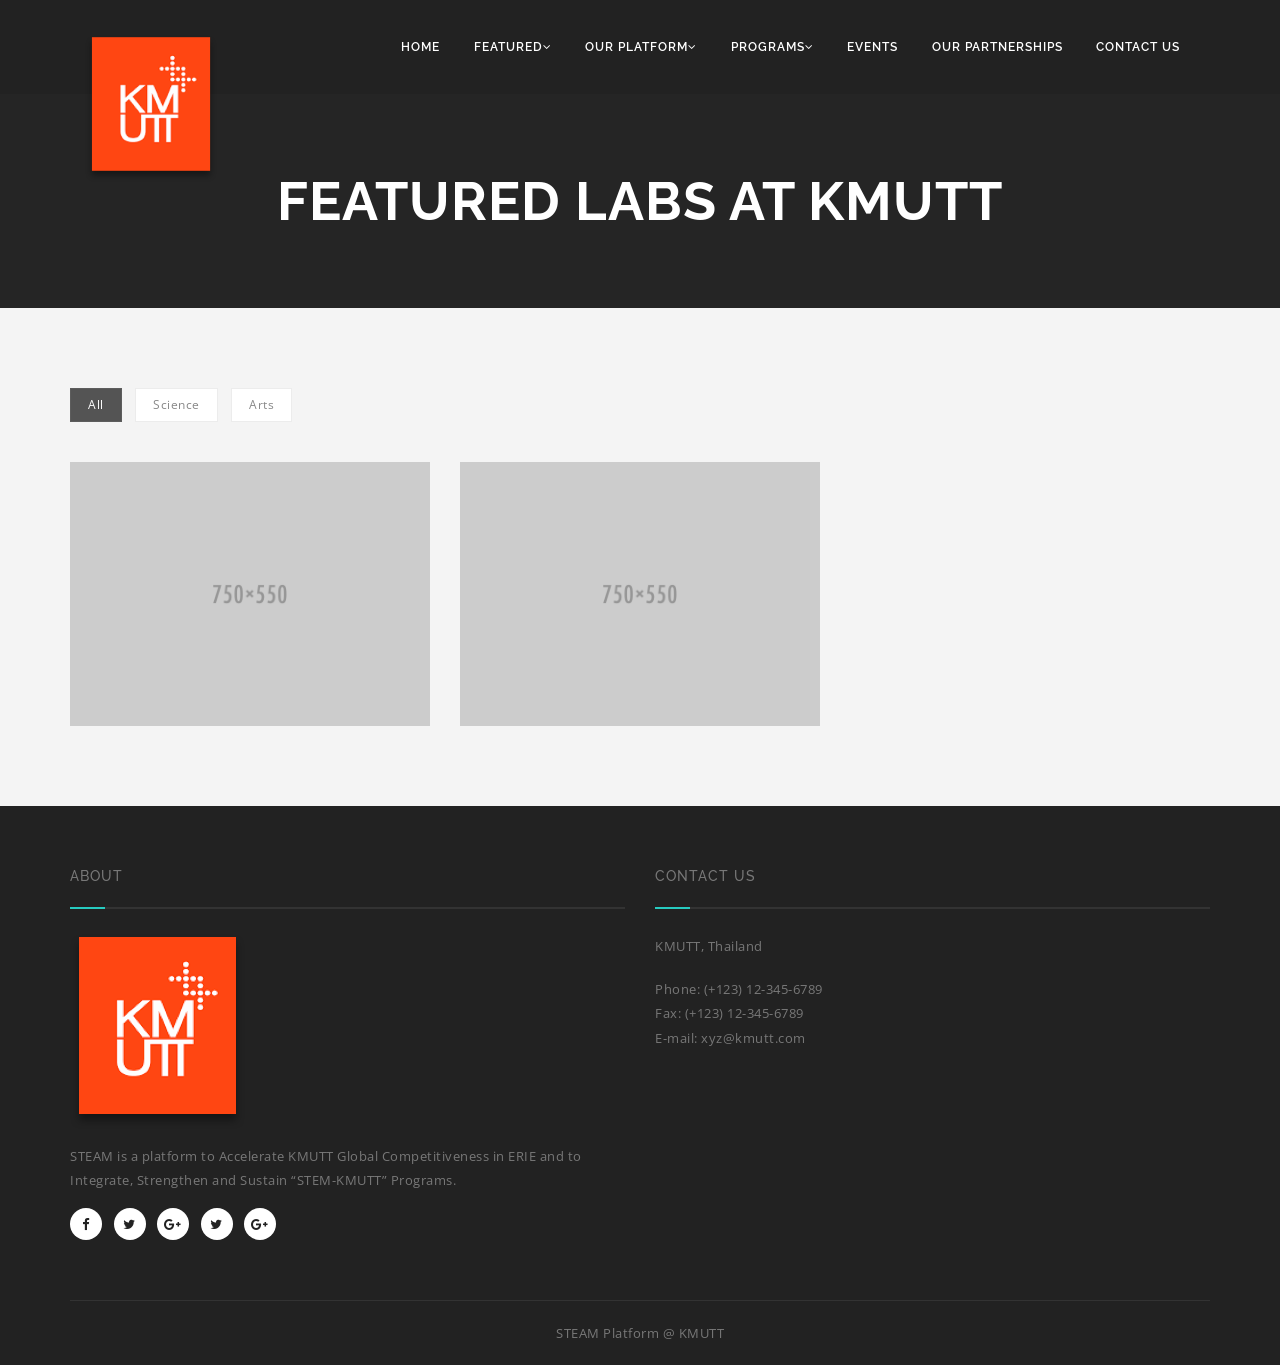
<file: featured/labs/index.html>
<!DOCTYPE html>
<!--[if !IE]><!--> <html lang="en"> <!--<![endif]-->
    <head>
        <title>STEAM Platform</title>
        <!-- META -->
        <meta charset="utf-8">
        <meta name="viewport" content="width=device-width, initial-scale=1.0">
        <meta name="description" content="STEAM Platform">
        <meta name="author" content="Theme-Craftdzine Customised&Maintained-PKK">

        <!-- FAVICON -->
        <link rel="shortcut icon" href="favicon.ico">

        <!-- BOOTSTRAP -->
        <link rel="stylesheet" href="../../css/bootstrap.min.css">
        <!-- FONT AWESOME -->
        <link rel="stylesheet" href="../../css/font-awesome.min.css">
        <!--  STYLE -->
        <link rel="stylesheet" href="../../css/style.css">
        <!-- HEADER 1 -->
        <link rel="stylesheet" href="../../css/header-1.css">
        <!-- FOOTER 1 -->
        <link rel="stylesheet" href="../../css/footer-1.css">
        <!-- ANIMATE -->
        <link rel="stylesheet" href="../../css/animate.css">
        <!-- MAGNIFIC POPUP -->
        <link rel="stylesheet" href="../../css/magnific-popup.css">
        <!-- FLEXSLIDER -->
        <link rel="stylesheet" href="../../plugins/FlexSlider/jquery.flexslider.css">
        <!--  OWL CAROUSEL -->
        <link rel="stylesheet" href="../../plugins/owl-carousel/owl.carousel.css">
        <!-- OWL CAROUSEL THEME -->
        <link rel="stylesheet" href="../../plugins/owl-carousel/owl.theme.css">
        <!-- CUBE PORTFOLIO -->
        <link rel="stylesheet" type="text/css" href="../../css/cubeportfolio.min.css">

        <!-- WEB FONTS -->
        <link href='http://fonts.googleapis.com/css?family=Open+Sans:300,400,600,700' rel='stylesheet' type='text/css'>
        <link href="http://fonts.googleapis.com/css?family=Raleway:500,800" rel="stylesheet" property="stylesheet" type="text/css" media="all" />

        <link rel="stylesheet" type="text/css" href="../../plugins/revolution/revolution/fonts/pe-icon-7-stroke/css/pe-icon-7-stroke.css">
        <!-- REVOLUTION STYLE SHEETS -->
        <link rel="stylesheet" type="text/css" href="../../plugins/revolution/revolution/css/settings.css">
        <!-- REVOLUTION LAYERS STYLES -->

        <link rel="stylesheet" type="text/css" href="../../plugins/revolution/revolution/css/layers.css">
        <!-- REVOLUTION NAVIGATION STYLES -->
        <link rel="stylesheet" type="text/css" href="../../plugins/revolution/revolution/css/navigation.css">
        <!-- TYPEWRITER ADDON -->
        <link rel="stylesheet" type="text/css" href="../../plugins/revolution/revolution-addons/typewriter/css/typewriter.css">
    </head>
    <body>
        <!-- Site Wraper -->
        <div class="wrapper">

        <!-- Header -->
        <header id="header" class="header">
            <div class="container header-inner">
                <!-- Logo -->
                <div class="logo">
                    <a href="../../index.html">
                        <img class="header-logo" src="../../img/kmuttlogo.png" alt="KMUTT" />
                    </a>
                </div>
                <!-- End Logo -->

                <!-- Mobile Navbar Icon -->
                <div class="nav-mobile nav-bar-icon">
                    <span></span>
                </div>

                <!-- Navbar Navigation -->
                <div class="nav-menu cd-navbar">
                    <ul class="nav-menu-wrap">
                        <li>
                            <a class="nav-menu-list" href="../../index.html">Home</a>
                        </li>

                        <li>
                            <a class="nav-menu-list">Featured<i class="fa fa-angle-down"></i></a>
                            <!-- Dropdown -->
                            <ul class="sub-menu-dropdown-list dropdown">

                                <li><a href="index.html">Labs</a></li>
                                <li><a href="../professors/index.html">Professors</a></li>
                                <li><a href="../projects/index.html">Projects</a></li>

                            </ul>
                            <!-- End Dropdown -->
                        </li>

                        <li>
                            <a class="nav-menu-list">Our Platform<i class="fa fa-angle-down"></i></a>
                            <!-- Dropdown -->
                            <ul class="sub-menu-dropdown-list dropdown">

                                <li><a href="../../platform/learning/index.html">Learning</a></li>
                                <li><a href="../../platform/transformation/index.html">Transformation</a></li>
                                <li><a href="../../platform/innovation/index.html">Innovative Solutions</a></li>

                            </ul>
                            <!-- End Dropdown -->
                        </li>

                        <li>
                            <a class="nav-menu-list">Programs<i class="fa fa-angle-down"></i></a>
                            <!-- Dropdown -->
                            <ul class="sub-menu-dropdown-list dropdown">

                                <li><a href="../../programs/training/index.html">Training</a></li>
                                <li><a href="../../programs/internships/index.html">Internships</a></li>
                                <li><a href="../../programs/competitions/index.html">Competitions</a></li>
                                <li><a href="../../programs/contests/index.html">Innovation Contests</a></li>

                            </ul>
                            <!-- End Dropdown -->
                        </li>


                        <li>
                            <a class="nav-menu-list" href="../../events/index.html">Events</a>
                        </li>

                        <li>
                            <a class="nav-menu-list" href="../../partnerships/index.html">Our Partnerships</a>
                        </li>

                        <li>
                            <a class="nav-menu-list" href="../../contact.html">Contact Us</a>
                        </li>

                    </ul>
                </div>
                <!-- End Navbar Navigation -->
            </div>
        </header>
            <!-- Start Breadcrumb -->
            <div class="page-heading">
                <div class="container">
                    <div class="row">
                        <div class="col-sm-12 text-center">
                            <h1 class="title"><span>Featured Labs at KMUTT</span></h1>
                        </div>
                    </div>
                </div>
            </div>
            <!-- End Breadcrumb -->
            
            <div class="main-contain">
                <div class="container">
    <div class="clearfix">
        <div id="js-filters-lightbox-gallery2" class="cbp-l-filters-button cbp-l-filters-left">
            <div data-filter="*" class="cbp-filter-item-active cbp-filter-item">All</div>
            <div data-filter=".science" class="cbp-filter-item">Science</div>
            <div data-filter=".arts" class="cbp-filter-item">Arts</div>
        </div>
    </div>

    <div id="js-grid-lightbox-gallery" class="cbp">
        <div class="cbp-item science">
            <a href="../../js/cubeportfolio/ajax-lightbox-gallery/project1.html" class="cbp-caption cbp-singlePageInline" data-title="World Clock Widget<br>by Paul Flavius Nechita" rel="nofollow">
                <div class="cbp-caption-defaultWrap">
                    <img src="feature1/img/image1.jpg" alt="">
                </div>
                <div class="cbp-caption-activeWrap">
                    <div class="cbp-l-caption-alignLeft">
                        <div class="cbp-l-caption-body">
                            <div class="cbp-l-caption-title">Lab XYZ</div>
                            <div class="cbp-l-caption-desc">Science and Technology</div>
                        </div>
                    </div>
                </div>
            </a>
        </div>

        <div class="cbp-item arts">
            <a href="../../js/cubeportfolio/ajax-lightbox-gallery/project1.html" class="cbp-caption cbp-singlePageInline" data-title="World Clock Widget<br>by Paul Flavius Nechita" rel="nofollow">
                <div class="cbp-caption-defaultWrap">
                    <img src="feature1/img/image1.jpg" alt="">
                </div>
                <div class="cbp-caption-activeWrap">
                    <div class="cbp-l-caption-alignLeft">
                        <div class="cbp-l-caption-body">
                            <div class="cbp-l-caption-title">Lab ABC</div>
                            <div class="cbp-l-caption-desc">Arts</div>
                        </div>
                    </div>
                </div>
            </a>
        </div>



    </div>
                </div>
            </div>
            
            
                    <!-- START FOOTER -->
            <footer class="footer">
                <div class="container">
                    <div class="row">
                        <!-- CATEGORIES WIDGET -->
                        <div class="col-md-6 col-sm-6 col-xs-12">
                            <div class="widget">
                                <h6 class="text-uppercase bottom-line">About</h6>
                                <div class="footer-logo mb15"><img src="../../img/kmuttlogo.png" alt="KMUTT Logo" class="img-responsive" /></div>
                                <p>STEAM is a platform to Accelerate KMUTT Global Competitiveness in ERIE and to Integrate, Strengthen and Sustain “STEM-KMUTT” Programs.</p>

                                <ul class="social-icons social-icons-simple">
                                    <li><a href="#"><i class="fa fa-facebook"></i></a></li>
                                    <li><a href="#"><i class="fa fa-twitter"></i></a></li>
                                    <li><a href="#"><i class="fa fa-google-plus"></i></a></li>
                                    <li><a href="#"><i class="fa fa-twitter"></i></a></li>
                                    <li><a href="#"><i class="fa fa-google-plus"></i></a></li>
                                </ul>
                            </div>
                        </div>
                        <!-- CATEGORIES WIDGET -->

                        <!-- CONTACT WIDGET -->
                        <div class="col-md-6 col-sm-6 col-xs-12">
                            <div class="widget">
                                <h6 class="text-uppercase bottom-line">Contact Us</h6>
                                <address>
                                    <p>KMUTT,
                                    Thailand</p><br>
                                    <p>Phone: (+123) 12-345-6789</p>
                                    <p>Fax: (+123) 12-345-6789</p>
                                    <p>E-mail: <a href="mailto:parvathykrishnank@gmail.com">xyz@kmutt.com</a></p>
                                </address>
                            </div>
                        </div>
                        <!-- END CONTACT WIDGET -->

                    </div>

                    <!-- CONTACT WIDGET -->
                    <div class="copyright">
                        <div class="text-center">
                            <p>STEAM Platform @  <a target="_blank" href="">KMUTT</a></p>
                        </div>
                    </div>

                </div>
            </footer>
            <!-- END FOOTER--> 
        </div>

        
        
        <!-- JQUERY LIBS -->
        <script type="text/javascript"  src="../../js/jquery.min.js"></script>
  
        <!-- BOOTSTRAP -->
        <script type="text/javascript" src="../../js/bootstrap.min.js"></script>
        <!-- NAVIGATION -->
        <script type="text/javascript" src="../../js/navigation.js"></script>
        <!-- OWL CAROUSEL -->
         <script type="text/javascript" src="../../plugins/owl-carousel/owl.carousel.min.js"></script>
        <!-- COUNTER UP -->
        <script type="text/javascript" src="../../js/jquery.counterup.min.js"></script>
        <!-- WAYPOINTS -->
        <script type="text/javascript" src="../../js/waypoints.min.js"></script>
        <!-- FLEXSLIDER -->
        <script type="text/javascript" src="../../plugins/FlexSlider/jquery.flexslider-min.js"></script>
         <!-- MAGNIFIC POPUP-->
        <script type="text/javascript" src="../../js/jquery.magnific-popup.min.js"></script>
         <!-- MAGNIFIC POPUP  -->
        <script type="text/javascript" src="../../js/magnific-popup.min.js"></script>
        <!-- CUBE PORTFOLIO -->
        <script type="text/javascript" src="../../js/jquery.cubeportfolio.min.js"></script>
        <!-- CUBE PORTFOLIO -->
        <script type="text/javascript" src="../../js/cubeportfolio/ajax-lightbox-gallery.js"></script>
        <!-- CUSTOM-->
        <script type="text/javascript" src="../../js/custom.js"></script>

        <!--[if lt IE 9]>
        <script src="respond.js"></script>
        <script src="html5shiv.js"></script>
        <![endif]-->

    </body>
</html>
</file>
<file: css/style.css>
/**
Theme Name: Super Multipurpose HTML5 Template
Theme URI: 
Description: Super Multipurpose HTML5 Template!
Author: CraftDzine
Author URI: http://demo.craftdzine.com/
License: Commercial
License URI: http://themeforest.net/licenses/regular_extended
blog, bootstrap, bootstrap HTML5 template, bootstrap responsive theme, business, clean, corporate, creative, css3, finance, html5, portfolio, responsive 
Version: 1.0
*/

/**
1. CSS RESET 

/*------------------------------------------------*/
/*-----------------[RESET]------------------------*/
/*------------------------------------------------*/
html, body, div, span, applet, object, iframe,
h1, h2, h3, h4, h5, h6, p, blockquote, pre,
a, abbr, acronym, address, big, cite, code,
del, dfn, em, font, img, ins, kbd, q, s, samp,
small, strike, strong, sub, sup, tt, var,
b, u, i, center,
dl, dt, dd, ol, ul, li,
fieldset, form, label, legend { margin: 0; padding: 0; border: 0; outline: 0; font-size: 100%; vertical-align: baseline; background: transparent; }

body { line-height: 1; }
ol, ul { list-style: none; }
blockquote, q {	quotes: none; }

blockquote:before, blockquote:after,q:before, q:after { content: ''; content: none; }

/* remember to define focus styles! */
:focus { outline: 0; }

/* remember to highlight inserts somehow! */
ins { text-decoration: none; }
del { text-decoration: line-through; }

/* tables still need 'cellspacing="0"' in the markup */
table { border-collapse: collapse; border-spacing: 0; }

article, aside, footer, header, hgroup, nav, section { display: block; }
/*------------------------------------------------*/
/*--------------[General Style]------------------*/
/*------------------------------------------------*/
body {
    line-height: 1.5em;
    color: #787878;
    font-size: 13px;
    font-family: "Open Sans",sans-serif;
    letter-spacing: 0.5px;
    margin: 0 auto;
    padding: 0 auto;
    background: #f4f4f4;
}
img {
    height: auto;
    max-width: 100%;
    border: none;
    outline: none;
    transition: all 0.2s ease 0s;
    -moz-transition: all 0.2s ease 0s;
    -webkit-transition: all 0.2s ease 0s;
    -o-transition: all 0.2s ease 0s;
}
a, a:active, a:link, img {
    outline: none;
}
a:focus {
    color: inherit;
    text-decoration: none;
    outline: none;
}
a {
    cursor: pointer;
    text-decoration: none;
    color: #787878;
    transition: all 0.25s ease 0s;
    -moz-transition: all 0.25s ease 0s;
    -webkit-transition: all 0.25s ease 0s;
    -o-transition: all 0.25s ease 0s;
}
a:hover {
    color: #27cbc0;
    text-decoration: none;
    transition: all 0.25s ease 0s;
    -moz-transition: all 0.25s ease 0s;
    -webkit-transition: all 0.25s ease 0s;
    -o-transition: all 0.25s ease 0s;
}
.video {
    display: block;
}
.audio {
    width: 100%;
}
br {
    font-size: 0;
    line-height: 0;
}
hr {
    margin-bottom: 15px;
    margin-top: 15px;
    border-top: 1px solid #f1f1f1;
    border-bottom: none;
    border-left: none;
    border-right: none;
}
hr:last-child, .progress:last-child, .buttons p:last-child, .image-block-content:last-child {
    margin: 0;
}
b, strong {
    font-weight: 600;
}

small, small a {
    font-size: 11px;
    color: inherit;
}
p {
    line-height: 1.875em;
    margin: 0;
}
h1, h2, h3, h4, h5, h6 {
    color: inherit;
    text-transform: uppercase;
    font-family: 'Raleway', sans-serif;
    margin-top: 0px;
    margin-bottom: 0;
    line-height: 1.5em;
}
h1 { font-size: 30px; letter-spacing: 1px;}
h2 { font-size: 24px; letter-spacing: 1px;}
h3 { font-size: 22px; letter-spacing: 1px;}
h4 { font-size: 18px; letter-spacing: 1px;}
h5 { font-size: 16px; letter-spacing: 1px;}
h6 { font-size: 14px; letter-spacing: 1px;}

label {
    color: inherit;
    font-weight: 600;
    font-family: 'Raleway', sans-serif;
}
.overflow-h {
    overflow: hidden;
}
ul.list-inline {
    margin-left: 0;
}
.home-main-contant-style{
    padding: 80px 0;
}
.home-main-contant-style2{
    padding-top: 80px;
}
.home-main-contant-style3{
    padding-bottom: 80px;
}
.main-contain{
    padding: 80px 0;
}
.mb30{
    margin-bottom: 30px;
}
.mt30{
    margin-top: 30px;
}
.mb15{
    margin-bottom: 15px;
}
.mb10{
    margin-bottom: 10px;
}
.mb5{
    margin-bottom: 5px;
}
.pbt30{
    padding: 25px 0;
}
.bg-gray {
    background: #f8f9f9;
}
.bg-white{
    background: #fff;
}
.bg-black{
    background-color: #222;
}
.bg-theme {
    background-color: #27cbc0;
}

.main-theme-color1{
    background: #27cbc0;  
}
.animated-img {
    margin-right: 30px;
}
.animated-title {
    font-size: 18px;
    font-weight: 700;
}
.full-image img{
    height: auto;
    max-width: 100%;
    vertical-align: top;
}
/*------------------------------------------------*/
/*--------------[PAGE HEADING BREADCRUMB]-----------*/
/*------------------------------------------------*/
.page-heading::after {
    background: rgba(0, 0, 0, 0.8) none repeat scroll 0 0;
    bottom: 0;
    content: "";
    left: 0;
    position: absolute;
    right: 0;
    top: 0;
    z-index: -1;
}

.page-heading {
    background: rgba(0, 0, 0, 0) url("../img/breadcrumb.jpg") no-repeat fixed center center / cover ;
    padding: 80px 0;
    position: relative;
    z-index: 1;
}

.page-heading .title {
    font-family: "Raleway";
    font-size: 54px;
    font-weight: bold;
    line-height: 1;
    text-transform: uppercase;
    color: #fff;
}
.page-heading .breadcrumb{
    font-size: 16px;
    text-transform: none;
    color: #fff;
    background: none;
    border-radius: 0;
    margin-bottom: 0;
}
.page-heading .breadcrumb > a {
    color: #fff;
}
.page-heading .breadcrumb > a:hover{
    text-decoration: underline;
    color: #27cbc0;
}
/*------------------------------------------------*/
/*-------------[Buttons Style]----------------*/
/*------------------------------------------------*/
.btn {
    transition: all 0.2s ease-in-out;
    -moz-transition: all 0.2s ease-in-out;
    -webkit-transition: all 0.2s ease-in-out;
    -o-transition: all 0.2s ease-in-out;
}

.btn-custom {
    width: auto;
    display: inline-block;
    color: #fff;
    margin-right: 5px;
    border:0;
    border-radius: 5px;
}

.btn-custom:last-child {
    margin-right: 0;
}
.btn-custom {
    background-color: #27cbc0 ;
}
.btn-custom.border-btn:hover {
    background-color: #27cbc0 ;
}
.btn-custom.border-btn:hover {
    color: #fff;
    opacity: 1;
}
.btn-custom.border-btn {
    background-color: transparent;
    border: 1px solid #27cbc0;
    box-shadow: none;
    -o-box-shadow: none;
    -moz-box-shadow: none;
    -webkit-box-shadow: none;
    color: #27cbc0 ;
}
.btn-custom.btn-large.border-btn.call-to-action-button {
    background: #fff none repeat scroll 0 0;
    border: medium none;
    box-shadow: none;
}

.btn-custom:hover {
    color: #fff;
    opacity: 0.8;
}

.btn-custom.border-btn:hover {
    opacity: 1;
    color: #fff;
}

.btn-custom.border-btn.btn-gray:hover {
    background-color: #444;
    color: #fff;
}

.btn-custom.btn-gray {
    background-color: #444;
}

.btn-custom.border-btn.btn-gray {
    background-color: transparent;
    border: 1px solid #444;
    color: #444;
}

.cd-ext-large {
    border-radius: 0;
    display: inline-block;
    margin-top: 20px;
    text-align: center;
    width: 100%;
}
.btn-large {
    font-size: 14px;
    padding: 20px 80px;
}

.btn-medium {
    font-size: 14px;
    padding: 15px 60px;
}

.btn-small {
    padding: 10px 40px;
}

.btn-mini {
    padding: 5px 20px;
}

.btn-large.border-btn {
    padding: 20px 80px;
}

.btn-medium.border-btn {
    padding: 15px 60px;
}

.btn-small.border-btn {
    padding: 10px 40px;
}

.btn-mini.border-btn {
    padding: 5px 20px;
}

/*------------------------------------------------*/
/*-----------------[Title Style 2]---------------*/
/*------------------------------------------------*/
.dividerHeading,.widget_title
{
    text-align: center;
    position: relative;
}
.dividerHeading h4,
.widget_title h4
{
    font-size:18px;
    position:relative;
    line-height:0;
    border-bottom: 1px solid #27cbc0 ;
    text-transform: uppercase;
}
.dividerHeading h4 span{
    background:white;
    position:relative;
    line-height: 7px;
    top: 4px;
    display: inline-block;

}
.dividerHeading h4 span:before,
.dividerHeading h4 span:after,
.widget_title h4 span:after,
.widget_title h4 span:before
{
    color:#27cbc0 ;
    font-size:10px;
    content: "\f10c";
    font-family:fontawesome;
    display: inline-block;

}
.dividerHeading h4 span:before,
.widget_title h4 span:before
{
    margin-right:10px ;
}
.dividerHeading h4 span:after,
.widget_title h4 span:after
{
    margin-left:10px ;
}
.widget_title {
    position: relative;
}
.widget_title h4 {
    font-size: 14px;
    text-transform: uppercase;
}


/*------------------------------------------------*/
/*-----------------[Title Style 3]---------------*/
/*------------------------------------------------*/
.widget-title {
    height: 28px;
    margin-bottom: 30px;
    position: relative;
    text-transform: uppercase;
}
.widget-title h2 {
    background-color: #27cbc0;
    color: #ffffff;
    display: inline-block;
    font-size: 14px;
    height: 28px;
    line-height: 29px;
    padding: 0 15px;
    position: relative;
}
.ta-border {
    background-color: #27cbc0;
    bottom: 0;
    display: block;
    height: 2px;
    left: 0;
    position: absolute;
    width: 100%;
}
/*------------------------------------------------*/
/*--------------[Title Style 4]-----------*/
/*------------------------------------------------*/
.cd-home-title::after {
    background-color: #27cbc0;
    bottom: 0;
    content: "";
    display: block;
    height: 3px;
    left: 50%;
    margin-left: -40px;
    position: absolute;
    width: 80px;
}
.cd-home-title {
    margin-bottom: 60px;
    padding-bottom: 15px;
    position: relative;
    text-align: center;
}
.cd-home-title p {
    font-size: 16px;
}
.cd-home-title h2 {
    font-family: raleway;
    font-size: 30px;
    font-weight: 400;
    margin-bottom:15px;
    text-transform: uppercase;
}
/*------------------------------------------------*/
/*--------------[Title Style 5]-----------*/
/*------------------------------------------------*/


.cd-ecomm-heading h3::before, .cd-ecomm-heading h3::after {
    width: 100%;
}
.h-style-5 h3::before, .h-style-5 h3::after {
    border-bottom-style: solid;
    border-top-style: solid;
    height: 6px;
    top: 15px;
}
.cd-ecomm-heading h3::before {
    right: 100%;
}
.cd-ecomm-heading h3::before, .cd-ecomm-heading h3::after {
    border-color: #bbb;
    border-width: 1px;
    content: " ";
    position: absolute;
    width: 50%;
}
.cd-ecomm-heading h3::after {
    left: 100%;
}
.cd-ecomm-heading h3 {
    display: inline-block;
    line-height: 34px;
    padding: 0 12px;
    position: relative;
    font-size: 24px;
    text-transform: uppercase;
}
.cd-ecomm-heading.h-style-5 > p {
    display: inline-block;
    padding: 15px 0;
    text-align: center;
    width: 70%;
}
/*------------------------------------------------*/
/*--------------[ARROW STYLE]-----------*/
/*------------------------------------------------*/
.heading-title.heading-arrow-bottom::after {
    border-left: 50px solid transparent;
    border-right: 50px solid transparent;
    border-top: 40px solid #4db2ec;
    bottom: -35px;
    content: " ";
    height: 0;
    left: 50%;
    margin-left: -50px;
    position: absolute;
    width: 0;
}
.cd-heading-arrow.heading-title {
    border-radius: 0;
}
.heading-title.heading-arrow-top, .heading-title.heading-arrow-bottom {
    background-color: #4db2ec;
    color: #fff;
}
.cd-heading-arrow {
    border-radius: 3px;
    position: relative;
    z-index: 10;
    padding: 50px 0;
}
.wel-theme-title {
   font-family: raleway;
    font-size: 30px;
    font-weight: 600;
    line-height: 36px;
    margin-bottom: 5px;
}

/*------------------------------------------------*/
/*--------------[PAGINATION STYLE]-----------*/
/*------------------------------------------------*/
.pagination {
    border-radius: 0;
    display: inline-block;
    margin: 0;
    padding-left: 0;
}
.pagination > li > a, .pagination > li > span{
    color: #787878;
}
.pagination > .active > a, .pagination > .active > a:focus, .pagination > .active > a:hover, .pagination > .active > span, .pagination > .active > span:focus, .pagination > .active > span:hover{
    background-color: #27cbc0;
    border-color:#ddd;
}
.pagination > li > a:focus, .pagination > li > a:hover, .pagination > li > span:focus, .pagination > li > span:hover{
    background-color: #27cbc0;  
    color: #fff;

}
/*------------------------------------------------*/
/*--------------[Carousel HOME STYLE]-----------*/
/*------------------------------------------------*/
.carousel-fade .carousel-inner .item {
    opacity: 0;
    -webkit-transition-property: opacity;
    transition-property: opacity;
}
.carousel-fade .carousel-inner .active {
    opacity: 1;
}
.color-black{
    color: #687074;
}
.carousel-fade .carousel-inner .active.left,
.carousel-fade .carousel-inner .active.right {
    left: 0;
    opacity: 0;
    z-index: 1;
}
.carousel-fade .carousel-inner .next.left,
.carousel-fade .carousel-inner .prev.right {
    opacity: 1;
}
.carousel-fade .carousel-control {
    z-index: 2;
}
.carousel-caption {
    right: 15%;
    left: 15%;
    text-shadow: none;
    padding: 0;
    bottom: 50%;
    -webkit-transform: translate(0, 50%);
    -ms-transform: translate(0, 50%);
    transform: translate(0, 50%);
}
.carousel-caption > h2 {
    font-family: "raleway";
    color: #fff;
    font-size: 52px;
    font-weight: 400;
    text-transform: uppercase;
    position: relative;
    padding-bottom: 15px;
    -webkit-transform: scale(0.8);
    -ms-transform: scale(0.8);
    transform: scale(0.8);
    opacity: 0;
    -webkit-transition: -webkit-transform 0.5s, opacity 0.5s;
    transition: transform 0.5s, opacity 0.5s;
    -webkit-transition-delay: 0.5s;
    transition-delay: 0.5s;
    -webkit-transition-timing-function: cubic-bezier(0.23, 1, 0.32, 1);
    transition-timing-function: cubic-bezier(0.23, 1, 0.32, 1);
}
.carousel-caption > h2:after {
    content: '';
    display: block;
    width: 120px;
    height: 3px;
    background-color: #27cbc0 ;
    position: absolute;
    bottom: 0;
    left: 50%;
    margin-left: -60px;
    -webkit-transform: scaleX(0);
    -ms-transform: scaleX(0);
    transform: scaleX(0);
    -webkit-transition: -webkit-transform 0.5s;
    transition: transform 0.5s;
    -webkit-transition-delay: 1s;
    transition-delay: 1s;
    -webkit-transition-timing-function: cubic-bezier(0.23, 1, 0.32, 1);
    transition-timing-function: cubic-bezier(0.23, 1, 0.32, 1);
}
.carousel-caption > img {
    opacity: 0;
    margin-top: -20px;
    -webkit-transition: opacity 0.5s, margin-top 0.5s;
    transition: opacity 0.5s, margin-top 0.5s;
    -webkit-transition-timing-function: cubic-bezier(0.23, 1, 0.32, 1);
    transition-timing-function: cubic-bezier(0.23, 1, 0.32, 1);
}
.carousel-caption > p {
    color: #fff;
    font-size: 20px;
    line-height: 2.500em;
    font-weight: 300;
    -webkit-transform: scale(1.2);
    -ms-transform: scale(1.2);
    transform: scale(1.2);
    opacity: 0;
    -webkit-transition: -webkit-transform 0.5s, opacity 0.5s;
    transition: transform 0.5s, opacity 0.5s;
    -webkit-transition-delay: 1.5s;
    transition-delay: 1.5s;
    -webkit-transition-timing-function: cubic-bezier(0.23, 1, 0.32, 1);
    transition-timing-function: cubic-bezier(0.23, 1, 0.32, 1);
}
.header.transp + .carousel .carousel-caption {
    margin-bottom: -40px;
}
.header.transp.center-content + .carousel .carousel-caption {
    margin-bottom: -60px;
}
.carousel-inner .item.active .carousel-caption > h2 {
    opacity: 1;
    -webkit-transform: scale(1);
    -ms-transform: scale(1);
    transform: scale(1);
}
.carousel-inner .item.active .carousel-caption > h2:after {
    -webkit-transform: scaleX(1);
    -ms-transform: scaleX(1);
    transform: scaleX(1);
}
.carousel-inner .item.active .carousel-caption > p {
    opacity: 1;
    -webkit-transform: scale(1);
    -ms-transform: scale(1);
    transform: scale(1);
}
.carousel-inner .item.active .carousel-caption > img {
    opacity: 1;
    margin-top: 0px;
}
.carousel-inner > .beactive {
    display: block;
}
.carousel-control {
    width: 80px;
    height: 120px;
    top: 50%;
    margin-top: -60px;
    background-color: rgba(255, 255, 255, 0.2);
    background-image: url(../img/banner/arrow-left.png) !important;
    background-position: center center !important;
    background-repeat: no-repeat !important;
    background-size: 33px 60px;
    -webkit-transition: left 0.3s, right 0.3s;
    transition: left 0.3s, right 0.3s;
}
.carousel-control.left {
    left: -100px;
}
.carousel-control.right {
    background-image: url(../img/banner/arrow-right.png) !important;
    right: -100px;
}
.header.transp + .carousel .carousel-control {
    margin-top: -10px !important;
}
.header.transp.center-content + .carousel .carousel-control {
    margin-top: 22px !important;
}
.carousel {
    overflow: hidden;
}
.carousel:hover .carousel-control.left {
    left: 0;
}
.carousel:hover .carousel-control.right {
    right: 0;
}

#mega-slider .item::before {
    background: rgba(5, 5, 5, 0.5) none repeat scroll 0 0;
    content: "";
    height: 100%;
    left: 0;
    position: absolute;
    top: 0;
    width: 100%;
    z-index: 1;
}
/*------------------------------------------------*/
/*-------------[Home About Style]----------------*/
/*------------------------------------------------*/
.home-about-text1{
    padding: 60px 0;
}
.home-about-text1 .about-text {
    color: inherit;
    font-family: raleway;
    font-size: 20px;
    font-weight: 500;
    margin-bottom: 15px;
    text-transform: uppercase;
}
.color-green {
    color: #27cbc0;
}

/*------------------------------------------------*/
/*-------------[Service Box Style]----------------*/
/*------------------------------------------------*/
.service-icon-title {
    overflow: hidden;
}
.service-icon-title i {
    float: left;
    font-size: 36px;
    line-height: 47px;
    margin-right: 25px;
    width: auto;
    color: #27cbc0;
}
.service-icon-title h5 {
    margin: 15px 0;
    text-transform: uppercase;
    width: 80%;
}
.box-icon .icon-box-icon,
.service-box-left .icon-box-icon,
.service-box-right .icon-box-icon {
    font-size: 34px;
    color: #27CBC0;
    margin: 0 0 10px;
}

.box-icon p:last-child,
.service-box-left p:last-child,
.service-box-right p:last-child {
    margin: 0;
}

.service-box-left {
    position: relative;
    padding-left:50px;
}

.service-box-left .icon-box-icon {
    position: absolute;
    height: 44px;
    width: 30px;
    left: 0;
    text-align: center;
    line-height: 40px;
    font-size: 26px;
}

.service-box-right {
    position: relative;
    padding-right: 50px;
    text-align: right;
}

.service-box-right .icon-box-icon {
    font-size: 26px;
    height: 44px;
    right: 0;
    line-height: 40px;
    position: absolute;
    text-align: center;
    width: 30px;
}
.service-box-img .img-responsive {
    display: inline;
}
@media (max-width: 767px) {
    .service-box-left,
    .service-box-right {
        text-align: left;
    }
}
.pbt80{
    padding: 80px 0;
}
@media (max-width: 1024px) {
    .pbt80 {
        padding:0;
    }
}
/*------------------------------------------------*/
/*-------------[Service Box 2]------------------*/
/*------------------------------------------------*/
.single_feature {
    -webkit-transition-duration: 500ms;
    transition-duration: 500ms;
    padding: 30px 15px;
    background-color: #fff;
    position: relative;
    z-index: 1;
}
.single_style2{
    padding: 0 15px;
    background: none;
}
.single_feature .font-icon {
    margin: 5px auto 20px;
    -webkit-transition-duration: 500ms;
    transition-duration: 500ms;
}

.font-icon span {
    font-size: 40px;
    text-align: center;
    color: #2c3e50;
    -webkit-transition-duration: 500ms;
    transition-duration: 500ms;
    -webkit-transform: scale(1);
    transform: scale(1)
}

.single_feature:hover .font-icon span {
    -webkit-transform: scale(1.2);
    transform: scale(1.2);
    color: #27cbc0;
}

.single_feature .feature_text h4 {
    text-transform: uppercase;
    letter-spacing: 1px;
    -webkit-transition-duration: 500ms;
    transition-duration: 500ms;
    font-weight: 600;
}
.single_feature:hover .feature_text h4 {
    color: #27cbc0;
}
.main-contain .single_feature {
    background: #f7f7f7 none repeat scroll 0 0;
}

/*------------------------------------------------*/
/*-------------[Service Box 3]------------------*/
/*------------------------------------------------*/
.serviceBox{
    text-align: center;
    margin: 0 -15px;
    padding: 40px;
    color: #687074;
}
.serviceBox .service-icon{
    width: 100px;
    height: 100px;
    line-height: 100px;
    border-radius: 50%;
    border: 1px solid #687074;
    font-size: 40px;
    display: inline-block;
    margin-bottom: 30px;
    transition: all 0.5s ease 0s;
    background: #fff;
    color: inherit;
}
.serviceBox:hover .service-icon{
    box-shadow: 0 0 0 15px #fff;
}
.serviceBox .title{
    margin: 0 0 5px;
    color: #fff;
}
.serviceBox .description{
    margin: 0;
    color: #fff;
}
/*------------------------------------------------*/
/*--------------[ABOUT OUR COMPANY]-----------*/
/*------------------------------------------------*/
.no-padding {
    padding: 0;
}
.cv-padding {
    margin: 72px 0;
}
.image-block-content{
    padding: 0 50px;
    margin-bottom: 30px;
}
.image-block img {
    width: 100%;
}
.image-block-content .feature-icon{
    width: 60px;
    height: 60px;
    line-height: 2em;
    color: #fff;
    border-radius: 100%;
    display: inline-block;
    text-align: center;
}

.image-block-content .feature-content{
    padding-left: 85px;
    text-align: left;
}

.image-block-content .feature-content h3{
    margin-bottom: 0;
}

.image-block-content .feature-icon{
    background: #4db2ec;
}

.feature-icon {
    font-size: 28px;
}
@media (max-width: 767px) {
    .image-block-content{
        padding: 0;
    }
}

/*------------------------------------------------*/
/*-------------[QUALITY OF WORK]----------------*/
/*------------------------------------------------*/
.quality-of-work .photo-block {
    padding: 22px 70px 0 0;
}
@media (max-width: 768px) {
    .quality-of-work .photo-block {
        padding-left: 3em;
        padding-right: 3em;
    }
}
@media (max-width: 480px) {
    .quality-of-work .photo-block {
        padding-left: 1.5em;
        padding-right: 1.5em;
    }
}
.quality-of-work .photo-block img {
    margin: auto;
}
@media (max-width: 1100px) and (min-width: 992px) {
    .quality-of-work .photo-block img {
        margin-top: 2em;
    }
}
.quality-of-work .content-block {
    background: #27cbc0;
    padding: 87px 30px;
    position: relative;
    z-index: 1;
}
@media (max-width: 1199px) {
    .quality-of-work .content-block {
        padding-left: 28px;
        padding-right: 28px;
    }
}
@media (max-width: 992px) {
    .quality-of-work .content-block {
        border-top: 0;
    }
}
@media (max-width: 768px) {
    .quality-of-work .content-block {
        padding-left: 3em;
        padding-right: 3em;
    }
}
@media (max-width: 480px) {
    .quality-of-work .content-block {
        padding-left: 1.5em;
        padding-right: 1.5em;
    }
}
@media (max-width: 1023px) {
   .quality-of-work .content-block:after  {
       display: none;
    }
}
.quality-of-work .content-block:after {
    background: #27cbc0 none repeat scroll 0 0;
    box-sizing: content-box;
    content: "";
    height: 100%;
    left: -2.5em;
    position: absolute;
    top: 0;
    transform: skew(-7deg, 0deg);
    -webkit-transform: skew(-7deg, 0deg);
    -ms-transform: skew(-7deg, 0deg);
    width: 5em;
    z-index: -1;
    
}

.quality-of-work .content-block .block-top-title h3 {
    margin-top: 0;
}
.quality-of-work .content-block .features {
    margin-top: 28px;
    margin-bottom: 0;
}
.quality-of-work .content-block .features li {
    margin-bottom: 28px;
}
.quality-of-work .content-block .features li:last-child {
    margin-bottom: 0;
}
.quality-of-work .content-block .features li .icon-block {
    width: 42px;
    height: 42px;
    line-height: 42px;
    background: #fff;
    color: #27cbc0;
    border-radius: 50%;
    font-size: 17.5px;
    text-align: center;
    float: left;
    border: 1px solid #ededed;
    margin-top: 1px;
    transition: .3s;
}
.quality-of-work .content-block .features li p {
    margin-left: 4em;
    margin-bottom: 0;
    color: #fff;
    
}
.quality-of-work .content-block .features li:hover .icon-block {
    background: #27cbc0;
    color: #fff;
}

/*------------------------------------------------*/
/*-------------[Parallax]----------------*/
/*------------------------------------------------*/
.parallax-block::before {
    content: " ";
    height: 100%;
    left: 0;
    position: absolute;
    top: 0;
    width: 100%;
}
.parallax-block::after {
    background: rgba(0, 0, 0, 0.8) none repeat scroll 0 0;
    content: " ";
    height: 100%;
    left: 0;
    position: absolute;
    top: 0;
    width: 100%;
}
.parallax-block {
    background: rgba(0, 0, 0, 0) url("../img/banner/slide-2.jpg") repeat fixed 50% 0;
    color: #ffffff;
    padding: 100px 0;
    position: relative;
    text-align: center;
}
.parallax-block-text {
    padding: 0 80px;
    position: relative;
    z-index: 1;
}
.parallax-block-text p {
    color: #ffffff;
    font-size: 28px;
    text-transform: uppercase;
}
.color-green {
    color: #27cbc0;
}

/*------------------------------------------------*/
/*-------------[Counter]----------------*/
/*------------------------------------------------*/
.counter-block::after {
    background: rgba(0, 0, 0, 0.8) none repeat scroll 0 0;
    bottom: 0;
    content: "";
    left: 0;
    position: absolute;
    right: 0;
    top: 0;
    z-index: -1;
}

.counter-block {
    background: rgba(0, 0, 0, 0) url("../img/counter.jpg") no-repeat fixed center center / cover ;
    padding: 80px 0;
    position: relative;
    z-index: 1;
}

.counter-item i {
    font-size: 50px;
    color: #fff;
}

.secondary-color, .counter-item > h4{
    color: #fff;
    line-height:30px;
    padding-top: 20px;
}

/*------------------------------------------------*/
/*-------------[Pricing Table]----------------*/
/*------------------------------------------------*/
.pricingTable {
    border: 1px solid #dbdbdb;
    box-shadow: 0 0 10px rgba(0, 0, 0, 0.14);
    margin: 0 -15px;
    text-align: center;
    transition: all 0.4s ease-in-out 0s;
}
.pricingTable .pricingTable-header{
    padding-bottom: 25px;
}
.pricingTable .active{
    background-color: #27cbc0;
    color: #fff;
    position: relative;
}
.pricingTable .best{
    width: 80px;
    height: 80px;
    background: #27cbc0;
    border-radius: 50%;
    padding: 25px 20px 20px;
    font-size: 13px ;
    text-transform: capitalize;
    position: absolute;
    right: -20px;
    top: 25px;
    z-index: 1;
}
.pricingTable .heading{
    background-color:#fff;
    border-bottom: 1px solid #d0d0d0;
    color: #393939;
    display: block;
    padding: 15px 10px;
}
.pricingTable .heading h3 {
    font-size: 20px;
    margin: 0;
    text-transform: capitalize;
}
.pricingTable .price-value {
    color: #474747;
    margin: 10px auto 0;
    padding: 20px 10px 0;
    display: block;
    font-size: 25px;
    line-height: 2.188em;
}
.pricingTable .price-value span{
    font-size: 60px;
    font-weight: 100;
}
.pricingTable .active .price-value{
    color: #fff;
}
.pricingTable .subtitle{
    display: block;
    margin-top: 15px;
    font-size: 15px;
}
.pricingTable .pricingContent ul{
    padding: 0;
    list-style: none;
    margin-bottom: 0;
}
.pricingContent ul li{
    border-top: 1px solid #dbdbdb;
    padding: 10px 0;
    background-color: #fff;
}
.pricingContent ul li:nth-child(even) {
    background-color: #f7f7f7;
}
.pricingContent ul li:last-child{
    border-bottom: 1px solid #dbdbdb;
}
.pricingTable .pricingTable-sign-up{
    padding: 25px 0;
}
.pricingTable .btn-block{
    background: #27cbc0;
    border:0px none;
    border-radius: 5px;
    color:#fff;
    width: 50%;
    padding: 10px 5px;
    margin: 0 auto;
    text-transform: capitalize;
    position: relative;
    top:0;
    transition:all 0.5s ease 0s;
}
.pricingTable .btn-block:after{
    content: "\f090";
    font-family: 'FontAwesome';
    padding-left: 10px;
    font-size: 15px;
}
.pricingTable .btn-block:hover{
    top: -5px;
}
.pricingTable .btn-block:hover:before{
    content: "";
    background:rgba(0, 0, 0, 0) radial-gradient(ellipse at center center , rgba(0, 0, 0, 0.35) 0%, rgba(0, 0, 0, 0) 80%);
    height: 10px;
    position: absolute;
    top: 102%;
    left:5%;
    width: 90%;
}
@media screen and (max-width:990px){
    .pricingTable{
        margin-bottom: 30px;
    }
}
@media screen and (max-width:767px){
    .pricingTable{
        margin: 0 0 30px 0;
    }
    .pricingTable .best{
        right: -12px;
    }
}

/*------------------------------------------------*/
/*-------------[ICON LIST]----------------*/
/*------------------------------------------------*/
.icon_lists .fa-hover a {
    border-radius: 0;
    color: inherit;
    display: block;
    height: 32px;
    line-height: 32px;
    padding-left: 10px;
}
.icon_lists .fa-hover a .fa {
    display: inline-block;
    font-size: 14px;
    margin-right: 10px;
    text-align: right;
    width: 32px;
}
.icon_lists .fa-hover a:hover {
    background-color: #27cbc0 ;
    color: #FFFFFF;
    text-decoration: none;
}
.icon_lists .fa-hover a:hover .fa {
    font-size: 24px;
    vertical-align: -3px;;
}
.icon_lists .fa-hover a:hover .text-muted {
    color: #BBE2D5;
}
/*------------------------------------------------*/
/*-------------[Widgets]----------------*/
/*------------------------------------------------*/
.bottom-line {
    position: relative;
}

.bottom-line:before {
    content: "";
    display: block;
    position: absolute;
    bottom: 0;
    width: 100%;
    border-bottom: 2px solid #eeeeee;
}

.bottom-line:after {
    content: "";
    display: block;
    width: 35px;
    border-bottom: 2px solid #27CBC0;
    margin: 20px auto 25px 0;
    z-index: 1;
    position: relative;
}
.widget .recent-posts {
    list-style: none;
    padding: 0;
    margin: 0;
}

.widget .recent-posts > li {
    border-top: 1px solid #eee;
    padding: 10px 0;
}

.widget .recent-posts > li:before,
.widget .recent-posts > li:after {
    content: " ";
    display: table;
}

.widget .recent-posts > li:after {
    clear: both;
}

.widget .recent-posts > li:first-child {
    border: 0;
    padding-top: 0;
}

.widget .recent-posts a {
    text-decoration: none;
}

.widget .recent-posts a:hover,
.widget .recent-posts a:focus {
    opacity: 0.7;
}

.widget-posts-image {
    float: left;
    width: 44px;
}

.widget-posts-body {
    margin-left: 58px;
}

.widget-posts-title {
    margin: 2px 0;
}

.widget-posts-meta {
    font-size: 11px;
    opacity: 0.7;
}

/* --- [ Category Widget ] --- */

.icons-list {
    list-style: none;
    padding: 0;
    margin: 0;
}

.icons-list > li {
    border-top: 1px solid #eee;
    padding: 10px 0;
}

.icons-list > li:first-child {
    border: 0;
    padding-top: 0;
}
.icons-list > li:last-child {
    padding-bottom: 0;
}
.icons-list a {
    color: #999999;
}

.icons-list a:hover,
.icons-list a:focus {
    color: #27CBC0;
}

.icons-list a > .fa,
.icons-list a > .icons {
    padding-left: 5px;
}
/*------------------------------------------------*/
/*-------------[Tags]----------------*/
/*------------------------------------------------*/

.tags a {
    background: #f8f8f8;
    display: inline-block;
    border-radius: 2px;
    padding: 8px 12px;
    margin: 0 0 6px;
    font-size: 11px;
    color: #777777;
}

.tags a:hover,
.tags a:focus {
    background: #27CBC0;
    color: #ffffff;
}

/*------------------------------------------------*/
/*-------------[Progress Bar]----------------*/
/*------------------------------------------------*/
.progressbar-title{
    font-size: 14px;
    color: #848484;
    text-transform: capitalize;
}
.progress{
    height: 5px;
    overflow: visible;
    background: #f0f0f0;
    margin-bottom: 30px;
}
.progress .progress-bar{
    position: relative;
    animation: animate-positive 2s;
}
.progress .progress-icon{
    width: 30px;
    height: 30px;
    line-height: 25px;
    border-radius: 50%;
    font-size: 13px;
    position: absolute;
    top: -14px;
    right: 0;
    background: #fff;
    border-width: 3px;
    border-style: solid;
}
.progress-value{
    color: #848484;
    position: absolute;
    top: -35px;
    right: 0;
}
@-webkit-keyframes animate-positive {
    0% { width: 0%; }
}
@keyframes animate-positive {
    0% { width: 0%; }
}

/*------------------------------------------------*/
/*--------------[Accordion STYLE]-----------*/
/*------------------------------------------------*/
.panel-group{
    margin-bottom: 0;
}
.cd-accordion .panel:last-child {
    margin-bottom: 0;
}
.cd-accordion .panel{
    border-radius: 0px;
    box-shadow: none;
    border: 1px solid #d5d5d5;
    margin-bottom: 6px;
}
.cd-accordion .panel-heading{
    border-radius: 0px;
    background-color:#fff;
    padding:0;
}
.cd-accordion .panel-title a{
    display: block;
    color: #27cbc0;
    font-size: 15px;
    padding:14px 28px;
    font-weight: bold;
    position: relative;
    border-top:3px solid #27cbc0;
}
.cd-accordion .panel-title a.collapsed{
    border-top:0;
}
.cd-accordion .panel-title a:hover,
.cd-accordion .panel-title a:focus{
    text-decoration: none;
    outline: none;
}
.cd-accordion .panel-title a:before,
.cd-accordion .panel-title a.collapsed:before{
    content: "\f068";
    font-family: FontAwesome;
    color:#27cbc0;
    position: absolute;
    top:20px;
    right:12px;
    font-size: 14px;
    line-height: 24px;
}
.cd-accordion .panel-title a.collapsed:before{
    content: "\f067";
}
.cd-accordion .panel-body{
    color: #8a8a8a;
    font-size: 14px;
    line-height: 25px;
    background:#fff;
    padding: 5px 27px 15px;
    border-top: 0px none;
}


/*------------------------------------------------*/
/*--------------[Accordion STYLE]-----------*/
/*------------------------------------------------*/
.cd-background{
    align-items: center;
    background: rgba(0, 0, 0, 0.4) none repeat scroll 0 0;
    display: flex;
    height: 100vh;
    justify-content: center;  
}
.cd-bg-1 {
    background: rgba(0, 0, 0, 0) linear-gradient(to left, #02aab0, #00cdac) repeat scroll 0 0;
}

.cd-bg-2{
    background: rgba(0, 0, 0, 0) linear-gradient(to left, #43cea2, #185a9d) repeat scroll 0 0;
}
.cd-bg-3 {
    background: rgba(0, 0, 0, 0) linear-gradient(to left, #005c97, #363795) repeat scroll 0 0;
}
.cd-bg-4 {
    background: rgba(0, 0, 0, 0) linear-gradient(to left, #1d4350, #a43931) repeat scroll 0 0;
}
.cd-bg-5 {
    background: rgba(0, 0, 0, 0) linear-gradient(to left, #eecda3, #ef629f) repeat scroll 0 0;
}

.cd-bg-6 {
    background: rgba(0, 0, 0, 0) linear-gradient(to left, #fc00ff, #00dbde) repeat scroll 0 0;
}
.cd-bg-7 {
    background: rgba(0, 0, 0, 0) linear-gradient(to left, #1e130c, #9a8478) repeat scroll 0 0;
}
.cd-bg-8 {
    background: rgba(0, 0, 0, 0) linear-gradient(to left, #ff512f, #dd2476) repeat scroll 0 0;
}
.main-title{
    color: #fff;
    font-size: 4.236em;
    margin-bottom: 30px;
    margin-top: 10px;
    text-transform: uppercase;
}
.sub-title {
    color: rgba(255, 255, 255, 0.7);
    font-size: 1em;
    line-height: 30px;
    margin-bottom: 20px;
    margin-top: 5px;
    text-transform: none;
}
/*------------------------------------------------*/
/*--------------[404 PAGE STYLE]-----------*/
/*------------------------------------------------*/
.error-template {text-align: center;}
.error-actions {margin-top:30px;}
.error-actions .btn { margin-right:10px; }

/*------------------------------------------------*/
/*--------------[VIDEO STYLE]-----------*/
/*------------------------------------------------*/
.media-block .video-block {
    height: 0;
    padding: 50%;
    position: relative;
}
.video-block iframe {
    height: 100%;
    left: 0;
    position: absolute;
    top: 0;
    width: 100%;
}
.video-home i {
    margin-right: 10px;
    vertical-align: middle;
    font-size: 50px;
    -webkit-transition: color 300ms ease-in-out;
    transition: color 300ms ease-in-out;
}
.video-home h1 {
    font-weight: 400;
    font-size: 20px;
}
.video-home {
    padding: 60px 0;
    background-color: #27cbc0;
}
.home-media-block{
    color: #fff;
}
.video-home a:hover, .video-home a:focus {
    text-decoration: none;
    color: #fff;
}

/*------------------------------------------------*/
/*--------------[CBP Portfolio]-----------*/
/*------------------------------------------------*/
.cbp-l-grid-projects-title, .cbp-l-grid-projects-desc {
    font-family: inherit;
    font-weight: 400;
    text-align: center;
}
.cbp-1-title-bg{
    background: #fff;
    padding: 15px;

}
.cbp-l-grid-blog-title{
    margin-top: 0!important;
}
.cbp-l-caption-buttonLeft, .cbp-l-caption-buttonRight {
    background-color: #ffffff!important;
    color: inherit!important;
}
.main-contain.dip-style .cbp-mode-slider .cbp-wrapper{
    cursor: auto;
}
.cbp-l-grid-mosaic .cbp-caption-activeWrap{
    background-color: rgba(0, 0, 0, 0.9)!important;  
}

.standard-single-comments-list {
    margin-bottom: 70px;
}
.media .media-object {
    border-radius: 50%;
}

.media .media-body {
    position: relative;
    width: 100%;
}
.media .media-body .standard-comments-body {
    border-bottom: 1px solid #F2F2F2;
    margin-bottom: 20px;
}
.media .media-body .media-heading {
    font-size: 17px;
    line-height: 27px;
    color: #687074;
}
.media .media-body .media-heading a {
    color: #687074;
}
.media .media-body span {
    display: block;
    color: #adb9bf;
    margin-bottom: 10px;
}
.media .media-body span a {
    color: #adb9bf;
}
.media .media-body .btn-comment-reply {
    position: absolute;
    top: 0;
    right: 0;
    background-color: #27cbc0;
    color: #fff;
   
}
.standard-comments-form div {
    margin-bottom: 30px;
}
.cbp-l-filters-list .cbp-filter-item{
      border-color: #27cbc0!important;
}
.cbp-l-filters-list .cbp-filter-item.cbp-filter-item-active{
    background-color: #27cbc0!important;
}
/*------------------------------------------------*/
/*--------------[Accordion STYLE]-----------*/
/*------------------------------------------------*/
.panel-group{
    margin-bottom: 0;
}
.cd-accordion .panel:last-child {
    margin-bottom: 0;
}
.cd-accordion .panel{
    border-radius: 0px;
    box-shadow: none;
    border: 1px solid #d5d5d5;
    margin-bottom: 6px;
}
.cd-accordion .panel-heading{
    border-radius: 0px;
    background-color:#fff;
    padding:0;
}
.cd-accordion .panel-title a{
    display: block;
    color: #27cbc0;
    font-size: 15px;
    padding:14px 28px;
    font-weight: bold;
    position: relative;
    border-top:3px solid #27cbc0;
}
.cd-accordion .panel-title a.collapsed{
    border-top:0;
}
.cd-accordion .panel-title a:hover,
.cd-accordion .panel-title a:focus{
    text-decoration: none;
    outline: none;
}
.cd-accordion .panel-title a:before,
.cd-accordion .panel-title a.collapsed:before{
    content: "\f068";
    font-family: FontAwesome;
    color:#27cbc0;
    position: absolute;
    top:20px;
    right:12px;
    font-size: 14px;
    line-height: 24px;
}
.cd-accordion .panel-title a.collapsed:before{
    content: "\f067";
}
.cd-accordion .panel-body{
    color: #8a8a8a;
    font-size: 14px;
    line-height: 25px;
    background:#fff;
    padding: 5px 27px 15px;
    border-top: 0px none;
}
.alert.alert-danger:last-child {
    margin: 0;
}

/*------------------------------------------------*/
/*--------------[TABLE STYLE]-----------*/
/*------------------------------------------------*/
table {
    font-family: inherit;
    border-collapse: collapse;
    width: 100%;
}

td, th {
    border: 1px solid #dddddd;
    text-align: left;
    padding: 15px;
}

tr:nth-child(even) {
    background-color: #dddddd;
}

table, th, td {
    border: 1px solid black;
    border-collapse: collapse;
}

/*------------------------------------------------*/
/*--------------[TEAM STYLE]-----------*/
/*------------------------------------------------*/
.our-team{
    text-align: center;
    position: relative;
}
.our-team img{
    width: 100%;
    height: auto;
}
.our-team .team-content{
    width: 100%;
    height: auto;
    background: #222;
    padding: 15px 0;
    box-shadow: 0 15px 25px 0 rgba(3,7,15,0.1);
    position: absolute;
    bottom: 0;
    right: 0;
    transition: all 0.5s ease 0s;
}
.our-team:hover .team-content{
    background: #222;
}
.our-team .title{
    font-size: 20px;
    font-weight: 700;
    color: #fff;
    text-transform: capitalize;
    margin: 0;
    transition: all 0.5s ease 0s;
}
.our-team:hover .title{
    color: #27cbc0;
    margin-bottom: 10px;
}
.our-team .post{
    display: block;
    font-size: 15px;
    font-style: italic;
    color: #27cbc0;
    text-transform: capitalize;
    height: 0;
    opacity: 0;
    transform: scale(0);
    transition: all 0.5s ease 0s;
}
.our-team:hover .post{
    height: 40px;
    opacity: 1;
    transform: scale(1);
}
.our-team .social{
    list-style: none;
    padding: 0;
    margin: 0;
    width: 100%;
    position: absolute;
    bottom: 0;
    left: 0;
    opacity: 0;
    transform: translateY(-60%);
    transition: all 0.5s ease 0s;
}
.our-team:hover .social{
    transform: translateY(50%);
    opacity: 1;
}
.our-team .social li{
    display: inline-block;
}
.our-team .social li a{
    display: block;
    width: 40px;
    height: 40px;
    border-radius: 50%;
    background: #27cbc0;
    font-size: 17px;
    font-weight: 700;
    line-height:40px;
    color: #fff;
    transition: all 0.5s ease 0s;
}
.our-team .social li a:hover{
    color: #27cbc0;
    background: #fff;
}
@media only screen and (max-width: 990px){
    .our-team{ margin-bottom: 30px; }
}
/*------------------------------------------------*/
/*--------------[PARALLAX VIDEO STYLE 1]-----------*/
/*------------------------------------------------*/
.single-contact-option i, .single-social-icon i {
    border: 3px solid transparent;
    border-radius: 50%;
    color: #fff;
    font-size: 36px;
    height: 95px;
    line-height: 90px;
    transition: all 0.3s ease 0s;
    width: 95px;
}
.single-contact-option i {
    background: #222 none repeat scroll 0 0;
    margin-bottom: 30px;
}
.single-contact-option:hover i, .single-social-icon a:hover i {
    background: #27cbc0 none repeat scroll 0 0;
    border: 3px solid #fff;
    box-shadow: 0 0 0 4px #27cbc0;
}
.single-contact-option h6 {
    color: inherit;
    font-weight: bold;
    margin-bottom: 5px;
}
.single-contact-option p {
    color: inherit;
    line-height: 26px;
    margin: 0;
}
/*------------------------------------------------*/
/*--------------[PARALLAX VIDEO STYLE 1]-----------*/
/*------------------------------------------------*/
.parallax_video_box .parallax_video_wrap {
    display: block;
}
.parallax_video_wrap {
    height: 750px;
    left: 0;
    overflow: hidden;
    right: 0;
    z-index: 1;
}
.parallax_video_wrap .parallax_video {
    left: 0;
    top: 0;
}

/*------------------------------------------------*/
/*--------------[BANNER STYLE 1]-----------*/
/*------------------------------------------------*/

.banner-style1 .banner-coll1 a {
    display: block;
    position: relative;
    overflow: hidden
}

.banner-style1 .banner-coll1 a img {
    -webkit-transition: opacity .5s, transform .5s;
    -o-transition: opacity .5s, transform .5s;
    transition: opacity .5s, transform .5s
}

.banner-style1 .banner-coll1 a:after,
.banner-style1 .banner-coll1 a:before {
    content: "";
    position: absolute;
    top: 20px;
    right: 20px;
    left: 20px;
    bottom: 20px;
    opacity: 0;
    z-index: 1;
    -webkit-transition: all .3s ease-in;
    -o-transition: all .3s ease-in;
    transition: all .3s ease-in
}

.banner-style1 .banner-coll1 a:before {
    border-bottom: 2px solid #222;
    border-top: 2px solid #222;
    margin: 0 -5px;
    -webkit-transform: scale(0, 1);
    -moz-transform: scale(0, 1);
    -ms-transform: scale(0, 1);
    -o-transform: scale(0, 1);
    transform: scale(0, 1)
}

.banner-style1 .banner-coll1 a:after {
    border-left: 2px solid #222;
    border-right: 2px solid #222;
    margin: -5px 0;
    -webkit-transform: scale(1, 0);
    -moz-transform: scale(1, 0);
    -ms-transform: scale(1, 0);
    -o-transform: scale(1, 0);
    transform: scale(1, 0)
}

.banner-style1 .banner-coll1 a:hover:after,
.banner-style1 .banner-coll1 a:hover:before {
    opacity: 1;
    -webkit-transform: scale(1);
    -moz-transform: scale(1);
    -ms-transform: scale(1);
    -o-transform: scale(1);
    transform: scale(1)
}

.banner-style1 .banner-coll1 a:hover img {
    -webkit-transform: scale3d(1.1, 1.1, 1);
    -moz-transform: scale3d(1.1, 1.1, 1);
    -ms-transform: scale3d(1.1, 1.1, 1);
    -o-transform: scale3d(1.1, 1.1, 1);
    transform: scale3d(1.1, 1.1, 1)
}
@media (max-width: 767px) {
    .banner-coll1, .banner-coll2 {
        margin-bottom: 30px;
    }
}
@media (max-width: 767px) {
    .banner-coll1 img {
        width: 100%;
    }
}
/*------------------------------------------------*/
/*--------------[BANNER STYLE 2]-----------*/
/*------------------------------------------------*/

.banner-style2 .image {
    display: block;
    padding: 0;
    position: relative;
    width: 100%;
}
.banner-style2 .image a {
    display: block;
    max-width: 100%;
    position: relative;
    width: 100%;
}
.banner-style2 .image a::before {
    background-color: rgba(255, 255, 255, 0.15);
    content: "";
    height: 0;
    left: 0;
    margin: auto;
    position: absolute;
    top: 0;
    transition: all 0.3s ease-out 0s;
    width: 0;
    z-index: 1;
}
.banner-style2 .image a::after {
    background-color: rgba(255, 255, 255, 0.15);
    bottom: 0;
    content: "";
    height: 0;
    position: absolute;
    right: 0;
    transition: all 0.3s ease-out 0s;
    width: 0;
}
.banner-style2 .image a img {
    width: 100%;
}
.banner-style2 .image:hover a::before, .banner-style2 .image:hover a::after {
    height: 100%;
    transition: all 0.4s ease-out 0s;
    width: 100%;
}

/*------------------------------------------------*/
/*--------------[ECOMMERCE STYLE START]-----------*/
/*------------------------------------------------*/
.category-num {
    overflow: hidden;
}
.category-num h2 {
    float: left;
    font-size: 30px;
    margin-right: 20px;
    text-transform: uppercase;
}
.category-num .category-num-coun {
    top: 12px;
    color: #fff;
    font-size: 12px;
    padding: 3px 8px;
    position: relative;
}
.category-num-coun {
    background: #27cbc0 none repeat scroll 0 0;
}
.grid-list-icons {
    float: right;
    margin-top: 9px;
}

.grid-list-icons i {
    color: #fff;
    width: 30px;
    height: 30px;
    padding: 6px;
    font-size: 18px;
    line-height: 20px;
    text-align: center;
    background: #27cbc0;
    display: inline-block;
}

.grid-list-icons i:hover {
    background: #8bdccd;
    text-decoration: none;
}
.sort-list-btn {
    float: right;
    margin: 6px 15px 0 0;
}

.sort-list-btn h6 {
    float: left;
    color: inherit;
    margin: 10px 10px 0 0;
}

.sort-list-btn .btn {
    margin-top: 2px;
}

.sort-list-btn .btn .caret {
    margin-left: 50px;
}

.sort-list-btn .btn-default {
    color: #999;
    font-size: 13px;
    border-color: #dedede;
}

.sort-list-btn .btn-default:hover,
.sort-list-btn .btn-default:focus,
.sort-list-btn .btn-default:active,
.sort-list-btn .btn-default.active,
.sort-list-btn .open > .dropdown-toggle.btn-default {
    color: #999;
    box-shadow: none;
    background: inherit;
    border-color: #dedede;
}

.sort-list-btn .dropdown-menu {
    box-shadow: 0 5px 5px 0px rgba(90,90,90,0.075);
}

.sort-list-btn .dropdown-menu li a {
    color: #999;
    font-size: 12px;
}


.category-products {
    padding: 30px 0;
    margin-bottom: 30px;
    border-top: 1px solid #dedede;
    border-bottom: 1px solid #dedede;
}
.products-list-description {
    padding: 10px;
    overflow: hidden;
}
.products-list {
    padding: 15px;
}

.products-list img {
    padding-right: 15px;
    border-right: 1px solid #dedede;
}

@media (max-width: 768px) {
    .products-list img {
        padding-right: 0;
        border-right: none;
    }
}
.products-list-description-brd {
    box-shadow: 0 0 2px #ccc;
}

.products-list-description .title-price {
    color: #687074;
    font-size: 18px;
}

.products-list-description h4.title-price {
    margin: 2px 0 0;
}

.products-list-description h4.title-price a {
    color: #687074;
}

.products-list-description h4.title-price a:hover {
    color: #27cbc0;
}

.products-list-description .product-price {
    text-align: right;
    padding-left: 10px;
}

.products-list-description .product-price span {
    display: block;
}

.products-list-description .line-through {
    color: #27cbc0;
    text-decoration: line-through;
}
.products-list-description .product-ratings {
    overflow: hidden;
}
.product-ratings li {
    padding: 0;
}

.product-ratings li .rating {
    color: #8bdccd;
    font-size: 14px;
}

.product-ratings li .rating-selected {
    color: #27cbc0;
    font-size: 14px;
}
.add-to-wishlist li {
    padding-left: 20px;
    margin-right: 10px;
    border-left: 1px solid #dedede;
}
.col-grid-style .add-to-wishlist li {
    padding-left: 0;
    margin-right: 0;
    padding-bottom: 10px;
    border-left: none;
}
.add-to-wishlist li:first-child {
    padding-left: 0;
    border-left: none;
}

.add-to-wishlist i {
    color: #8bdccd;
    font-size: 16px;
    margin-right: 7px;
}
.add-to-wishlist a {
    color: #999;
    font-size: 14px;
}
.add-to-wishlist a:hover,
.add-to-wishlist .product-wishlist:hover i,
.add-to-wishlist .product-wishlist:hover i {
    color: #27cbc0;
    text-decoration: none;
}

.add-to-wishlist .product-wishlist:hover i,
.add-to-wishlist .product-wishlist:hover i {
    -webkit-transition: all 0.3s ease-in-out;
    -moz-transition: all 0.3s ease-in-out;
    -o-transition: all 0.3s ease-in-out;
    transition: all 0.3s ease-in-out;
}

.products.grid-product {
    opacity: 1;
    padding: 15px;
    background: #fff;
    transform: translate3d(0px, 0px, 0px);
    transition: all 0.3s ease 0s;
    position: relative;
}

.products.grid-product:hover {
    box-shadow: 0 20px 25px rgba(0, 0, 0, 0.15);
}
.products.grid-product:hover .product-grid-atb {
    opacity: 1;  
    transform: translate3d(0px, 0px, 0px);
    transition: all 0.3s ease 0s;
}
.product-grid-atb {
    opacity: 0;
    bottom: 0;
    position: absolute;
    width: 100%;
    background: #27cbc0;
    padding: 10px 0;
    transition: all 0.3s ease 0s;
    cursor: pointer;
}
.product-grid-atb a , .product-grid-atb i {
    font-size: 15px;
    text-transform: uppercase;
    color: #fff;
    padding-left: 10px;
}
.product-grid-img{
    padding: 0;
    position: relative;
}
.product-grid-img-thumbnail{
    display: block;
    overflow: hidden;
    position: relative; 
}
.product-grid-img-thumbnail a:hover {
    color: inherit;
}
.product-grid-img-thumbnail, .product-grid-img-thumbnail img{
    transition: all 0.25s ease-out 0s;   
}

.product-grid-img-thumbnail .primary-img{
    margin-bottom: 0;
    margin-top: 0; 
    top: 0;
    position: relative;
    display: block;
    height: auto;
    width: 100%;
}
.product-grid-img-thumbnail .socendary-img{
    bottom: 0;
    position: absolute;
    top: 100%;
    margin-bottom: 0;
    margin-top: 0; 
    display: block;
    height: auto;
    width: 100%;
}
.product-grid-img-thumbnail:hover .primary-img {
    top: -100%;
}
.product-grid-img-thumbnail:hover .socendary-img {
    top: 0;
}
.product-labels {
    list-style: outside none none;
    margin: 0;
    padding: 0;
    position: absolute;
    text-transform: uppercase;
    z-index: 3;
}
.product-labels > li {
    background: #27cbc0 none repeat scroll 0 0;
    box-shadow: 0 1px 2px rgba(0, 0, 0, 0.4);
    color: #fff;
    display: table;
    float: right;
    line-height: 1em;
    margin-bottom: 5px;
    padding: 5px 7px;
}
.product-grid-caption .price {
    font-size: 16px;
    font-weight: 600;
    margin-top: 5px;
}

.product-grid-caption .price .old-price {
    color: #9a9a9a;
    padding: 0 10px 0 0;
    text-decoration: line-through;
}
.product-grid-caption h4 {
    padding: 15px 0;
}
.product-grid-caption .list-inline.add-to-wishlist {
    border-top: 1px solid #dedede;
    margin-top: 15px;
    padding-top: 15px;
}

/*------------------------------------------------*/
/*-----------[SMALL THUMB PRODUCT]-------*/
/*------------------------------------------------*/

.small-thumb-proudct .thumb-product {
    overflow: hidden;
    padding: 10px;
    box-shadow: 0 0 3px #dedede;
}
.small-thumb-proudct img.thumb-product-img {
    float: left;
    height: 100px;
    margin-right: 25px;
    width: 100px;
}
.small-thumb-proudct .thumb-product-inner {
    margin-top: 15px;
    overflow: hidden;
}
.small-thumb-proudct .thumb-product-inner h6 {
   text-transform: lowercase;
}
.small-thumb-proudct .thumb-product-inner h6 a:hover {
    color: #27cbc0;
}
.small-thumb-proudct .thumb-product-inner h6 a {
    color: inherit;
}
.small-thumb-proudct span.thumb-product-cat {
    color: #999;
    font-size: 14px;
    padding: 3px 0;
}
.small-thumb-proudct .thumb-product-inner span {
    display: block;
}
.small-thumb-proudct .thumb-product-price.line-through {
    color: #27cbc0;
    text-decoration: line-through;
}
.small-thumb-proudct .thumb-product-price {
    color: inherit;
    font-size: 15px;
    padding-left: 0;
}

/*------------------------------------------------*/
/*-----------[Signal Product Style ]-------*/
/*------------------------------------------------*/
.cd-lightbox-image .fa {
    background: #ffffff none repeat scroll 0 0;
    border: 1px solid #eeeeee;
    border-radius: 100%;
    bottom: 0;
    font-size: 1.5em;
    height: 60px;
    left: 50%;
    line-height: 60px;
    margin-left: -30px;
    position: absolute;
    width: 60px;
}
.flex-direction-nav a:before {
    font-family: "FontAwesome";
    font-size: 40px;
    display: inline-block;
    content: '\f104';
    color: rgba(0, 0, 0, 0.8);
    text-shadow: 1px 1px 0 rgba(255, 255, 255, 0.3);
}
.flex-direction-nav a.flex-next:before {
    content: '\f105';
}
.flex-direction-nav > li .flex-prev,.flex-direction-nav > li .flex-next {
    background: #fff none repeat scroll 0 0;
    border-radius: 50%;
}
.flex-direction-nav > li .flex-next{
    padding-left: 14px; 
}
.flex-direction-nav > li .flex-prev{
    padding-left: 11px;  
}

.shop-product .shop-product-heading {
    border-bottom: 1px solid #dedede;
    margin-bottom: 12px;
    overflow: hidden;
}
.shop-product h2 {
    color: inherit;
    float: left;
    font-size: 26px;
    text-transform: uppercase;
}
.shop-product .product-review-list, .shop-product .product-review-list a {
    color: #999999;
    font-size: 14px;
}
.shop-product .product-review-list {
    margin-left: 20px;
}
.shop-red {
    color: #27cbc0;
}
.shop-product .shop-product-prices li {
    font-size: 30px;
}
.shop-product .line-through {
    color: #bbbbbb;
    text-decoration: line-through;
}
.shop-product h3.shop-product-title {
    color: #555555;
    font-size: 14px;
    margin-bottom: 10px;
    text-transform: uppercase;
}

.shop-product h3.shop-product-title {
    color: #555;
    font-size: 14px;
    margin-bottom: 10px;
    text-transform: uppercase;
}
.shop-product .product-size input {
    left: -9999px;
    position: absolute;
}

.shop-product .product-size label {
    width: 40px;
    height: 40px;
    float: right;
    padding: 6px 0;
    display: block;
    color: #dedede;
    font-size: 24px;
    text-align: center;
    background: #f8f8f8;
    text-transform: uppercase;
    border: 2px solid #dedede;
}

.shop-product .product-size label {
    -ms-transition: color 0.3s;
    -moz-transition: color 0.3s;
    -webkit-transition: color 0.3s;
}

.shop-product .product-size label:hover {
    color: #27cbc0;
    cursor: pointer;
    border-color: #27cbc0;
}

.shop-product .product-size input:checked ~ label {
    color: #27cbc0;
    border-color: #27cbc0;
}
.shop-product .product-color input {
    left: -9999px;
    position: absolute;
}

.shop-product .product-color label {
    width: 40px;
    height: 40px;
    float: right;
    padding: 5px;
    display: block;
    font-size: 24px;
    text-align: center;
}

.shop-product .product-color label.color-one {
    background: #646969;
}

.shop-product .product-color label.color-two {
    background: #e4e4e2;
}

.shop-product .product-color label.color-three {
    background: #171a2e;
}

.shop-product .product-color label {
    -ms-transition: color 0.3s;
    -moz-transition: color 0.3s;
    -webkit-transition: color 0.3s;
}

.shop-product .product-color label:hover {
    cursor: pointer;
    border: 2px solid #27cbc0;
}

.shop-product .product-color input:checked ~ label {
    border: 2px solid #27cbc0;
}
.shop-product .product-quantity {
    float: left;
    margin-right: 30px;
}

.shop-product .quantity-button, .shopping-cart-block .quantity-button {
    color: #555;
    width: 55px;
    height: 50px;
    padding: 5px;
    border: none;
    outline: none;
    cursor: pointer;
    font-size: 20px;
    background: #eee;
    text-align: center;
    font-weight: normal;
    white-space: nowrap;
    display: inline-block;
    background-image: none;
}

.shop-product .quantity-field, .shopping-cart-block .quantity-field {
    width: 55px;
    height: 50px;
    outline: none;
    margin: 0 -4px;
    font-size: 20px;
    text-align: center;
    border: 1px solid #eee;
}
.btn.btn-product {
    font-size: 16px;
    padding: 12px 25px;
    background: #27cbc0 none repeat scroll 0 0;
    border: 0 none;
    border-radius: 0;
    color: #fff;
    cursor: pointer;
    display: inline-block;
    font-weight: 400;
    position: relative;
    text-decoration: none;
    white-space: nowrap;
    text-transform: uppercase;
}

#related-product.flexslider{
    background: none!important;
    margin: 0;
}
/*------------------------------------------------*/
/*--------[Shopping Cart / Checkout Style]-------*/
/*------------------------------------------------*/
.shopping-cart-block {
    border: 1px solid #dfdfdf;
}

.shopping-cart-block ul {
    border-bottom: 1px solid #dfdfdf;
    width: 100%;
}
.shopping-cart-block .title li {
    height: 72px;
    line-height: 72px;
    padding: 0;
    text-align: center;
}
.shopping-cart-block ul:last-child, .shopping-cart-block ul li:last-child {
    border: 0 none;
}
.shopping-cart-block ul li {
    border-right: 1px solid #ddd;
    padding: 10px;
    text-align: center;
    height: 100px;
}
@media (max-width: 767px) {
    .shopping-cart-block ul li {
        border-bottom: 1px solid #ddd;
    }
}
.shopping-cart-block li figure img {
    width:80px;
    height: 80px;
}

.shopping-cart-checkout .coupon-code {
	margin-top: 35px;
	padding-top: 35px;
	border-top: 1px solid #eee;
}

.shopping-cart-checkout .coupon-code h3 {
	margin: 0;
	color: inherit;
	font-size: 18px;
}
.shopping-cart-checkout .coupon-code p,.shopping-cart-checkout .total-result li{
    margin-bottom: 10px;
    
}
.shopping-cart-checkout .coupon-code input {
	width: 60%;
	margin-right: 10px;
	display: inline-block;
}
.shopping-cart-checkout .total-result li {
	display: block;
}

.shopping-cart-checkout .total-result li:after,
.shopping-cart-checkout .total-result li:before {
	content: " ";
	display: table;
}

.shopping-cart-checkout .total-result li:after {
	clear: both;
}

.shopping-cart-checkout .total-result li.divider {
	height: 1px;
  	margin: 9px 0;
  	overflow: hidden;
  	background: #eee;
}
.checkout-btn{
    background-color:#27cbc0;
    padding: 6px 0;
    color: #fff;
    
}
.btn-check{
    padding: 5px;
}
.shopping-cart-checkout .total-result h4 {
	float: left;
	margin-right: 15px;
}

.shopping-cart-checkout .total-result-in {
	overflow: hidden;
	text-align: right;
}

.shopping-cart-checkout .total-result-in h4,
.shopping-cart-checkout .total-result-in span {
	color: inherit;
	font-size: 18px;
}

.shopping-cart-checkout .total-result .total-price h4,
.shopping-cart-checkout .total-result .total-price span {
	font-weight: 600;
}

.shopping-cart-checkout .total-result .total-price h4 {
	margin: 0 auto;
}

.shopping-cart-checkout .total-result .total-price span {
	color: #27cbc0;
}


/*------------------------------------------------*/
/*--------------[LOGIN/REGISTRE STYLE]-----------*/
/*------------------------------------------------*/

.login-header {
    display: inline-block;
    width: 100%;
    background: #222;
}
.login-header .navbar-right {
    margin-left: 0px;
    float: left!important;
}

.login-header .nav-tabs > li.active > a,
.login-header .nav-tabs > li.active > a:focus,
.login-header .nav-tabs > li.active > a:hover {
    background-color: transparent;
    border: none;
    color: #fff;
}

.login-header .nav-tabs > li > a {
    border: medium none;
    border-radius: 0;
    font-size: 14px;
    font-weight: 500;
    line-height: 48px;
    padding: 15px 30px;
    color: #fff;
}

.login-header .nav-tabs {
    border-bottom: none;
}

.login-header .nav-tabs > li {
    margin-bottom: 0px;
}

.login-header .nav > li > a:focus,
.login-header .nav > li > a:hover {
    background: none;
    text-decoration: none;
}

.login-header .nav-tabs > li.active {
    border-bottom: 6px solid #27cbc0;
}

.login-inner h1 {
    color: inherit;
    font-size: 35px;
    font-weight: 300;
    text-align: center;
    margin-top: 0;
}

.login-inner h1 span {
    color: #27cbc0;
}

.login-form {
    text-align: center;
}

.login-form input {
    -moz-border-bottom-colors: none;
    -moz-border-left-colors: none;
    -moz-border-right-colors: none;
    -moz-border-top-colors: none;
    background: rgba(0, 0, 0, 0) none repeat scroll 0 0;
    border-color: -moz-use-text-color -moz-use-text-color #d4d9e3;
    border-image: none;
    border-style: none none solid;
    border-width: medium medium 1px;
    font-size: 13px;
    font-weight: 300;
    width: 100%;
    color: inherit;
    padding: 15px 50px;
    font-size: 17px;
    max-width: 550px;
}

.login-form label {
    margin-bottom: 30px;
    width: 100%;
}
.form-btn {
    background: #27cbc0 none repeat scroll 0 0;
    border: medium none;
    border-radius: 100px;
    color: #ffffff;
    font-weight: 400;
    max-width: 250px;
    padding: 10px 0;
    position: relative;
    width: 100%;
    box-shadow: 0 2px 8px #d2d2d2;
    -moz-box-shadow: 0 2px 8px #d2d2d2;
    -webkit-box-shadow: 0 2px 8px #d2d2d2;
}

.form-btn::before {
    content: "";
    font-family: FontAwesome;
    position: absolute;
    right: 17px;
    top: 9px;
}

.form-details {
    padding: 35px 0;
}

.tab-content .tab-pane {
    padding-top:30px;
}
@media only screen and (max-device-width: 767px) {
    .login-details .nav-tabs > li {
        text-align: center;
        width: 50%;
    }
    .login-inner .login-form input {
        font-size: 15px;
        max-width: 100%;
        padding: 15px 45px;
    }
    .login-inner .form-details {
        padding: 25px;
    }
    .login-inner .login-form label {
        margin-bottom: 20px;
        width: 100%;
    }
    .login-inner .form-btn {
        margin: 0;
        max-width: 180px;
    }
    .tab-content .tab-pane {
        padding: 20px 0;
    }
}
/*------------------------------------------------*/
/*--------------[subscribe STYLE]-----------*/
/*------------------------------------------------*/
.news-subscribe {
    padding: 30px 0;
    background: #27cbc0;
}

.news-subscribe h3{
    margin: 0;
    color: #fff;
    font-size: 22px;
    font-weight: 200;
    text-transform: uppercase;
}
.news-subscribe input {
    border-color: #fff;
    border-right: none;
    background: transparent;
}

.news-subscribe .form-control {
    color: #fff;
    font-size: 14px;
    font-weight: 200;
}

.news-subscribe .form-control:focus {
    box-shadow: none;
    border-color: #fff;
}

.news-subscribe .form-control::-moz-placeholder {
    color: #fff;
}
.news-subscribe .form-control:-ms-input-placeholder {
    color: #fff;
}
.news-subscribe .form-control::-webkit-input-placeholder {
    color: #fff;
}

.news-subscribe .input-group-btn {
    border-color: #fff;
    background: transparent;
}

.news-subscribe .input-group-btn .btn {
    border: 1px solid #fff;
    background: transparent;
}

.news-subscribe .input-group-btn i {
    color: #fff;
    font-size: 16px;
    font-weight: 200;
}
.news-subscribe .social-icons > li > a{
    margin-top:0;
}
.news-subscribe .social-icons-simple{
    text-align: right;
}
@media (max-width: 990px) {
    .news-subscribe h3,.social-icons-simple {
text-align: center;
    }
}
@media (max-width: 990px) {
    .newsletter-form-block {
padding: 15px 0;
    }
}


@media (max-width: 990px) {
    .home-about-text2,.clients-block, .col-style1,.product-quantity,.single-contact-option,.single_feature, .footer .widget,.products.grid-product,.service-box1  {
        margin-bottom: 30px;
    }
}
</file>
<file: css/header-1.css>
/*------------------------------------------------*/
/*--------------[Header Style]--------------------*/
/*------------------------------------------------*/
.header {
    position: relative;
    text-align: center;
    top: 0px;
    z-index: 1000;
    color: #fff;
    background: #222;
    width: 100%;
    height: 94px;
    transition: all 0.27s cubic-bezier(0, 0, 0.58, 1) 0s;
    -o-transition: all 0.27s cubic-bezier(0, 0, 0.58, 1) 0s;
    -moz-transition: all 0.27s cubic-bezier(0, 0, 0.58, 1) 0s;
    -webkit-transition: all 0.27s cubic-bezier(0, 0, 0.58, 1) 0s;
}

.header.header-prepare, .header.header-light.header-prepare {
    background-color: rgba(255, 255, 255, 0.95);
    box-shadow: 0 0 3px rgba(0, 0, 0, 0.1);
    -moz-box-shadow: 0 0 3px rgba(0, 0, 0, 0.1);
    -webkit-box-shadow: 0 0 3px rgba(0, 0, 0, 0.1);
}

.header.header-dark.header-prepare {
    background-color: rgba(54, 54, 54, 0.95);
    border-bottom: 0px none;
}

.header.header-fixed {
    display: block;
    margin-top: 0 !important;
    position: fixed;
    height: 64px;
}

.header-inner {
    padding-left: 30px;
    padding-right: 30px;
    position: relative;
}

.header-fixed .logo a {
    width: 115px;
    margin-top: 23px;
    /*margin-bottom: 15px;*/
    transition: all 0.27s cubic-bezier(0, 0, 0.58, 1) 0s;
    -o-transition: all 0.27s cubic-bezier(0, 0, 0.58, 1) 0s;
    -moz-transition: all 0.27s cubic-bezier(0, 0, 0.58, 1) 0s;
    -webkit-transition: all 0.27s cubic-bezier(0, 0, 0.58, 1) 0s;
}

.header-fixed .nav-menu ul.nav-menu-wrap > li > a {
    padding-top: 26px;
    padding-bottom: 26px;
}
.header.header-prepare .logo a img.header-logo,
.header .logo a img.logo-dark {
    opacity: 0;
}

.header .logo a img.header-logo,
.header.header-prepare .logo a img.logo-dark,
.header.header-light .logo a img.logo-dark {
    opacity: 1;
}

.header.header-dark.header-prepare .logo a img.logo-dark,
.header.header-dark .logo a img.logo-dark {
    opacity: 0;
}

.header.header-dark.header-prepare .logo a img.header-logo,
.header.header-dark .logo a img.header-logo {
    opacity: 1;
}

@media all and (min-width: 1025px) {

    /*header nav style*/
    .header.header-prepare .nav-menu ul.nav-menu-wrap > li > a {
        color: #787878;
    }

    .header.header-prepare .nav-menu ul.nav-menu-wrap > li:hover > a,
    .header.header-prepare .nav-menu ul.nav-menu-wrap > li > a:hover {
        color: #27cbc0;
    }

    .header.header-dark.header-prepare .nav-menu ul.nav-menu-wrap > li > a {
        color: #fff;
    }

    .header.header-dark.header-prepare .nav-menu ul.nav-menu-wrap > li:hover > a,
    .header.header-dark.header-prepare .nav-menu ul.nav-menu-wrap > li > a:hover {
        color: #27cbc0;
    }
}

@media all and (max-width: 1024px) {
    .header {
        height: 64px;
    }

    .header-inner {
        padding-left: 30px;
        padding-right: 30px;
        position: relative;
        display: table;
        width: 100%;
    }

    .header .logo a {
        margin-top: 24px;
        margin-bottom: 24px;
        width: 96px;
        transition: all 0.3s ease 0s;
        -o-transition: all 0.3s ease 0s;
        -moz-transition: all 0.3s ease 0s;
        -webkit-transition: all 0.3s ease 0s;
    }
}
.logo {
    float: left;
    text-align: left;
    display: inline-block;
}

.logo a {
    width: 132px;
    display: block;
    margin-top: 35px;
    /*margin-bottom: 28px;*/
    transition: all 0.27s cubic-bezier(0, 0, 0.58, 1) 0s;
    -o-transition: all 0.27s cubic-bezier(0, 0, 0.58, 1) 0s;
    -moz-transition: all 0.27s cubic-bezier(0, 0, 0.58, 1) 0s;
    -webkit-transition: all 0.27s cubic-bezier(0, 0, 0.58, 1) 0s;
    position: relative;
}

.logo a img {
    width: 100%;
    position: absolute;
    top: 0;
    left: 0;
    transition: all 0.27s cubic-bezier(0, 0, 0.58, 1) 0s;
    -o-transition: all 0.27s cubic-bezier(0, 0, 0.58, 1) 0s;
    -moz-transition: all 0.27s cubic-bezier(0, 0, 0.58, 1) 0s;
    -webkit-transition: all 0.27s cubic-bezier(0, 0, 0.58, 1) 0s;
}
.nav-menu {
    position: static;
    float: right;
    display: block;
}

.nav-menu.active {
    display: block;
}

.nav-menu ul.nav-menu-wrap {
    margin: 0;
    padding: 0;
    list-style: none;
}

.nav-menu ul.nav-menu-wrap li {
    display: inline-block;
    list-style: none;
    text-align: left;
}

.nav-menu ul.nav-menu-wrap > li > a {
    color: #fff;
}

.header-light .nav-menu ul.nav-menu-wrap > li > a {
    color: #787878;
}
.nav-menu ul.nav-menu-wrap li a {
    font-family: inherit;
    display: block;
    font-size: 12px;
    line-height: 1;
    font-weight: 600;
    text-transform: uppercase;
    outline: none;
    letter-spacing: 1px;
    transition: all 0.27s cubic-bezier(0, 0, 0.58, 1) 0s;
    -o-transition: all 0.27s cubic-bezier(0, 0, 0.58, 1) 0s;
    -moz-transition: all 0.27s cubic-bezier(0, 0, 0.58, 1) 0s;
    -webkit-transition: all 0.27s cubic-bezier(0, 0, 0.58, 1) 0s;
    font-family: "Raleway",sans-serif;
}

.nav-menu ul.nav-menu-wrap > li > a {
    padding: 41px 15px;
}

.header .nav-menu ul.nav-menu-wrap > li.active a,
.header .nav-menu ul.nav-menu-wrap > li a.active,
.header .nav-menu ul.nav-menu-wrap > li:hover > a,
.header .nav-menu ul.nav-menu-wrap > li > a:hover,
.header.header-dark .nav-menu ul.nav-menu-wrap > li.active a,
.header.header-dark .nav-menu ul.nav-menu-wrap > li a.active,
.header.header-dark .nav-menu ul.nav-menu-wrap > li:hover > a,
.header.header-dark .nav-menu ul.nav-menu-wrap > li > a:hover,
.header.header-dark.header-prepare .nav-menu ul.nav-menu-wrap li a.current,
.header.header-dark.header-prepare .nav-menu ul.nav-menu-wrap li.current a {
    color: #27cbc0;
}

.header.header-light .nav-menu ul.nav-menu-wrap > li:hover > a,
.header.header-light .nav-menu ul.nav-menu-wrap > li > a:hover,
.header.header-prepare .nav-menu ul.nav-menu-wrap li a.current,
.header.header-prepare .nav-menu ul.nav-menu-wrap li.current a {
    color: #27cbc0;
}

/* Mobile bar icon */
.nav-mobile.nav-bar-icon {
    display: none;
}

.nav-bar-icon {
    display: inline-block;
    float: right;
    position: relative;
    height: 16px;
    width: 20px;
    padding-top: 47px;
    padding-bottom: 47px;
    margin-left: 15px;
    transition: all 0.27s cubic-bezier(0, 0, 0.58, 1) 0s;
    -moz-transition: all 0.27s cubic-bezier(0, 0, 0.58, 1) 0s;
    -o-transition: all 0.27s cubic-bezier(0, 0, 0.58, 1) 0s;
    -webkit-transition: all 0.27s cubic-bezier(0, 0, 0.58, 1) 0s;
    cursor: pointer;
}

.header-fixed .nav-bar-icon {
    padding-top: 32px;
    padding-bottom: 32px;
}

.nav-bar-icon a {
    color: #fff;
    display: block;
    font-size: 17px;
    padding: 19px 0;
}

.nav-bar-icon.active a, .nav-bar-icon a.active,
.nav-bar-icon:hover a, .nav-bar-icon a:hover {
    color: #17a697;
}

.nav-bar-icon > span {
    position: absolute;
    top: 50%;
    display: block;
    width: 18px;
    height: 2px;
    margin-top: -1px;
    background-color: #787878;
    -webkit-transition: -webkit-transform 0.3s, background 0.25s ease;
    -webkit-transition: background 0.25s ease, -webkit-transform 0.3s;
    transition: background 0.25s ease, -webkit-transform 0.3s;
    transition: transform 0.3s, background 0.25s ease;
    transition: transform 0.3s, background 0.25s ease, -webkit-transform 0.3s;
}

.nav-bar-icon > span:before,
.nav-bar-icon > span:after {
    content: "";
    position: absolute;
    left: 0;
    width: 100%;
    height: 100%;
    background-color: #787878;
    -webkit-transition: -webkit-transform 0.3s, background 0.25s ease;
    -webkit-transition: background 0.25s ease, -webkit-transform 0.3s;
    transition: background 0.25s ease, -webkit-transform 0.3s;
    transition: transform 0.3s, background 0.25s ease;
    transition: transform 0.3s, background 0.25s ease, -webkit-transform 0.3s;
}

header .nav-bar-icon > span,
header .nav-bar-icon > span:before,
header .nav-bar-icon > span::after,
header.header-dark .nav-bar-icon > span,
header.header-dark .nav-bar-icon > span:before,
header.header-dark .nav-bar-icon > span::after,
header.header-dark.header-prepare .nav-bar-icon > span,
header.header-dark.header-prepare .nav-bar-icon > span:before,
header.header-dark.header-prepare .nav-bar-icon > span::after {
    background-color: #fff;
}

header.header-light .nav-bar-icon > span,
header.header-light .nav-bar-icon > span:before,
header.header-light .nav-bar-icon > span::after,
header.header-prepare .nav-bar-icon > span,
header.header-prepare .nav-bar-icon > span:before,
header.header-prepare .nav-bar-icon > span::after {
    background-color: #787878;
}


.nav-bar-icon > span:before {
    -webkit-transform: translateY(-6px);
    transform: translateY(-6px);
    -o-transform: translateY(-6px);
    -ms-transform: translateY(-6px);
    -moz-transform: translateY(-6px);
}

.nav-bar-icon > span:after {
    -webkit-transform: translateY(6px);
    transform: translateY(6px);
    -o-transform: translateY(6px);
    -ms-transform: translateY(6px);
    -moz-transform: translateY(6px);
}

.nav-bar-icon.active {
    transform: rotate(45deg);
    -moz-transform: rotate(45deg);
    -ms-transform: rotate(45deg);
    -o-transform: rotate(45deg);
    -webkit-transform: rotate(45deg);
}

.nav-bar-icon.active > span:before {
    transform: rotate(90deg);
    -moz-transform: rotate(90deg);
    -ms-transform: rotate(90deg);
    -o-transform: rotate(90deg);
    -webkit-transform: rotate(90deg);
}

.nav-bar-icon.active > span:after {
    transform: rotate(90deg);
    -moz-transform: rotate(90deg);
    -ms-transform: rotate(90deg);
    -o-transform: rotate(90deg);
    -webkit-transform: rotate(90deg);
}
.nav-menu > ul li {
    position: relative;
}

.sub-menu-dropdown-list.dropdown {
    top: 100%;
    left: 0;
    position: absolute;
}

.sub-menu-dropdown-list {
    position: absolute;
    left: 100%;
    top: 0;
    display: none;
    background: rgba(32, 33, 32, 0.95);
    padding: 0;
    width: 215px;
}

.sub-menu-dropdown-list li {
    width: 100%;
}

.sub-menu-dropdown-list > li > a {
    padding: 13px 15px;
    display: block;
    color: rgba(255, 255, 255, 0.75);
    font-size: 11px !important;
    font-weight: 500 !important;
    letter-spacing: 1.8px !important;
}

.sub-menu-dropdown-list > li:hover > a {
    background: #27cbc0;
    color: #fff;
}

.sub-menu-dropdown-list i {
    float: right;
}


@media all and (max-width: 1024px) {
    .nav-menu ul.nav-menu-wrap li {
        display: block;
        width: 100%;
    }

    .nav-menu {
        position: static;
        left: 0;
        top: 100%;
        float: none;
        display: none;
        width: 100%;
        background: rgba(34,34,34,0.85);
        overflow-y: auto;
        z-index: 999;
    }

    .nav-bar-icon, .nav-mobile.nav-bar-icon, .header-fixed .nav-bar-icon {
        display: inline-block;
        float: right;
        padding-top: 32px;
        padding-bottom: 32px;
    }

    .nav-menu ul.nav-menu-wrap li a, .header-fixed .nav-menu ul.nav-menu-wrap li a {
        padding: 15px 12px;
        border-top: 1px solid #444;
    }


    /* Dropdown */
    .sub-menu-dropdown-list.dropdown, .sub-menu-dropdown-list {
        top: 100%;
        position: relative;
        left: 0;
        width: 100%;
    }

    .sub-menu-dropdown-list a {
        padding-left: 30px !important;
    }

    .sub-menu-dropdown-list > li > .sub-menu-dropdown-list > li > a {
        padding-left: 45px !important;
    }

    .sub-menu-dropdown-list li .sub-menu-dropdown-list li > .sub-menu-dropdown-list > li > a {
        padding-left: 60px !important;
    }

    .header .nav-menu ul.nav-menu-wrap li a.current,
    .header .nav-menu ul.nav-menu-wrap li.current a,
    .header.header-light .nav-menu ul.nav-menu-wrap > li:hover > a,
    .header.header-light .nav-menu ul.nav-menu-wrap > li > a:hover,
    .header.header-prepare .nav-menu ul.nav-menu-wrap li a.current,
    .header.header-prepare .nav-menu ul.nav-menu-wrap li.current a {
        color: #fff;
    }

    .header-light .nav-menu ul.nav-menu-wrap > li > a {
        color: rgba(255,255,255,0.60);
    }
}
.rightside-icon {
    float: right;
    position: relative;
    color: #787878;
}

.rightside-icon ul {
    list-style: none;
    padding: 0;
    margin: 0;
}

.rightside-icon ul li {
    display: inline-block;
    float: left;
    position: relative;
}

.rightside-icon ul > li > a {
    margin-left: 20px;
    color: #fff;
    font-size: 16px;
    transition: all 0.27s cubic-bezier(0, 0, 0.58, 1) 0s;
    -moz-transition: all 0.27s cubic-bezier(0, 0, 0.58, 1) 0s;
    -o-transition: all 0.27s cubic-bezier(0, 0, 0.58, 1) 0s;
    -webkit-transition: all 0.27s cubic-bezier(0, 0, 0.58, 1) 0s;
}

.rightside-icon ul > li > a:hover,
.header.header-prepare .rightside-icon ul > li > a:hover {
    color: #27cbc0;
}

.rightside-icon ul > li > a:hover span,
.rightside-icon ul > li > a:hover span:before,
.rightside-icon ul > li > a:hover span:after {
    background-color: #27cbc0;
}

.rightside-icon ul li a.right-side-icons {
    padding-top: 35px;
    padding-bottom: 35px;
    display: block;
}

.header-fixed .rightside-icon ul li a.right-side-icons {
    padding-bottom: 20px;
    padding-top: 20px;
}


.header.header-prepare .rightside-icon ul li a,
.header.header-light .rightside-icon ul li a {
    color: #787878;
}

header.header-dark .rightside-icon ul li a,
header.header-dark.header-prepare .rightside-icon ul li a {
    color: #fff;
}
.cart {
    position: static !important;
}

.cart .shopping-cart-item-wrap {
    position: relative;
}

.cart .shopping-cart-item {
    position: absolute;
    width: 16px;
    height: 16px;
    font-size: 11px;
    color: #fff;
    right: -5px;
    bottom: -3px;
    display: block;
    background: #27cbc0;
    -webkit-border-radius: 50%;
    -moz-border-radius: 50%;
    border-radius: 50%;
    font-weight: 700;
    text-align: center;
    line-height: 14px;
    font-family: 'Raleway', sans-serif;
}

.cart:hover .shopping-cart-open {
    visibility: visible;
    opacity: 1;
}

.shopping-cart-open {
    background: rgba(32, 32, 32, 0.95);
    color: #fff;
    position: absolute;
    top: 100%;
    right: 0;
    width: 250px;
    padding: 15px;
    visibility: hidden;
   opacity: 0;
   /*  -webkit-transition: all 0.4s ease;
    -moz-transition: all 0.4s ease;
    -ms-transition: all 0.4s ease;
    -o-transition: all 0.4s ease;
    transition: all 0.4s ease;*/
}

.shopping-cart-open .cart-item-list {
    margin: 0px;
    padding: 0px;
    display: table;
    text-align: left;
}

.shopping-cart-open .cart-item-list li {
    list-style: none;
    padding: 15px 0px 15px 0px;
    display: block;
    margin: 0px;
    border-bottom: 1px solid #3e3e3e;
    position: relative;
    display: block;
    float: left;
    width: 100%;
}

.shopping-cart-open .cart-item-list li > .close-cart-item-list {
    position: absolute;
    right: 0px;
    top: 15px;
    width: 15px;
    height: 15px;
    display: block;
    background-image: none !important;
    color: #fff !important;
}

.shopping-cart-open .cart-item-list li > .close-cart-item-list:hover {
    color: #27cbc0;
    background-image: none !important;
}

.shopping-cart-open .cart-item-list .media {
    margin-top: 0px;
}

.shopping-cart-open .cart-item-list .media .pull-left {
    width: 70px;
}

.shopping-cart-open .cart-item-list .media .pull-left img {
    width: 100%;
}

.shopping-cart-open .cart-item-list .media .media-body {
    width: 125px;
}

.shopping-cart-open .cart-item-list .media .media-body a {
    color: #fff;
}

.shopping-cart-open .cart-item-list .media h6, .shopping-cart-open .cart-item-list .media h5, .shopping-cart-open .cart-item-list .media p {
    margin-top: 0px;
    margin-bottom: 5px;
}

.shopping-cart-open, .shopping-cart-open .cart-item-list .media a {
    color: #fff;
}

.shopping-cart-open .cart-item-list .media a:hover {
    color: #27cbc0;
}

.shopping-cart-open {
    color: #fff;
    padding-top: 10px;
}

.shopping-cart-open .cart-sub-totle {
    color: #fff;
    padding-top: 15px;
}

.shopping-cart-checkout-btn .btn {
    background: #fff none repeat scroll 0 0;
    color: #787878;
    margin-top: 10px;
    width: 100%;
}
.shopping-cart-checkout-btn .btn:hover{
    background: #27cbc0 none repeat scroll 0 0;
    color: #fff;
}
@media all and (max-width: 1024px) {
    .rightside-icon ul li a.right-side-icons {
        padding-bottom: 20px;
        padding-top: 20px;
    }

    .header-fixed .rightside-icon ul li a.right-side-icons {
        padding-bottom: 20px;
        padding-top: 20px;
    }
}
.cd-search-btn {
    position: fixed;
    top: 0px;
    left: 0px;
    width: 100%;
    height: 100%;
    background-color: rgba(35, 35, 35, 0.9);
    -webkit-transition: transform 0.3s ease 0s, opacity 0.3s ease 0s, visibility 0s ease 0.3s;
    -moz-transition: transform 0.3s ease 0s, opacity 0.3s ease 0s, visibility 0s ease 0.3s;
    -ms-transition: transform 0.3s ease 0s, opacity 0.3s ease 0s, visibility 0s ease 0.3s;
    -o-transition: transform 0.3s ease 0s, opacity 0.3s ease 0s, visibility 0s ease 0.3s;
    transition: transform 0.3s ease 0s, opacity 0.3s ease 0s, visibility 0s ease 0.3s;
    opacity: 0;
    visibility: hidden;
    z-index: 2200;
    text-align: center;
}

.cd-search-btn.open {
    opacity: 1;
    visibility: visible;
    -webkit-transition: opacity 0.3s ease 0s, transform 0.3s ease 0s;
    -moz-transition: opacity 0.3s ease 0s, transform 0.3s ease 0s;
    -ms-transition: opacity 0.3s ease 0s, transform 0.3s ease 0s;
    -o-transition: opacity 0.3s ease 0s, transform 0.3s ease 0s;
    transition: opacity 0.3s ease 0s, transform 0.3s ease 0s;
}

.cd-search-btn form {
    height: 120px;
    position: absolute;
    top: 50%;
    left: 0;
    margin: -60px auto 0;
    width: 60%;
    left: 20%;
    transform: translateY(20px);
    -moz-transform: translateY(20px);
    -ms-transform: translateY(20px);
    -o-transform: translateY(20px);
    -webkit-transform: translateY(20px);
   /* transition: all 0.3s ease-in-out 0s;
    -moz-transition: all 0.3s ease-in-out 0s;
    -o-transition: all 0.3s ease-in-out 0s;
     -webkit-transition: all 0.3s ease-in-out 0s;*/
}

.cd-search-btn.open form {
   /* transform: translateY(0px);
    -moz-transform: translateY(0px);
    -ms-transform: translateY(0px);
    -o-transform: translateY(0px);
    -webkit-transform: translateY(0px);*/
}

.cd-search-btn input[type="search"] {
    height: 100%;
    width: 100%;
    color: #fff;
    background: transparent;
    border-top: 0px solid transparent;
    border-bottom: 2px solid #909090 !important;
    border-left: 0px solid transparent;
    border-right: 0px solid transparent;
    font-size: 60px;
    font-weight: 300;
    outline: none;
    padding: 10px;
}

.cd-search-btn form button {
    background: rgba(0, 0, 0, 0) none repeat scroll 0 0;
    border: medium none;
    font-size: 3rem;
    position: absolute;
    right: 0;
    top: 40px;
    color: #c6c6c6;
}

.cd-search-btn .cd-search-close {
    position: absolute;
    top: 20px;
    right: 20px;
    opacity: 1;
    font-size: 40px;
    color: #fff;
}

.cd-search-btn .cd-search-close:hover {
    color: #27cbc0;
    cursor: pointer;
}
</file>
<file: css/footer-1.css>
/*------------------------------------------------*/
/*--------------[FOOTER STYLE]-----------*/
/*------------------------------------------------*/

.footer {
    background-color: #222222;
    background-size: cover;
    background-repeat: no-repeat;
    background-position: 50% 0;
    position: relative;
    padding: 60px 0 0;
}

.footer .widget-title {
    border-color: #333333;
}

.footer .copyright {
    border-top: 1px solid #333333;
    padding: 20px 0;
    margin-top: 60px;
}
.footer .bottom-line:before {
    border-bottom: 2px solid #333333;
}

.footer .widget .recent-posts > li {
    border-color: #333333;
}
.footer * {
    color: inherit;
}
.footer a:hover,
.footer a:focus {
    text-decoration: none;
    color: #27cbc0;
}

.footer .list-inline {
    margin-left: -15px;
}

.footer .list-inline > li {
    padding-left: 15px;
    padding-right: 15px;
}

.footer .list-inline > li a {
    text-decoration: none;
}
.social-icons {
    list-style: outside none none;
    margin: 0;
    padding: 0;
}
.social-icons > li {
    display: inline-block;
}
.social-icons > li > a i {
    color: #222;
}
.social-icons > li a:hover i{
    color: #fff;
}
.social-icons > li > a {
    background: #fff none repeat scroll 0 0;
    display: block;
    height: 32px;
    line-height: 32px;
    margin: 15px 8px 0 0;
    text-align: center;
    width: 32px;
    border-radius: 50%;
}
.social-icons > li > a:hover{
  background: #27cbc0;
}
</file>
<file: plugins/revolution/revolution/fonts/pe-icon-7-stroke/css/pe-icon-7-stroke.css>
@font-face {
	font-family: 'Pe-icon-7-stroke';
	src:url('../fonts/Pe-icon-7-stroke.eot?d7yf1v');
	src:url('../fonts/Pe-icon-7-stroke.eot?#iefixd7yf1v') format('embedded-opentype'),
		url('../fonts/Pe-icon-7-stroke.woff?d7yf1v') format('woff'),
		url('../fonts/Pe-icon-7-stroke.ttf?d7yf1v') format('truetype'),
		url('../fonts/Pe-icon-7-stroke.svg?d7yf1v#Pe-icon-7-stroke') format('svg');
	font-weight: normal;
	font-style: normal;
}

[class^="pe-7s-"], [class*=" pe-7s-"] {
	display: inline-block;
	font-family: 'Pe-icon-7-stroke';
	speak: none;
	font-style: normal;
	font-weight: normal;
	font-variant: normal;
	text-transform: none;
	line-height: 1;

	/* Better Font Rendering =========== */
	-webkit-font-smoothing: antialiased;
	-moz-osx-font-smoothing: grayscale;
}

.pe-7s-album:before {
	content: "\e6aa";
}
.pe-7s-arc:before {
	content: "\e6ab";
}
.pe-7s-back-2:before {
	content: "\e6ac";
}
.pe-7s-bandaid:before {
	content: "\e6ad";
}
.pe-7s-car:before {
	content: "\e6ae";
}
.pe-7s-diamond:before {
	content: "\e6af";
}
.pe-7s-door-lock:before {
	content: "\e6b0";
}
.pe-7s-eyedropper:before {
	content: "\e6b1";
}
.pe-7s-female:before {
	content: "\e6b2";
}
.pe-7s-gym:before {
	content: "\e6b3";
}
.pe-7s-hammer:before {
	content: "\e6b4";
}
.pe-7s-headphones:before {
	content: "\e6b5";
}
.pe-7s-helm:before {
	content: "\e6b6";
}
.pe-7s-hourglass:before {
	content: "\e6b7";
}
.pe-7s-leaf:before {
	content: "\e6b8";
}
.pe-7s-magic-wand:before {
	content: "\e6b9";
}
.pe-7s-male:before {
	content: "\e6ba";
}
.pe-7s-map-2:before {
	content: "\e6bb";
}
.pe-7s-next-2:before {
	content: "\e6bc";
}
.pe-7s-paint-bucket:before {
	content: "\e6bd";
}
.pe-7s-pendrive:before {
	content: "\e6be";
}
.pe-7s-photo:before {
	content: "\e6bf";
}
.pe-7s-piggy:before {
	content: "\e6c0";
}
.pe-7s-plugin:before {
	content: "\e6c1";
}
.pe-7s-refresh-2:before {
	content: "\e6c2";
}
.pe-7s-rocket:before {
	content: "\e6c3";
}
.pe-7s-settings:before {
	content: "\e6c4";
}
.pe-7s-shield:before {
	content: "\e6c5";
}
.pe-7s-smile:before {
	content: "\e6c6";
}
.pe-7s-usb:before {
	content: "\e6c7";
}
.pe-7s-vector:before {
	content: "\e6c8";
}
.pe-7s-wine:before {
	content: "\e6c9";
}
.pe-7s-cloud-upload:before {
	content: "\e68a";
}
.pe-7s-cash:before {
	content: "\e68c";
}
.pe-7s-close:before {
	content: "\e680";
}
.pe-7s-bluetooth:before {
	content: "\e68d";
}
.pe-7s-cloud-download:before {
	content: "\e68b";
}
.pe-7s-way:before {
	content: "\e68e";
}
.pe-7s-close-circle:before {
	content: "\e681";
}
.pe-7s-id:before {
	content: "\e68f";
}
.pe-7s-angle-up:before {
	content: "\e682";
}
.pe-7s-wristwatch:before {
	content: "\e690";
}
.pe-7s-angle-up-circle:before {
	content: "\e683";
}
.pe-7s-world:before {
	content: "\e691";
}
.pe-7s-angle-right:before {
	content: "\e684";
}
.pe-7s-volume:before {
	content: "\e692";
}
.pe-7s-angle-right-circle:before {
	content: "\e685";
}
.pe-7s-users:before {
	content: "\e693";
}
.pe-7s-angle-left:before {
	content: "\e686";
}
.pe-7s-user-female:before {
	content: "\e694";
}
.pe-7s-angle-left-circle:before {
	content: "\e687";
}
.pe-7s-up-arrow:before {
	content: "\e695";
}
.pe-7s-angle-down:before {
	content: "\e688";
}
.pe-7s-switch:before {
	content: "\e696";
}
.pe-7s-angle-down-circle:before {
	content: "\e689";
}
.pe-7s-scissors:before {
	content: "\e697";
}
.pe-7s-wallet:before {
	content: "\e600";
}
.pe-7s-safe:before {
	content: "\e698";
}
.pe-7s-volume2:before {
	content: "\e601";
}
.pe-7s-volume1:before {
	content: "\e602";
}
.pe-7s-voicemail:before {
	content: "\e603";
}
.pe-7s-video:before {
	content: "\e604";
}
.pe-7s-user:before {
	content: "\e605";
}
.pe-7s-upload:before {
	content: "\e606";
}
.pe-7s-unlock:before {
	content: "\e607";
}
.pe-7s-umbrella:before {
	content: "\e608";
}
.pe-7s-trash:before {
	content: "\e609";
}
.pe-7s-tools:before {
	content: "\e60a";
}
.pe-7s-timer:before {
	content: "\e60b";
}
.pe-7s-ticket:before {
	content: "\e60c";
}
.pe-7s-target:before {
	content: "\e60d";
}
.pe-7s-sun:before {
	content: "\e60e";
}
.pe-7s-study:before {
	content: "\e60f";
}
.pe-7s-stopwatch:before {
	content: "\e610";
}
.pe-7s-star:before {
	content: "\e611";
}
.pe-7s-speaker:before {
	content: "\e612";
}
.pe-7s-signal:before {
	content: "\e613";
}
.pe-7s-shuffle:before {
	content: "\e614";
}
.pe-7s-shopbag:before {
	content: "\e615";
}
.pe-7s-share:before {
	content: "\e616";
}
.pe-7s-server:before {
	content: "\e617";
}
.pe-7s-search:before {
	content: "\e618";
}
.pe-7s-film:before {
	content: "\e6a5";
}
.pe-7s-science:before {
	content: "\e619";
}
.pe-7s-disk:before {
	content: "\e6a6";
}
.pe-7s-ribbon:before {
	content: "\e61a";
}
.pe-7s-repeat:before {
	content: "\e61b";
}
.pe-7s-refresh:before {
	content: "\e61c";
}
.pe-7s-add-user:before {
	content: "\e6a9";
}
.pe-7s-refresh-cloud:before {
	content: "\e61d";
}
.pe-7s-paperclip:before {
	content: "\e69c";
}
.pe-7s-radio:before {
	content: "\e61e";
}
.pe-7s-note2:before {
	content: "\e69d";
}
.pe-7s-print:before {
	content: "\e61f";
}
.pe-7s-network:before {
	content: "\e69e";
}
.pe-7s-prev:before {
	content: "\e620";
}
.pe-7s-mute:before {
	content: "\e69f";
}
.pe-7s-power:before {
	content: "\e621";
}
.pe-7s-medal:before {
	content: "\e6a0";
}
.pe-7s-portfolio:before {
	content: "\e622";
}
.pe-7s-like2:before {
	content: "\e6a1";
}
.pe-7s-plus:before {
	content: "\e623";
}
.pe-7s-left-arrow:before {
	content: "\e6a2";
}
.pe-7s-play:before {
	content: "\e624";
}
.pe-7s-key:before {
	content: "\e6a3";
}
.pe-7s-plane:before {
	content: "\e625";
}
.pe-7s-joy:before {
	content: "\e6a4";
}
.pe-7s-photo-gallery:before {
	content: "\e626";
}
.pe-7s-pin:before {
	content: "\e69b";
}
.pe-7s-phone:before {
	content: "\e627";
}
.pe-7s-plug:before {
	content: "\e69a";
}
.pe-7s-pen:before {
	content: "\e628";
}
.pe-7s-right-arrow:before {
	content: "\e699";
}
.pe-7s-paper-plane:before {
	content: "\e629";
}
.pe-7s-delete-user:before {
	content: "\e6a7";
}
.pe-7s-paint:before {
	content: "\e62a";
}
.pe-7s-bottom-arrow:before {
	content: "\e6a8";
}
.pe-7s-notebook:before {
	content: "\e62b";
}
.pe-7s-note:before {
	content: "\e62c";
}
.pe-7s-next:before {
	content: "\e62d";
}
.pe-7s-news-paper:before {
	content: "\e62e";
}
.pe-7s-musiclist:before {
	content: "\e62f";
}
.pe-7s-music:before {
	content: "\e630";
}
.pe-7s-mouse:before {
	content: "\e631";
}
.pe-7s-more:before {
	content: "\e632";
}
.pe-7s-moon:before {
	content: "\e633";
}
.pe-7s-monitor:before {
	content: "\e634";
}
.pe-7s-micro:before {
	content: "\e635";
}
.pe-7s-menu:before {
	content: "\e636";
}
.pe-7s-map:before {
	content: "\e637";
}
.pe-7s-map-marker:before {
	content: "\e638";
}
.pe-7s-mail:before {
	content: "\e639";
}
.pe-7s-mail-open:before {
	content: "\e63a";
}
.pe-7s-mail-open-file:before {
	content: "\e63b";
}
.pe-7s-magnet:before {
	content: "\e63c";
}
.pe-7s-loop:before {
	content: "\e63d";
}
.pe-7s-look:before {
	content: "\e63e";
}
.pe-7s-lock:before {
	content: "\e63f";
}
.pe-7s-lintern:before {
	content: "\e640";
}
.pe-7s-link:before {
	content: "\e641";
}
.pe-7s-like:before {
	content: "\e642";
}
.pe-7s-light:before {
	content: "\e643";
}
.pe-7s-less:before {
	content: "\e644";
}
.pe-7s-keypad:before {
	content: "\e645";
}
.pe-7s-junk:before {
	content: "\e646";
}
.pe-7s-info:before {
	content: "\e647";
}
.pe-7s-home:before {
	content: "\e648";
}
.pe-7s-help2:before {
	content: "\e649";
}
.pe-7s-help1:before {
	content: "\e64a";
}
.pe-7s-graph3:before {
	content: "\e64b";
}
.pe-7s-graph2:before {
	content: "\e64c";
}
.pe-7s-graph1:before {
	content: "\e64d";
}
.pe-7s-graph:before {
	content: "\e64e";
}
.pe-7s-global:before {
	content: "\e64f";
}
.pe-7s-gleam:before {
	content: "\e650";
}
.pe-7s-glasses:before {
	content: "\e651";
}
.pe-7s-gift:before {
	content: "\e652";
}
.pe-7s-folder:before {
	content: "\e653";
}
.pe-7s-flag:before {
	content: "\e654";
}
.pe-7s-filter:before {
	content: "\e655";
}
.pe-7s-file:before {
	content: "\e656";
}
.pe-7s-expand1:before {
	content: "\e657";
}
.pe-7s-exapnd2:before {
	content: "\e658";
}
.pe-7s-edit:before {
	content: "\e659";
}
.pe-7s-drop:before {
	content: "\e65a";
}
.pe-7s-drawer:before {
	content: "\e65b";
}
.pe-7s-download:before {
	content: "\e65c";
}
.pe-7s-display2:before {
	content: "\e65d";
}
.pe-7s-display1:before {
	content: "\e65e";
}
.pe-7s-diskette:before {
	content: "\e65f";
}
.pe-7s-date:before {
	content: "\e660";
}
.pe-7s-cup:before {
	content: "\e661";
}
.pe-7s-culture:before {
	content: "\e662";
}
.pe-7s-crop:before {
	content: "\e663";
}
.pe-7s-credit:before {
	content: "\e664";
}
.pe-7s-copy-file:before {
	content: "\e665";
}
.pe-7s-config:before {
	content: "\e666";
}
.pe-7s-compass:before {
	content: "\e667";
}
.pe-7s-comment:before {
	content: "\e668";
}
.pe-7s-coffee:before {
	content: "\e669";
}
.pe-7s-cloud:before {
	content: "\e66a";
}
.pe-7s-clock:before {
	content: "\e66b";
}
.pe-7s-check:before {
	content: "\e66c";
}
.pe-7s-chat:before {
	content: "\e66d";
}
.pe-7s-cart:before {
	content: "\e66e";
}
.pe-7s-camera:before {
	content: "\e66f";
}
.pe-7s-call:before {
	content: "\e670";
}
.pe-7s-calculator:before {
	content: "\e671";
}
.pe-7s-browser:before {
	content: "\e672";
}
.pe-7s-box2:before {
	content: "\e673";
}
.pe-7s-box1:before {
	content: "\e674";
}
.pe-7s-bookmarks:before {
	content: "\e675";
}
.pe-7s-bicycle:before {
	content: "\e676";
}
.pe-7s-bell:before {
	content: "\e677";
}
.pe-7s-battery:before {
	content: "\e678";
}
.pe-7s-ball:before {
	content: "\e679";
}
.pe-7s-back:before {
	content: "\e67a";
}
.pe-7s-attention:before {
	content: "\e67b";
}
.pe-7s-anchor:before {
	content: "\e67c";
}
.pe-7s-albums:before {
	content: "\e67d";
}
.pe-7s-alarm:before {
	content: "\e67e";
}
.pe-7s-airplay:before {
	content: "\e67f";
}
</file>
<file: plugins/revolution/revolution/css/settings.css>
/*-----------------------------------------------------------------------------

-	Revolution Slider 5.0 Default Style Settings -

Screen Stylesheet

version:   	5.3.1
date:      	07/12/15
author:		themepunch
email:     	info@themepunch.com
website:   	http://www.themepunch.com
-----------------------------------------------------------------------------*/

#debungcontrolls,.debugtimeline{width:100%;box-sizing:border-box}.rev_column,.rev_column .tp-parallax-wrap,.tp-svg-layer svg{vertical-align:top}#debungcontrolls{z-index:100000;position:fixed;bottom:0;height:auto;background:rgba(0,0,0,.6);padding:10px}.debugtimeline{height:10px;position:relative;margin-bottom:3px;display:none;white-space:nowrap}.debugtimeline:hover{height:15px}.the_timeline_tester{background:#e74c3c;position:absolute;top:0;left:0;height:100%;width:0}.debugtimeline.tl_slide .the_timeline_tester{background:#f39c12}.debugtimeline.tl_frame .the_timeline_tester{background:#3498db}.debugtimline_txt{color:#fff;font-weight:400;font-size:7px;position:absolute;left:10px;top:0;white-space:nowrap;line-height:10px}.rtl{direction:rtl}@font-face{font-family:revicons;src:url(../fonts/revicons/revicons.eot?5510888);src:url(../fonts/revicons/revicons.eot?5510888#iefix) format('embedded-opentype'),url(../fonts/revicons/revicons.woff?5510888) format('woff'),url(../fonts/revicons/revicons.ttf?5510888) format('truetype'),url(../fonts/revicons/revicons.svg?5510888#revicons) format('svg');font-weight:400;font-style:normal}[class*=" revicon-"]:before,[class^=revicon-]:before{font-family:revicons;font-style:normal;font-weight:400;speak:none;display:inline-block;text-decoration:inherit;width:1em;margin-right:.2em;text-align:center;font-variant:normal;text-transform:none;line-height:1em;margin-left:.2em}.revicon-search-1:before{content:'\e802'}.revicon-pencil-1:before{content:'\e831'}.revicon-picture-1:before{content:'\e803'}.revicon-cancel:before{content:'\e80a'}.revicon-info-circled:before{content:'\e80f'}.revicon-trash:before{content:'\e801'}.revicon-left-dir:before{content:'\e817'}.revicon-right-dir:before{content:'\e818'}.revicon-down-open:before{content:'\e83b'}.revicon-left-open:before{content:'\e819'}.revicon-right-open:before{content:'\e81a'}.revicon-angle-left:before{content:'\e820'}.revicon-angle-right:before{content:'\e81d'}.revicon-left-big:before{content:'\e81f'}.revicon-right-big:before{content:'\e81e'}.revicon-magic:before{content:'\e807'}.revicon-picture:before{content:'\e800'}.revicon-export:before{content:'\e80b'}.revicon-cog:before{content:'\e832'}.revicon-login:before{content:'\e833'}.revicon-logout:before{content:'\e834'}.revicon-video:before{content:'\e805'}.revicon-arrow-combo:before{content:'\e827'}.revicon-left-open-1:before{content:'\e82a'}.revicon-right-open-1:before{content:'\e82b'}.revicon-left-open-mini:before{content:'\e822'}.revicon-right-open-mini:before{content:'\e823'}.revicon-left-open-big:before{content:'\e824'}.revicon-right-open-big:before{content:'\e825'}.revicon-left:before{content:'\e836'}.revicon-right:before{content:'\e826'}.revicon-ccw:before{content:'\e808'}.revicon-arrows-ccw:before{content:'\e806'}.revicon-palette:before{content:'\e829'}.revicon-list-add:before{content:'\e80c'}.revicon-doc:before{content:'\e809'}.revicon-left-open-outline:before{content:'\e82e'}.revicon-left-open-2:before{content:'\e82c'}.revicon-right-open-outline:before{content:'\e82f'}.revicon-right-open-2:before{content:'\e82d'}.revicon-equalizer:before{content:'\e83a'}.revicon-layers-alt:before{content:'\e804'}.revicon-popup:before{content:'\e828'}.rev_slider_wrapper{position:relative;z-index:0;width:100%}.rev_slider{position:relative;overflow:visible}.entry-content .rev_slider a,.rev_slider a{box-shadow:none}.tp-overflow-hidden{overflow:hidden!important}.group_ov_hidden{overflow:hidden}.rev_slider img,.tp-simpleresponsive img{max-width:none!important;transition:none;margin:0;padding:0;border:none}.rev_slider .no-slides-text{font-weight:700;text-align:center;padding-top:80px}.rev_slider>ul,.rev_slider>ul>li,.rev_slider>ul>li:before,.rev_slider_wrapper>ul,.tp-revslider-mainul>li,.tp-revslider-mainul>li:before,.tp-simpleresponsive>ul,.tp-simpleresponsive>ul>li,.tp-simpleresponsive>ul>li:before{list-style:none!important;position:absolute;margin:0!important;padding:0!important;overflow-x:visible;overflow-y:visible;background-image:none;background-position:0 0;text-indent:0;top:0;left:0}.rev_slider>ul>li,.rev_slider>ul>li:before,.tp-revslider-mainul>li,.tp-revslider-mainul>li:before,.tp-simpleresponsive>ul>li,.tp-simpleresponsive>ul>li:before{visibility:hidden}.tp-revslider-mainul,.tp-revslider-slidesli{padding:0!important;margin:0!important;list-style:none!important}.fullscreen-container,.fullwidthbanner-container{padding:0;position:relative}.rev_slider li.tp-revslider-slidesli{position:absolute!important}.tp-caption .rs-untoggled-content{display:block}.tp-caption .rs-toggled-content{display:none}.rs-toggle-content-active.tp-caption .rs-toggled-content{display:block}.rs-toggle-content-active.tp-caption .rs-untoggled-content{display:none}.rev_slider .caption,.rev_slider .tp-caption{position:relative;visibility:hidden;white-space:nowrap;display:block;-webkit-font-smoothing:antialiased!important;z-index:1}.rev_slider .caption,.rev_slider .tp-caption,.tp-simpleresponsive img{-moz-user-select:none;-khtml-user-select:none;-webkit-user-select:none;-o-user-select:none}.rev_slider .tp-mask-wrap .tp-caption,.rev_slider .tp-mask-wrap :last-child,.wpb_text_column .rev_slider .tp-mask-wrap .tp-caption,.wpb_text_column .rev_slider .tp-mask-wrap :last-child{margin-bottom:0}.tp-svg-layer svg{width:100%;height:100%;position:relative}.tp-carousel-wrapper{cursor:url(openhand.cur),move}.tp-carousel-wrapper.dragged{cursor:url(closedhand.cur),move}.tp_inner_padding{box-sizing:border-box;max-height:none!important}.tp-caption.tp-layer-selectable{-moz-user-select:all;-khtml-user-select:all;-webkit-user-select:all;-o-user-select:all}.tp-caption.tp-hidden-caption,.tp-forcenotvisible,.tp-hide-revslider,.tp-parallax-wrap.tp-hidden-caption{visibility:hidden!important;display:none!important}.rev_slider audio,.rev_slider embed,.rev_slider iframe,.rev_slider object,.rev_slider video{max-width:none!important}.tp-element-background{position:absolute;top:0;left:0;width:100%;height:100%;z-index:0}.rev_row_zone{position:absolute;width:100%;left:0;box-sizing:border-box;min-height:50px;font-size:0}.rev_column_inner,.rev_slider .tp-caption.rev_row{position:relative;width:100%!important;box-sizing:border-box}.rev_row_zone_top{top:0}.rev_row_zone_middle{top:50%;transform:translateY(-50%)}.rev_row_zone_bottom{bottom:0}.rev_slider .tp-caption.rev_row{display:table;table-layout:fixed;vertical-align:top;height:auto!important;font-size:0}.rev_column{display:table-cell;position:relative;height:auto;box-sizing:border-box;font-size:0}.rev_column_inner{display:block;height:auto!important;white-space:normal!important}.rev_column_bg{width:100%;height:100%;position:absolute;top:0;left:0;z-index:0;box-sizing:border-box;background-clip:content-box;border:0 solid transparent}.tp-caption .backcorner,.tp-caption .backcornertop,.tp-caption .frontcorner,.tp-caption .frontcornertop{height:0;top:0;width:0;position:absolute}.rev_column_inner .tp-loop-wrap,.rev_column_inner .tp-mask-wrap,.rev_column_inner .tp-parallax-wrap{text-align:inherit}.rev_column_inner .tp-mask-wrap{display:inline-block}.rev_column_inner .tp-parallax-wrap,.rev_column_inner .tp-parallax-wrap .tp-loop-wrap,.rev_column_inner .tp-parallax-wrap .tp-mask-wrap{position:relative!important;left:auto!important;top:auto!important;line-height:0}.tp-video-play-button,.tp-video-play-button i{line-height:50px!important;vertical-align:top;text-align:center}.rev_column_inner .rev_layer_in_column,.rev_column_inner .tp-parallax-wrap,.rev_column_inner .tp-parallax-wrap .tp-loop-wrap,.rev_column_inner .tp-parallax-wrap .tp-mask-wrap{vertical-align:top}.rev_break_columns{display:block!important}.rev_break_columns .tp-parallax-wrap.rev_column{display:block!important;width:100%!important}.fullwidthbanner-container{overflow:hidden}.fullwidthbanner-container .fullwidthabanner{width:100%;position:relative}.tp-static-layers{position:absolute;z-index:101;top:0;left:0}.tp-caption .frontcorner{border-left:40px solid transparent;border-right:0 solid transparent;border-top:40px solid #00A8FF;left:-40px}.tp-caption .backcorner{border-left:0 solid transparent;border-right:40px solid transparent;border-bottom:40px solid #00A8FF;right:0}.tp-caption .frontcornertop{border-left:40px solid transparent;border-right:0 solid transparent;border-bottom:40px solid #00A8FF;left:-40px}.tp-caption .backcornertop{border-left:0 solid transparent;border-right:40px solid transparent;border-top:40px solid #00A8FF;right:0}.tp-layer-inner-rotation{position:relative!important}img.tp-slider-alternative-image{width:100%;height:auto}.caption.fullscreenvideo,.rs-background-video-layer,.tp-caption.coverscreenvideo,.tp-caption.fullscreenvideo{width:100%;height:100%;top:0;left:0;position:absolute}.noFilterClass{filter:none!important}.rs-background-video-layer{visibility:hidden;z-index:0}.caption.fullscreenvideo audio,.caption.fullscreenvideo iframe,.caption.fullscreenvideo video,.tp-caption.fullscreenvideo iframe,.tp-caption.fullscreenvideo iframe audio,.tp-caption.fullscreenvideo iframe video{width:100%!important;height:100%!important;display:none}.fullcoveredvideo audio,.fullscreenvideo audio .fullcoveredvideo video,.fullscreenvideo video{background:#000}.fullcoveredvideo .tp-poster{background-position:center center;background-size:cover;width:100%;height:100%;top:0;left:0}.videoisplaying .html5vid .tp-poster{display:none}.tp-video-play-button{background:#000;background:rgba(0,0,0,.3);border-radius:5px;position:absolute;top:50%;left:50%;color:#FFF;margin-top:-25px;margin-left:-25px;cursor:pointer;width:50px;height:50px;box-sizing:border-box;display:inline-block;z-index:4;opacity:0;transition:opacity .3s ease-out!important}.tp-audio-html5 .tp-video-play-button,.tp-hiddenaudio{display:none!important}.tp-caption .html5vid{width:100%!important;height:100%!important}.tp-video-play-button i{width:50px;height:50px;display:inline-block;font-size:40px!important}.rs-fullvideo-cover,.tp-dottedoverlay,.tp-shadowcover{height:100%;top:0;left:0;position:absolute}.tp-caption:hover .tp-video-play-button{opacity:1;display:block}.tp-caption .tp-revstop{display:none;border-left:5px solid #fff!important;border-right:5px solid #fff!important;margin-top:15px!important;line-height:20px!important;vertical-align:top;font-size:25px!important}.tp-seek-bar,.tp-video-button,.tp-volume-bar{outline:0;line-height:12px;margin:0;cursor:pointer}.videoisplaying .revicon-right-dir{display:none}.videoisplaying .tp-revstop{display:inline-block}.videoisplaying .tp-video-play-button{display:none}.fullcoveredvideo .tp-video-play-button{display:none!important}.fullscreenvideo .fullscreenvideo audio,.fullscreenvideo .fullscreenvideo video{object-fit:contain!important}.fullscreenvideo .fullcoveredvideo audio,.fullscreenvideo .fullcoveredvideo video{object-fit:cover!important}.tp-video-controls{position:absolute;bottom:0;left:0;right:0;padding:5px;opacity:0;transition:opacity .3s;background-image:linear-gradient(to bottom,#000 13%,#323232 100%);display:table;max-width:100%;overflow:hidden;box-sizing:border-box}.rev-btn.rev-hiddenicon i,.rev-btn.rev-withicon i{transition:all .2s ease-out!important;font-size:15px}.tp-caption:hover .tp-video-controls{opacity:.9}.tp-video-button{background:rgba(0,0,0,.5);border:0;border-radius:3px;font-size:12px;color:#fff;padding:0}.tp-video-button:hover{cursor:pointer}.tp-video-button-wrap,.tp-video-seek-bar-wrap,.tp-video-vol-bar-wrap{padding:0 5px;display:table-cell;vertical-align:middle}.tp-video-seek-bar-wrap{width:80%}.tp-video-vol-bar-wrap{width:20%}.tp-seek-bar,.tp-volume-bar{width:100%;padding:0}.rs-fullvideo-cover{width:100%;background:0 0;z-index:5}.disabled_lc .tp-video-play-button,.rs-background-video-layer audio::-webkit-media-controls,.rs-background-video-layer video::-webkit-media-controls,.rs-background-video-layer video::-webkit-media-controls-start-playback-button{display:none!important}.tp-audio-html5 .tp-video-controls{opacity:1!important;visibility:visible!important}.tp-dottedoverlay{background-repeat:repeat;width:100%;z-index:3}.tp-dottedoverlay.twoxtwo{background:url(../assets/gridtile.png)}.tp-dottedoverlay.twoxtwowhite{background:url(../assets/gridtile_white.png)}.tp-dottedoverlay.threexthree{background:url(../assets/gridtile_3x3.png)}.tp-dottedoverlay.threexthreewhite{background:url(../assets/gridtile_3x3_white.png)}.tp-shadowcover{width:100%;background:#fff;z-index:-1}.tp-shadow1{box-shadow:0 10px 6px -6px rgba(0,0,0,.8)}.tp-shadow2:after,.tp-shadow2:before,.tp-shadow3:before,.tp-shadow4:after{z-index:-2;position:absolute;content:"";bottom:10px;left:10px;width:50%;top:85%;max-width:300px;background:0 0;box-shadow:0 15px 10px rgba(0,0,0,.8);transform:rotate(-3deg)}.tp-shadow2:after,.tp-shadow4:after{transform:rotate(3deg);right:10px;left:auto}.tp-shadow5{position:relative;box-shadow:0 1px 4px rgba(0,0,0,.3),0 0 40px rgba(0,0,0,.1) inset}.tp-shadow5:after,.tp-shadow5:before{content:"";position:absolute;z-index:-2;box-shadow:0 0 25px 0 rgba(0,0,0,.6);top:30%;bottom:0;left:20px;right:20px;border-radius:100px/20px}.tp-button{padding:6px 13px 5px;border-radius:3px;height:30px;cursor:pointer;color:#fff!important;text-shadow:0 1px 1px rgba(0,0,0,.6)!important;font-size:15px;line-height:45px!important;font-family:arial,sans-serif;font-weight:700;letter-spacing:-1px;text-decoration:none}.tp-button.big{color:#fff;text-shadow:0 1px 1px rgba(0,0,0,.6);font-weight:700;padding:9px 20px;font-size:19px;line-height:57px!important}.purchase:hover,.tp-button.big:hover,.tp-button:hover{background-position:bottom,15px 11px}.purchase.green,.purchase:hover.green,.tp-button.green,.tp-button:hover.green{background-color:#21a117;box-shadow:0 3px 0 0 #104d0b}.purchase.blue,.purchase:hover.blue,.tp-button.blue,.tp-button:hover.blue{background-color:#1d78cb;box-shadow:0 3px 0 0 #0f3e68}.purchase.red,.purchase:hover.red,.tp-button.red,.tp-button:hover.red{background-color:#cb1d1d;box-shadow:0 3px 0 0 #7c1212}.purchase.orange,.purchase:hover.orange,.tp-button.orange,.tp-button:hover.orange{background-color:#f70;box-shadow:0 3px 0 0 #a34c00}.purchase.darkgrey,.purchase:hover.darkgrey,.tp-button.darkgrey,.tp-button.grey,.tp-button:hover.darkgrey,.tp-button:hover.grey{background-color:#555;box-shadow:0 3px 0 0 #222}.purchase.lightgrey,.purchase:hover.lightgrey,.tp-button.lightgrey,.tp-button:hover.lightgrey{background-color:#888;box-shadow:0 3px 0 0 #555}.rev-btn,.rev-btn:visited{outline:0!important;box-shadow:none!important;text-decoration:none!important;line-height:44px;font-size:17px;font-weight:500;padding:12px 35px;box-sizing:border-box;font-family:Roboto,sans-serif;cursor:pointer}.rev-btn.rev-uppercase,.rev-btn.rev-uppercase:visited{text-transform:uppercase;letter-spacing:1px;font-size:15px;font-weight:900}.rev-btn.rev-withicon i{font-weight:400;position:relative;top:0;margin-left:10px!important}.rev-btn.rev-hiddenicon i{font-weight:400;position:relative;top:0;opacity:0;margin-left:0!important;width:0!important}.rev-btn.rev-hiddenicon:hover i{opacity:1!important;margin-left:10px!important;width:auto!important}.rev-btn.rev-medium,.rev-btn.rev-medium:visited{line-height:36px;font-size:14px;padding:10px 30px}.rev-btn.rev-medium.rev-hiddenicon i,.rev-btn.rev-medium.rev-withicon i{font-size:14px;top:0}.rev-btn.rev-small,.rev-btn.rev-small:visited{line-height:28px;font-size:12px;padding:7px 20px}.rev-btn.rev-small.rev-hiddenicon i,.rev-btn.rev-small.rev-withicon i{font-size:12px;top:0}.rev-maxround{border-radius:30px}.rev-minround{border-radius:3px}.rev-burger{position:relative;width:60px;height:60px;box-sizing:border-box;padding:22px 0 0 14px;border-radius:50%;border:1px solid rgba(51,51,51,.25);-webkit-tap-highlight-color:transparent;cursor:pointer}.rev-burger span{display:block;width:30px;height:3px;background:#333;transition:.7s;pointer-events:none;transform-style:flat!important}.rev-burger.revb-white span,.rev-burger.revb-whitenoborder span{background:#fff}.rev-burger span:nth-child(2){margin:3px 0}#dialog_addbutton .rev-burger:hover :first-child,.open .rev-burger :first-child,.open.rev-burger :first-child{transform:translateY(6px) rotate(-45deg)}#dialog_addbutton .rev-burger:hover :nth-child(2),.open .rev-burger :nth-child(2),.open.rev-burger :nth-child(2){transform:rotate(-45deg);opacity:0}#dialog_addbutton .rev-burger:hover :last-child,.open .rev-burger :last-child,.open.rev-burger :last-child{transform:translateY(-6px) rotate(-135deg)}.rev-burger.revb-white{border:2px solid rgba(255,255,255,.2)}.rev-burger.revb-darknoborder,.rev-burger.revb-whitenoborder{border:0}.rev-burger.revb-darknoborder span{background:#333}.rev-burger.revb-whitefull{background:#fff;border:none}.rev-burger.revb-whitefull span{background:#333}.rev-burger.revb-darkfull{background:#333;border:none}.rev-burger.revb-darkfull span,.rev-scroll-btn.revs-fullwhite{background:#fff}@keyframes rev-ani-mouse{0%{opacity:1;top:29%}15%{opacity:1;top:50%}50%{opacity:0;top:50%}100%{opacity:0;top:29%}}.rev-scroll-btn{display:inline-block;position:relative;left:0;right:0;text-align:center;cursor:pointer;width:35px;height:55px;box-sizing:border-box;border:3px solid #fff;border-radius:23px}.rev-scroll-btn>*{display:inline-block;line-height:18px;font-size:13px;font-weight:400;color:#fff;font-family:proxima-nova,"Helvetica Neue",Helvetica,Arial,sans-serif;letter-spacing:2px}.rev-scroll-btn>.active,.rev-scroll-btn>:focus,.rev-scroll-btn>:hover{color:#fff}.rev-scroll-btn>.active,.rev-scroll-btn>:active,.rev-scroll-btn>:focus,.rev-scroll-btn>:hover{opacity:.8}.rev-scroll-btn.revs-fullwhite span{background:#333}.rev-scroll-btn.revs-fulldark{background:#333;border:none}.rev-scroll-btn.revs-fulldark span,.tp-bullet{background:#fff}.rev-scroll-btn span{position:absolute;display:block;top:29%;left:50%;width:8px;height:8px;margin:-4px 0 0 -4px;background:#fff;border-radius:50%;animation:rev-ani-mouse 2.5s linear infinite}.rev-scroll-btn.revs-dark{border-color:#333}.rev-scroll-btn.revs-dark span{background:#333}.rev-control-btn{position:relative;display:inline-block;z-index:5;color:#FFF;font-size:20px;line-height:60px;font-weight:400;font-style:normal;font-family:Raleway;text-decoration:none;text-align:center;background-color:#000;border-radius:50px;text-shadow:none;background-color:rgba(0,0,0,.5);width:60px;height:60px;box-sizing:border-box;cursor:pointer}.rev-cbutton-dark-sr,.rev-cbutton-light-sr{border-radius:3px}.rev-cbutton-light,.rev-cbutton-light-sr{color:#333;background-color:rgba(255,255,255,.75)}.rev-sbutton{line-height:37px;width:37px;height:37px}.rev-sbutton-blue{background-color:#3B5998}.rev-sbutton-lightblue{background-color:#00A0D1}.rev-sbutton-red{background-color:#DD4B39}.tp-bannertimer{visibility:hidden;width:100%;height:5px;background:#000;background:rgba(0,0,0,.15);position:absolute;z-index:200;top:0}.tp-bannertimer.tp-bottom{top:auto;bottom:0!important;height:5px}.tp-caption img{background:0 0;-ms-filter:"progid:DXImageTransform.Microsoft.gradient(startColorstr=#00FFFFFF,endColorstr=#00FFFFFF)";filter:progid:DXImageTransform.Microsoft.gradient(startColorstr=#00FFFFFF, endColorstr=#00FFFFFF);zoom:1}.caption.slidelink a div,.tp-caption.slidelink a div{width:3000px;height:1500px;background:url(../assets/coloredbg.png)}.tp-caption.slidelink a span{background:url(../assets/coloredbg.png)}.tp-loader.spinner0,.tp-loader.spinner5{background-image:url(../assets/loader.gif);background-repeat:no-repeat}.tp-shape{width:100%;height:100%}.tp-caption .rs-starring{display:inline-block}.tp-caption .rs-starring .star-rating{float:none;display:inline-block;vertical-align:top;color:#FFC321!important}.tp-caption .rs-starring .star-rating,.tp-caption .rs-starring-page .star-rating{position:relative;height:1em;width:5.4em;font-family:star;font-size:1em!important}.tp-loader.spinner0,.tp-loader.spinner1{width:40px;height:40px;margin-top:-20px;margin-left:-20px;animation:tp-rotateplane 1.2s infinite ease-in-out;background-color:#fff;border-radius:3px;box-shadow:0 0 20px 0 rgba(0,0,0,.15)}.tp-caption .rs-starring .star-rating:before,.tp-caption .rs-starring-page .star-rating:before{content:"\73\73\73\73\73";color:#E0DADF;float:left;top:0;left:0;position:absolute}.tp-caption .rs-starring .star-rating span{overflow:hidden;float:left;top:0;left:0;position:absolute;padding-top:1.5em;font-size:1em!important}.tp-caption .rs-starring .star-rating span:before{content:"\53\53\53\53\53";top:0;position:absolute;left:0}.tp-loader{top:50%;left:50%;z-index:10000;position:absolute}.tp-loader.spinner0{background-position:center center}.tp-loader.spinner5{background-position:10px 10px;background-color:#fff;margin:-22px;width:44px;height:44px;border-radius:3px}@keyframes tp-rotateplane{0%{transform:perspective(120px) rotateX(0) rotateY(0)}50%{transform:perspective(120px) rotateX(-180.1deg) rotateY(0)}100%{transform:perspective(120px) rotateX(-180deg) rotateY(-179.9deg)}}.tp-loader.spinner2{width:40px;height:40px;margin-top:-20px;margin-left:-20px;background-color:red;box-shadow:0 0 20px 0 rgba(0,0,0,.15);border-radius:100%;animation:tp-scaleout 1s infinite ease-in-out}@keyframes tp-scaleout{0%{transform:scale(0)}100%{transform:scale(1);opacity:0}}.tp-loader.spinner3{margin:-9px 0 0 -35px;width:70px;text-align:center}.tp-loader.spinner3 .bounce1,.tp-loader.spinner3 .bounce2,.tp-loader.spinner3 .bounce3{width:18px;height:18px;background-color:#fff;box-shadow:0 0 20px 0 rgba(0,0,0,.15);border-radius:100%;display:inline-block;animation:tp-bouncedelay 1.4s infinite ease-in-out;animation-fill-mode:both}.tp-loader.spinner3 .bounce1{animation-delay:-.32s}.tp-loader.spinner3 .bounce2{animation-delay:-.16s}@keyframes tp-bouncedelay{0%,100%,80%{transform:scale(0)}40%{transform:scale(1)}}.tp-loader.spinner4{margin:-20px 0 0 -20px;width:40px;height:40px;text-align:center;animation:tp-rotate 2s infinite linear}.tp-loader.spinner4 .dot1,.tp-loader.spinner4 .dot2{width:60%;height:60%;display:inline-block;position:absolute;top:0;background-color:#fff;border-radius:100%;animation:tp-bounce 2s infinite ease-in-out;box-shadow:0 0 20px 0 rgba(0,0,0,.15)}.tp-loader.spinner4 .dot2{top:auto;bottom:0;animation-delay:-1s}@keyframes tp-rotate{100%{transform:rotate(360deg)}}@keyframes tp-bounce{0%,100%{transform:scale(0)}50%{transform:scale(1)}}.tp-bullets.navbar,.tp-tabs.navbar,.tp-thumbs.navbar{border:none;min-height:0;margin:0;border-radius:0}.tp-bullets,.tp-tabs,.tp-thumbs{position:absolute;display:block;z-index:1000;top:0;left:0}.tp-tab,.tp-thumb{cursor:pointer;position:absolute;opacity:.5;box-sizing:border-box}.tp-arr-imgholder,.tp-tab-image,.tp-thumb-image,.tp-videoposter{background-position:center center;background-size:cover;width:100%;height:100%;display:block;position:absolute;top:0;left:0}.tp-tab.selected,.tp-tab:hover,.tp-thumb.selected,.tp-thumb:hover{opacity:1}.tp-tab-mask,.tp-thumb-mask{box-sizing:border-box!important}.tp-tabs,.tp-thumbs{box-sizing:content-box!important}.tp-bullet{width:15px;height:15px;position:absolute;background:rgba(255,255,255,.3);cursor:pointer}.tp-bullet.selected,.tp-bullet:hover{background:#fff}.tparrows{cursor:pointer;background:#000;background:rgba(0,0,0,.5);width:40px;height:40px;position:absolute;display:block;z-index:1000}.tparrows:hover{background:#000}.tparrows:before{font-family:revicons;font-size:15px;color:#fff;display:block;line-height:40px;text-align:center}.hginfo,.hglayerinfo{font-size:12px;font-weight:600}.tparrows.tp-leftarrow:before{content:'\e824'}.tparrows.tp-rightarrow:before{content:'\e825'}body.rtl .tp-kbimg{left:0!important}.dddwrappershadow{box-shadow:0 45px 100px rgba(0,0,0,.4)}.hglayerinfo{position:fixed;bottom:0;left:0;color:#FFF;line-height:20px;background:rgba(0,0,0,.75);padding:5px 10px;z-index:2000;white-space:normal}.helpgrid,.hginfo{position:absolute}.hginfo{top:-2px;left:-2px;color:#e74c3c;background:#000;padding:2px 5px}.indebugmode .tp-caption:hover{border:1px dashed #c0392b!important}.helpgrid{border:2px dashed #c0392b;top:0;left:0;z-index:0}#revsliderlogloglog{padding:15px;color:#fff;position:fixed;top:0;left:0;width:200px;height:150px;background:rgba(0,0,0,.7);z-index:100000;font-size:10px;overflow:scroll}.aden{filter:hue-rotate(-20deg) contrast(.9) saturate(.85) brightness(1.2)}.aden::after{background:linear-gradient(to right,rgba(66,10,14,.2),transparent);mix-blend-mode:darken}.perpetua::after,.reyes::after{mix-blend-mode:soft-light;opacity:.5}.inkwell{filter:sepia(.3) contrast(1.1) brightness(1.1) grayscale(1)}.perpetua::after{background:linear-gradient(to bottom,#005b9a,#e6c13d)}.reyes{filter:sepia(.22) brightness(1.1) contrast(.85) saturate(.75)}.reyes::after{background:#efcdad}.gingham{filter:brightness(1.05) hue-rotate(-10deg)}.gingham::after{background:linear-gradient(to right,rgba(66,10,14,.2),transparent);mix-blend-mode:darken}.toaster{filter:contrast(1.5) brightness(.9)}.toaster::after{background:radial-gradient(circle,#804e0f,#3b003b);mix-blend-mode:screen}.walden{filter:brightness(1.1) hue-rotate(-10deg) sepia(.3) saturate(1.6)}.walden::after{background:#04c;mix-blend-mode:screen;opacity:.3}.hudson{filter:brightness(1.2) contrast(.9) saturate(1.1)}.hudson::after{background:radial-gradient(circle,#a6b1ff 50%,#342134);mix-blend-mode:multiply;opacity:.5}.earlybird{filter:contrast(.9) sepia(.2)}.earlybird::after{background:radial-gradient(circle,#d0ba8e 20%,#360309 85%,#1d0210 100%);mix-blend-mode:overlay}.mayfair{filter:contrast(1.1) saturate(1.1)}.mayfair::after{background:radial-gradient(circle at 40% 40%,rgba(255,255,255,.8),rgba(255,200,200,.6),#111 60%);mix-blend-mode:overlay;opacity:.4}.lofi{filter:saturate(1.1) contrast(1.5)}.lofi::after{background:radial-gradient(circle,transparent 70%,#222 150%);mix-blend-mode:multiply}._1977{filter:contrast(1.1) brightness(1.1) saturate(1.3)}._1977:after{background:rgba(243,106,188,.3);mix-blend-mode:screen}.brooklyn{filter:contrast(.9) brightness(1.1)}.brooklyn::after{background:radial-gradient(circle,rgba(168,223,193,.4) 70%,#c4b7c8);mix-blend-mode:overlay}.xpro2{filter:sepia(.3)}.xpro2::after{background:radial-gradient(circle,#e6e7e0 40%,rgba(43,42,161,.6) 110%);mix-blend-mode:color-burn}.nashville{filter:sepia(.2) contrast(1.2) brightness(1.05) saturate(1.2)}.nashville::after{background:rgba(0,70,150,.4);mix-blend-mode:lighten}.nashville::before{background:rgba(247,176,153,.56);mix-blend-mode:darken}.lark{filter:contrast(.9)}.lark::after{background:rgba(242,242,242,.8);mix-blend-mode:darken}.lark::before{background:#22253f;mix-blend-mode:color-dodge}.moon{filter:grayscale(1) contrast(1.1) brightness(1.1)}.moon::before{background:#a0a0a0;mix-blend-mode:soft-light}.moon::after{background:#383838;mix-blend-mode:lighten}.clarendon{filter:contrast(1.2) saturate(1.35)}.clarendon:before{background:rgba(127,187,227,.2);mix-blend-mode:overlay}.willow{filter:grayscale(.5) contrast(.95) brightness(.9)}.willow::before{background-color:radial-gradient(40%,circle,#d4a9af 55%,#000 150%);mix-blend-mode:overlay}.willow::after{background-color:#d8cdcb;mix-blend-mode:color}.rise{filter:brightness(1.05) sepia(.2) contrast(.9) saturate(.9)}.rise::after{background:radial-gradient(circle,rgba(232,197,152,.8),transparent 90%);mix-blend-mode:overlay;opacity:.6}.rise::before{background:radial-gradient(circle,rgba(236,205,169,.15) 55%,rgba(50,30,7,.4));mix-blend-mode:multiply}._1977:after,._1977:before,.aden:after,.aden:before,.brooklyn:after,.brooklyn:before,.clarendon:after,.clarendon:before,.earlybird:after,.earlybird:before,.gingham:after,.gingham:before,.hudson:after,.hudson:before,.inkwell:after,.inkwell:before,.lark:after,.lark:before,.lofi:after,.lofi:before,.mayfair:after,.mayfair:before,.moon:after,.moon:before,.nashville:after,.nashville:before,.perpetua:after,.perpetua:before,.reyes:after,.reyes:before,.rise:after,.rise:before,.slumber:after,.slumber:before,.toaster:after,.toaster:before,.walden:after,.walden:before,.willow:after,.willow:before,.xpro2:after,.xpro2:before{content:'';display:block;height:100%;width:100%;top:0;left:0;position:absolute;pointer-events:none}._1977,.aden,.brooklyn,.clarendon,.earlybird,.gingham,.hudson,.inkwell,.lark,.lofi,.mayfair,.moon,.nashville,.perpetua,.reyes,.rise,.slumber,.toaster,.walden,.willow,.xpro2{position:relative}._1977 img,.aden img,.brooklyn img,.clarendon img,.earlybird img,.gingham img,.hudson img,.inkwell img,.lark img,.lofi img,.mayfair img,.moon img,.nashville img,.perpetua img,.reyes img,.rise img,.slumber img,.toaster img,.walden img,.willow img,.xpro2 img{width:100%;z-index:1}._1977:before,.aden:before,.brooklyn:before,.clarendon:before,.earlybird:before,.gingham:before,.hudson:before,.inkwell:before,.lark:before,.lofi:before,.mayfair:before,.moon:before,.nashville:before,.perpetua:before,.reyes:before,.rise:before,.slumber:before,.toaster:before,.walden:before,.willow:before,.xpro2:before{z-index:2}._1977:after,.aden:after,.brooklyn:after,.clarendon:after,.earlybird:after,.gingham:after,.hudson:after,.inkwell:after,.lark:after,.lofi:after,.mayfair:after,.moon:after,.nashville:after,.perpetua:after,.reyes:after,.rise:after,.slumber:after,.toaster:after,.walden:after,.willow:after,.xpro2:after{z-index:3}.slumber{filter:saturate(.66) brightness(1.05)}.slumber::after{background:rgba(125,105,24,.5);mix-blend-mode:soft-light}.slumber::before{background:rgba(69,41,12,.4);mix-blend-mode:lighten}
</file>
<file: plugins/revolution/revolution/css/layers.css>
/*-----------------------------------------------------------------------------

-	Revolution Slider 5.0 Layer Style Settings -

Screen Stylesheet

version:   	5.0.0
date:      	18/03/15
author:		themepunch
email:     	info@themepunch.com
website:   	http://www.themepunch.com
-----------------------------------------------------------------------------*/

* {
    -webkit-box-sizing: border-box;
    -moz-box-sizing: border-box;
    box-sizing: border-box;
}

.tp-caption.Twitter-Content a,.tp-caption.Twitter-Content a:visited
{
	color:#0084B4!important;
}

.tp-caption.Twitter-Content a:hover
{
	color:#0084B4!important;
	text-decoration:underline!important;
}

.tp-caption.medium_grey,.medium_grey
{
	background-color:#888;
	border-style:none;
	border-width:0;
	color:#fff;
	font-family:Arial;
	font-size:20px;
	font-weight:700;
	line-height:20px;
	margin:0;
	padding:2px 4px;
	position:absolute;
	text-shadow:0 2px 5px rgba(0,0,0,0.5);
	white-space:nowrap;
}

.tp-caption.small_text,.small_text
{
	border-style:none;
	border-width:0;
	color:#fff;
	font-family:Arial;
	font-size:14px;
	font-weight:700;
	line-height:20px;
	margin:0;
	position:absolute;
	text-shadow:0 2px 5px rgba(0,0,0,0.5);
	white-space:nowrap;
}

.tp-caption.medium_text,.medium_text
{
	border-style:none;
	border-width:0;
	color:#fff;
	font-family:Arial;
	font-size:20px;
	font-weight:700;
	line-height:20px;
	margin:0;
	position:absolute;
	text-shadow:0 2px 5px rgba(0,0,0,0.5);
	white-space:nowrap;
}

.tp-caption.large_text,.large_text
{
	border-style:none;
	border-width:0;
	color:#fff;
	font-family:Arial;
	font-size:40px;
	font-weight:700;
	line-height:40px;
	margin:0;
	position:absolute;
	text-shadow:0 2px 5px rgba(0,0,0,0.5);
	white-space:nowrap;
}

.tp-caption.very_large_text,.very_large_text
{
	border-style:none;
	border-width:0;
	color:#fff;
	font-family:Arial;
	font-size:60px;
	font-weight:700;
	letter-spacing:-2px;
	line-height:60px;
	margin:0;
	position:absolute;
	text-shadow:0 2px 5px rgba(0,0,0,0.5);
	white-space:nowrap;
}

.tp-caption.very_big_white,.very_big_white
{
	background-color:#000;
	border-style:none;
	border-width:0;
	color:#fff;
	font-family:Arial;
	font-size:60px;
	font-weight:800;
	line-height:60px;
	margin:0;
	padding:1px 4px 0;
	position:absolute;
	text-shadow:none;
	white-space:nowrap;
}

.tp-caption.very_big_black,.very_big_black
{
	background-color:#fff;
	border-style:none;
	border-width:0;
	color:#000;
	font-family:Arial;
	font-size:60px;
	font-weight:700;
	line-height:60px;
	margin:0;
	padding:1px 4px 0;
	position:absolute;
	text-shadow:none;
	white-space:nowrap;
}

.tp-caption.modern_medium_fat,.modern_medium_fat
{
	border-style:none;
	border-width:0;
	color:#000;
	font-family:"Open Sans", sans-serif;
	font-size:24px;
	font-weight:800;
	line-height:20px;
	margin:0;
	position:absolute;
	text-shadow:none;
	white-space:nowrap;
}

.tp-caption.modern_medium_fat_white,.modern_medium_fat_white
{
	border-style:none;
	border-width:0;
	color:#fff;
	font-family:"Open Sans", sans-serif;
	font-size:24px;
	font-weight:800;
	line-height:20px;
	margin:0;
	position:absolute;
	text-shadow:none;
	white-space:nowrap;
}

.tp-caption.modern_medium_light,.modern_medium_light
{
	border-style:none;
	border-width:0;
	color:#000;
	font-family:"Open Sans", sans-serif;
	font-size:24px;
	font-weight:300;
	line-height:20px;
	margin:0;
	position:absolute;
	text-shadow:none;
	white-space:nowrap;
}

.tp-caption.modern_big_bluebg,.modern_big_bluebg
{
	background-color:#4e5b6c;
	border-style:none;
	border-width:0;
	color:#fff;
	font-family:"Open Sans", sans-serif;
	font-size:30px;
	font-weight:800;
	letter-spacing:0;
	line-height:36px;
	margin:0;
	padding:3px 10px;
	position:absolute;
	text-shadow:none;
}

.tp-caption.modern_big_redbg,.modern_big_redbg
{
	background-color:#de543e;
	border-style:none;
	border-width:0;
	color:#fff;
	font-family:"Open Sans", sans-serif;
	font-size:30px;
	font-weight:300;
	letter-spacing:0;
	line-height:36px;
	margin:0;
	padding:1px 10px 3px;
	position:absolute;
	text-shadow:none;
}

.tp-caption.modern_small_text_dark,.modern_small_text_dark
{
	border-style:none;
	border-width:0;
	color:#555;
	font-family:Arial;
	font-size:14px;
	line-height:22px;
	margin:0;
	position:absolute;
	text-shadow:none;
	white-space:nowrap;
}

.tp-caption.boxshadow,.boxshadow
{		
	box-shadow:0 0 20px rgba(0,0,0,0.5);
}

.tp-caption.black,.black
{
	color:#000;
	text-shadow:none;
}

.tp-caption.noshadow,.noshadow
{
	text-shadow:none;
}

.tp-caption.thinheadline_dark,.thinheadline_dark
{
	background-color:transparent;
	color:rgba(0,0,0,0.85);
	font-family:"Open Sans";
	font-size:30px;
	font-weight:300;
	line-height:30px;
	position:absolute;
	text-shadow:none;
}

.tp-caption.thintext_dark,.thintext_dark
{
	background-color:transparent;
	color:rgba(0,0,0,0.85);
	font-family:"Open Sans";
	font-size:16px;
	font-weight:300;
	line-height:26px;
	position:absolute;
	text-shadow:none;
}

.tp-caption.largeblackbg,.largeblackbg
{
	
	
	background-color:#000;
	border-radius:0;
	color:#fff;
	font-family:"Open Sans";
	font-size:50px;
	font-weight:300;
	line-height:70px;
	padding:0 20px;
	position:absolute;
	text-shadow:none;
}

.tp-caption.largepinkbg,.largepinkbg
{
	
	
	background-color:#db4360;
	border-radius:0;
	color:#fff;
	font-family:"Open Sans";
	font-size:50px;
	font-weight:300;
	line-height:70px;
	padding:0 20px;
	position:absolute;
	text-shadow:none;
}

.tp-caption.largewhitebg,.largewhitebg
{
	
	
	background-color:#fff;
	border-radius:0;
	color:#000;
	font-family:"Open Sans";
	font-size:50px;
	font-weight:300;
	line-height:70px;
	padding:0 20px;
	position:absolute;
	text-shadow:none;
}

.tp-caption.largegreenbg,.largegreenbg
{
	
	
	background-color:#67ae73;
	border-radius:0;
	color:#fff;
	font-family:"Open Sans";
	font-size:50px;
	font-weight:300;
	line-height:70px;
	padding:0 20px;
	position:absolute;
	text-shadow:none;
}

.tp-caption.excerpt,.excerpt
{
	background-color:rgba(0,0,0,1);
	border-color:#fff;
	border-style:none;
	border-width:0;
	color:#fff;
	font-family:Arial;
	font-size:36px;
	font-weight:700;
	height:auto;
	letter-spacing:-1.5px;
	line-height:36px;
	margin:0;
	padding:1px 4px 0;
	text-decoration:none;
	text-shadow:none;
	white-space:normal!important;
	width:150px;
}

.tp-caption.large_bold_grey,.large_bold_grey
{
	background-color:transparent;
	border-color:#ffd658;
	border-style:none;
	border-width:0;
	color:#666;
	font-family:"Open Sans";
	font-size:60px;
	font-weight:800;
	line-height:60px;
	margin:0;
	padding:1px 4px 0;
	text-decoration:none;
	text-shadow:none;
}

.tp-caption.medium_thin_grey,.medium_thin_grey
{
	background-color:transparent;
	border-color:#ffd658;
	border-style:none;
	border-width:0;
	color:#666;
	font-family:"Open Sans";
	font-size:34px;
	font-weight:300;
	line-height:30px;
	margin:0;
	padding:1px 4px 0;
	text-decoration:none;
	text-shadow:none;
}

.tp-caption.small_thin_grey,.small_thin_grey
{
	background-color:transparent;
	border-color:#ffd658;
	border-style:none;
	border-width:0;
	color:#757575;
	font-family:"Open Sans";
	font-size:18px;
	font-weight:300;
	line-height:26px;
	margin:0;
	padding:1px 4px 0;
	text-decoration:none;
	text-shadow:none;
}

.tp-caption.lightgrey_divider,.lightgrey_divider
{
	background-color:rgba(235,235,235,1);
	background-position:initial;
	background-repeat:initial;
	border-color:#222;
	border-style:none;
	border-width:0;
	height:3px;
	text-decoration:none;
	width:370px;
}

.tp-caption.large_bold_darkblue,.large_bold_darkblue
{
	background-color:transparent;
	border-color:#ffd658;
	border-style:none;
	border-width:0;
	color:#34495e;
	font-family:"Open Sans";
	font-size:58px;
	font-weight:800;
	line-height:60px;
	text-decoration:none;
}

.tp-caption.medium_bg_darkblue,.medium_bg_darkblue
{
	background-color:#34495e;
	border-color:#ffd658;
	border-style:none;
	border-width:0;
	color:#fff;
	font-family:"Open Sans";
	font-size:20px;
	font-weight:800;
	line-height:20px;
	padding:10px;
	text-decoration:none;
}

.tp-caption.medium_bold_red,.medium_bold_red
{
	background-color:transparent;
	border-color:#ffd658;
	border-style:none;
	border-width:0;
	color:#e33a0c;
	font-family:"Open Sans";
	font-size:24px;
	font-weight:800;
	line-height:30px;
	padding:0;
	text-decoration:none;
}

.tp-caption.medium_light_red,.medium_light_red
{
	background-color:transparent;
	border-color:#ffd658;
	border-style:none;
	border-width:0;
	color:#e33a0c;
	font-family:"Open Sans";
	font-size:21px;
	font-weight:300;
	line-height:26px;
	padding:0;
	text-decoration:none;
}

.tp-caption.medium_bg_red,.medium_bg_red
{
	background-color:#e33a0c;
	border-color:#ffd658;
	border-style:none;
	border-width:0;
	color:#fff;
	font-family:"Open Sans";
	font-size:20px;
	font-weight:800;
	line-height:20px;
	padding:10px;
	text-decoration:none;
}

.tp-caption.medium_bold_orange,.medium_bold_orange
{
	background-color:transparent;
	border-color:#ffd658;
	border-style:none;
	border-width:0;
	color:#f39c12;
	font-family:"Open Sans";
	font-size:24px;
	font-weight:800;
	line-height:30px;
	text-decoration:none;
}

.tp-caption.medium_bg_orange,.medium_bg_orange
{
	background-color:#f39c12;
	border-color:#ffd658;
	border-style:none;
	border-width:0;
	color:#fff;
	font-family:"Open Sans";
	font-size:20px;
	font-weight:800;
	line-height:20px;
	padding:10px;
	text-decoration:none;
}

.tp-caption.grassfloor,.grassfloor
{
	background-color:rgba(160,179,151,1);
	border-color:#222;
	border-style:none;
	border-width:0;
	height:150px;
	text-decoration:none;
	width:4000px;
}

.tp-caption.large_bold_white,.large_bold_white
{
	background-color:transparent;
	border-color:#ffd658;
	border-style:none;
	border-width:0;
	color:#fff;
	font-family:"Open Sans";
	font-size:58px;
	font-weight:800;
	line-height:60px;
	text-decoration:none;
}

.tp-caption.medium_light_white,.medium_light_white
{
	background-color:transparent;
	border-color:#ffd658;
	border-style:none;
	border-width:0;
	color:#fff;
	font-family:"Open Sans";
	font-size:30px;
	font-weight:300;
	line-height:36px;
	padding:0;
	text-decoration:none;
}

.tp-caption.mediumlarge_light_white,.mediumlarge_light_white
{
	background-color:transparent;
	border-color:#ffd658;
	border-style:none;
	border-width:0;
	color:#fff;
	font-family:"Open Sans";
	font-size:34px;
	font-weight:300;
	line-height:40px;
	padding:0;
	text-decoration:none;
}

.tp-caption.mediumlarge_light_white_center,.mediumlarge_light_white_center
{
	background-color:transparent;
	border-color:#ffd658;
	border-style:none;
	border-width:0;
	color:#fff;
	font-family:"Open Sans";
	font-size:34px;
	font-weight:300;
	line-height:40px;
	padding:0;
	text-align:center;
	text-decoration:none;
}

.tp-caption.medium_bg_asbestos,.medium_bg_asbestos
{
	background-color:#7f8c8d;
	border-color:#ffd658;
	border-style:none;
	border-width:0;
	color:#fff;
	font-family:"Open Sans";
	font-size:20px;
	font-weight:800;
	line-height:20px;
	padding:10px;
	text-decoration:none;
}

.tp-caption.medium_light_black,.medium_light_black
{
	background-color:transparent;
	border-color:#ffd658;
	border-style:none;
	border-width:0;
	color:#000;
	font-family:"Open Sans";
	font-size:30px;
	font-weight:300;
	line-height:36px;
	padding:0;
	text-decoration:none;
}

.tp-caption.large_bold_black,.large_bold_black
{
	background-color:transparent;
	border-color:#ffd658;
	border-style:none;
	border-width:0;
	color:#000;
	font-family:"Open Sans";
	font-size:58px;
	font-weight:800;
	line-height:60px;
	text-decoration:none;
}

.tp-caption.mediumlarge_light_darkblue,.mediumlarge_light_darkblue
{
	background-color:transparent;
	border-color:#ffd658;
	border-style:none;
	border-width:0;
	color:#34495e;
	font-family:"Open Sans";
	font-size:34px;
	font-weight:300;
	line-height:40px;
	padding:0;
	text-decoration:none;
}

.tp-caption.small_light_white,.small_light_white
{
	background-color:transparent;
	border-color:#ffd658;
	border-style:none;
	border-width:0;
	color:#fff;
	font-family:"Open Sans";
	font-size:17px;
	font-weight:300;
	line-height:28px;
	padding:0;
	text-decoration:none;
}

.tp-caption.roundedimage,.roundedimage
{
	border-color:#222;
	border-style:none;
	border-width:0;
}

.tp-caption.large_bg_black,.large_bg_black
{
	background-color:#000;
	border-color:#ffd658;
	border-style:none;
	border-width:0;
	color:#fff;
	font-family:"Open Sans";
	font-size:40px;
	font-weight:800;
	line-height:40px;
	padding:10px 20px 15px;
	text-decoration:none;
}

.tp-caption.mediumwhitebg,.mediumwhitebg
{
	background-color:#fff;
	border-color:#000;
	border-style:none;
	border-width:0;
	color:#000;
	font-family:"Open Sans";
	font-size:30px;
	font-weight:300;
	line-height:30px;
	padding:5px 15px 10px;
	text-decoration:none;
	text-shadow:none;
}

.tp-caption.maincaption,.maincaption
{
	background-color:transparent;
	border-color:#000;
	border-style:none;
	border-width:0;
	color:#212a40;
	font-family:roboto;
	font-size:33px;
	font-weight:500;
	line-height:43px;
	text-decoration:none;
	text-shadow:none;
}

.tp-caption.miami_title_60px,.miami_title_60px
{
	background-color:transparent;
	border-color:#000;
	border-style:none;
	border-width:0;
	color:#fff;
	font-family:"Source Sans Pro";
	font-size:60px;
	font-weight:700;
	letter-spacing:1px;
	line-height:60px;
	text-decoration:none;
	text-shadow:none;
}

.tp-caption.miami_subtitle,.miami_subtitle
{
	background-color:transparent;
	border-color:#000;
	border-style:none;
	border-width:0;
	color:rgba(255,255,255,0.65);
	font-family:"Source Sans Pro";
	font-size:17px;
	font-weight:400;
	letter-spacing:2px;
	line-height:24px;
	text-decoration:none;
	text-shadow:none;
}

.tp-caption.divideline30px,.divideline30px
{
	background:#fff;
	background-color:#fff;
	border-color:#222;
	border-style:none;
	border-width:0;
	height:2px;
	min-width:30px;
	text-decoration:none;
}

.tp-caption.Miami_nostyle,.Miami_nostyle
{
	border-color:#222;
	border-style:none;
	border-width:0;
}

.tp-caption.miami_content_light,.miami_content_light
{
	background-color:transparent;
	border-color:#000;
	border-style:none;
	border-width:0;
	color:#fff;
	font-family:"Source Sans Pro";
	font-size:22px;
	font-weight:400;
	letter-spacing:0;
	line-height:28px;
	text-decoration:none;
	text-shadow:none;
}

.tp-caption.miami_title_60px_dark,.miami_title_60px_dark
{
	background-color:transparent;
	border-color:#000;
	border-style:none;
	border-width:0;
	color:#333;
	font-family:"Source Sans Pro";
	font-size:60px;
	font-weight:700;
	letter-spacing:1px;
	line-height:60px;
	text-decoration:none;
	text-shadow:none;
}

.tp-caption.miami_content_dark,.miami_content_dark
{
	background-color:transparent;
	border-color:#000;
	border-style:none;
	border-width:0;
	color:#666;
	font-family:"Source Sans Pro";
	font-size:22px;
	font-weight:400;
	letter-spacing:0;
	line-height:28px;
	text-decoration:none;
	text-shadow:none;
}

.tp-caption.divideline30px_dark,.divideline30px_dark
{
	background-color:#333;
	border-color:#222;
	border-style:none;
	border-width:0;
	height:2px;
	min-width:30px;
	text-decoration:none;
}

.tp-caption.ellipse70px,.ellipse70px
{
	background-color:rgba(0,0,0,0.14902);
	border-color:#222;
	border-radius:50px 50px 50px 50px;
	border-style:none;
	border-width:0;
	cursor:pointer;
	line-height:1px;
	min-height:70px;
	min-width:70px;
	text-decoration:none;
}

.tp-caption.arrowicon,.arrowicon
{
	border-color:#222;
	border-style:none;
	border-width:0;
	line-height:1px;
}

.tp-caption.MarkerDisplay,.MarkerDisplay
{
	background-color:transparent;
	border-color:#000;
	border-radius:0 0 0 0;
	border-style:none;
	border-width:0;
	font-family:"Permanent Marker";
	font-style:normal;
	padding:0;
	text-decoration:none;
	text-shadow:none;
}

.tp-caption.Restaurant-Display,.Restaurant-Display
{
	background-color:transparent;
	border-color:transparent;
	border-radius:0 0 0 0;
	border-style:none;
	border-width:0;
	color:#fff;
	font-family:Roboto;
	font-size:120px;
	font-style:normal;
	font-weight:700;
	line-height:120px;
	padding:0;
	text-decoration:none;
}

.tp-caption.Restaurant-Cursive,.Restaurant-Cursive
{
	background-color:transparent;
	border-color:transparent;
	border-radius:0 0 0 0;
	border-style:none;
	border-width:0;
	color:#fff;
	font-family:"Nothing you could do";
	font-size:30px;
	font-style:normal;
	font-weight:400;
	letter-spacing:2px;
	line-height:30px;
	padding:0;
	text-decoration:none;
}

.tp-caption.Restaurant-ScrollDownText,.Restaurant-ScrollDownText
{
	background-color:transparent;
	border-color:transparent;
	border-radius:0 0 0 0;
	border-style:none;
	border-width:0;
	color:#fff;
	font-family:Roboto;
	font-size:17px;
	font-style:normal;
	font-weight:400;
	letter-spacing:2px;
	line-height:17px;
	padding:0;
	text-decoration:none;
}

.tp-caption.Restaurant-Description,.Restaurant-Description
{
	background-color:transparent;
	border-color:transparent;
	border-radius:0 0 0 0;
	border-style:none;
	border-width:0;
	color:#fff;
	font-family:Roboto;
	font-size:20px;
	font-style:normal;
	font-weight:300;
	letter-spacing:3px;
	line-height:30px;
	padding:0;
	text-decoration:none;
}

.tp-caption.Restaurant-Price,.Restaurant-Price
{
	background-color:transparent;
	border-color:transparent;
	border-radius:0 0 0 0;
	border-style:none;
	border-width:0;
	color:#fff;
	font-family:Roboto;
	font-size:30px;
	font-style:normal;
	font-weight:300;
	letter-spacing:3px;
	line-height:30px;
	padding:0;
	text-decoration:none;
}

.tp-caption.Restaurant-Menuitem,.Restaurant-Menuitem
{
	background-color:rgba(0,0,0,1.00);
	border-color:transparent;
	border-radius:0 0 0 0;
	border-style:none;
	border-width:0;
	color:rgba(255,255,255,1.00);
	font-family:Roboto;
	font-size:17px;
	font-style:normal;
	font-weight:400;
	letter-spacing:2px;
	line-height:17px;
	padding:10px 30px;
	text-align:left;
	text-decoration:none;
}

.tp-caption.Furniture-LogoText,.Furniture-LogoText
{
	background-color:transparent;
	border-color:transparent;
	border-radius:0 0 0 0;
	border-style:none;
	border-width:0;
	color:rgba(230,207,163,1.00);
	font-family:Raleway;
	font-size:160px;
	font-style:normal;
	font-weight:300;
	line-height:150px;
	padding:0;
	text-decoration:none;
	text-shadow:none;
}

.tp-caption.Furniture-Plus,.Furniture-Plus
{
	background-color:rgba(255,255,255,1.00);
	border-color:transparent;
	border-radius:30px 30px 30px 30px;
	border-style:none;
	border-width:0;
	box-shadow:rgba(0,0,0,0.1) 0 1px 3px;
	color:rgba(230,207,163,1.00);
	font-family:Raleway;
	font-size:20px;
	font-style:normal;
	font-weight:400;
	line-height:20px;
	padding:6px 7px 4px;
	text-decoration:none;
	text-shadow:none;
}

.tp-caption.Furniture-Title,.Furniture-Title
{
	background-color:transparent;
	border-color:transparent;
	border-radius:0 0 0 0;
	border-style:none;
	border-width:0;
	color:rgba(0,0,0,1.00);
	font-family:Raleway;
	font-size:20px;
	font-style:normal;
	font-weight:700;
	letter-spacing:3px;
	line-height:20px;
	padding:0;
	text-decoration:none;
	text-shadow:none;
}

.tp-caption.Furniture-Subtitle,.Furniture-Subtitle
{
	background-color:transparent;
	border-color:transparent;
	border-radius:0 0 0 0;
	border-style:none;
	border-width:0;
	color:rgba(0,0,0,1.00);
	font-family:Raleway;
	font-size:17px;
	font-style:normal;
	font-weight:300;
	line-height:20px;
	padding:0;
	text-decoration:none;
	text-shadow:none;
}

.tp-caption.Gym-Display,.Gym-Display
{
	background-color:transparent;
	border-color:transparent;
	border-radius:0 0 0 0;
	border-style:none;
	border-width:0;
	color:rgba(255,255,255,1.00);
	font-family:Raleway;
	font-size:80px;
	font-style:normal;
	font-weight:900;
	line-height:70px;
	padding:0;
	text-decoration:none;
}

.tp-caption.Gym-Subline,.Gym-Subline
{
	background-color:transparent;
	border-color:transparent;
	border-radius:0 0 0 0;
	border-style:none;
	border-width:0;
	color:rgba(255,255,255,1.00);
	font-family:Raleway;
	font-size:30px;
	font-style:normal;
	font-weight:100;
	letter-spacing:5px;
	line-height:30px;
	padding:0;
	text-decoration:none;
}

.tp-caption.Gym-SmallText,.Gym-SmallText
{
	background-color:transparent;
	border-color:transparent;
	border-radius:0 0 0 0;
	border-style:none;
	border-width:0;
	color:rgba(255,255,255,1.00);
	font-family:Raleway;
	font-size:17px;
	font-style:normal;
	font-weight:300;
	line-height:22;
	padding:0;
	text-decoration:none;
	text-shadow:none;
}

.tp-caption.Fashion-SmallText,.Fashion-SmallText
{
	background-color:transparent;
	border-color:transparent;
	border-radius:0 0 0 0;
	border-style:none;
	border-width:0;
	color:rgba(255,255,255,1.00);
	font-family:Raleway;
	font-size:12px;
	font-style:normal;
	font-weight:600;
	letter-spacing:2px;
	line-height:20px;
	padding:0;
	text-decoration:none;
}

.tp-caption.Fashion-BigDisplay,.Fashion-BigDisplay
{
	background-color:transparent;
	border-color:transparent;
	border-radius:0 0 0 0;
	border-style:none;
	border-width:0;
	color:rgba(0,0,0,1.00);
	font-family:Raleway;
	font-size:60px;
	font-style:normal;
	font-weight:900;
	letter-spacing:2px;
	line-height:60px;
	padding:0;
	text-decoration:none;
}

.tp-caption.Fashion-TextBlock,.Fashion-TextBlock
{
	background-color:transparent;
	border-color:transparent;
	border-radius:0 0 0 0;
	border-style:none;
	border-width:0;
	color:rgba(0,0,0,1.00);
	font-family:Raleway;
	font-size:20px;
	font-style:normal;
	font-weight:400;
	letter-spacing:2px;
	line-height:40px;
	padding:0;
	text-decoration:none;
}

.tp-caption.Sports-Display,.Sports-Display
{
	background-color:transparent;
	border-color:transparent;
	border-radius:0 0 0 0;
	border-style:none;
	border-width:0;
	color:rgba(255,255,255,1.00);
	font-family:Raleway;
	font-size:130px;
	font-style:normal;
	font-weight:100;
	letter-spacing:13px;
	line-height:130px;
	padding:0;
	text-decoration:none;
}

.tp-caption.Sports-DisplayFat,.Sports-DisplayFat
{
	background-color:transparent;
	border-color:transparent;
	border-radius:0 0 0 0;
	border-style:none;
	border-width:0;
	color:rgba(255,255,255,1.00);
	font-family:Raleway;
	font-size:130px;
	font-style:normal;
	font-weight:900;
	line-height:130px;
	padding:0;
	text-decoration:none;
}

.tp-caption.Sports-Subline,.Sports-Subline
{
	background-color:transparent;
	border-color:transparent;
	border-radius:0 0 0 0;
	border-style:none;
	border-width:0;
	color:rgba(0,0,0,1.00);
	font-family:Raleway;
	font-size:32px;
	font-style:normal;
	font-weight:400;
	letter-spacing:4px;
	line-height:32px;
	padding:0;
	text-decoration:none;
}

.tp-caption.Instagram-Caption,.Instagram-Caption
{
	background-color:transparent;
	border-color:transparent;
	border-radius:0 0 0 0;
	border-style:none;
	border-width:0;
	color:rgba(255,255,255,1.00);
	font-family:Roboto;
	font-size:20px;
	font-style:normal;
	font-weight:900;
	line-height:20px;
	padding:0;
	text-decoration:none;
}

.tp-caption.News-Title,.News-Title
{
	background-color:transparent;
	border-color:transparent;
	border-radius:0 0 0 0;
	border-style:none;
	border-width:0;
	color:rgba(255,255,255,1.00);
	font-family:"Roboto Slab";
	font-size:70px;
	font-style:normal;
	font-weight:400;
	line-height:60px;
	padding:0;
	text-decoration:none;
}

.tp-caption.News-Subtitle,.News-Subtitle
{
	background-color:rgba(255,255,255,0);
	border-color:transparent;
	border-radius:0 0 0 0;
	border-style:none;
	border-width:0;
	color:rgba(255,255,255,1.00);
	font-family:"Roboto Slab";
	font-size:15px;
	font-style:normal;
	font-weight:300;
	line-height:24px;
	padding:0;
	text-decoration:none;
}

.tp-caption.News-Subtitle:hover,.News-Subtitle:hover
{
	background-color:rgba(255,255,255,0);
	border-color:transparent;
	border-radius:0 0 0 0;
	border-style:solid;
	border-width:0;
	color:rgba(255,255,255,0.65);
	text-decoration:none;
}

.tp-caption.Photography-Display,.Photography-Display
{
	background-color:transparent;
	border-color:transparent;
	border-radius:0 0 0 0;
	border-style:none;
	border-width:0;
	color:rgba(255,255,255,1.00);
	font-family:Raleway;
	font-size:80px;
	font-style:normal;
	font-weight:100;
	letter-spacing:5px;
	line-height:70px;
	padding:0;
	text-decoration:none;
}

.tp-caption.Photography-Subline,.Photography-Subline
{
	background-color:transparent;
	border-color:transparent;
	border-radius:0 0 0 0;
	border-style:none;
	border-width:0;
	color:rgba(119,119,119,1.00);
	font-family:Raleway;
	font-size:20px;
	font-style:normal;
	font-weight:300;
	letter-spacing:3px;
	line-height:30px;
	padding:0;
	text-decoration:none;
}

.tp-caption.Photography-ImageHover,.Photography-ImageHover
{
	background-color:transparent;
	border-color:rgba(255,255,255,0);
	border-radius:0 0 0 0;
	border-style:none;
	border-width:0;
	color:rgba(255,255,255,1.00);
	font-size:20px;
	font-style:normal;
	font-weight:400;
	line-height:22;
	padding:0;
	text-decoration:none;
}

.tp-caption.Photography-ImageHover:hover,.Photography-ImageHover:hover
{
	background-color:transparent;
	border-color:transparent;
	border-radius:0 0 0 0;
	border-style:none;
	border-width:0;
	color:rgba(255,255,255,1.00);
	text-decoration:none;
}

.tp-caption.Photography-Menuitem,.Photography-Menuitem
{
	background-color:rgba(0,0,0,0.65);
	border-color:transparent;
	border-radius:0 0 0 0;
	border-style:none;
	border-width:0;
	color:rgba(255,255,255,1.00);
	font-family:Raleway;
	font-size:20px;
	font-style:normal;
	font-weight:300;
	letter-spacing:2px;
	line-height:20px;
	padding:3px 5px 3px 8px;
	text-decoration:none;
}

.tp-caption.Photography-Menuitem:hover,.Photography-Menuitem:hover
{
	background-color:rgba(0,255,222,0.65);
	border-color:transparent;
	border-radius:0 0 0 0;
	border-style:none;
	border-width:0;
	color:rgba(255,255,255,1.00);
	text-decoration:none;
}

.tp-caption.Photography-Textblock,.Photography-Textblock
{
	background-color:transparent;
	border-color:transparent;
	border-radius:0 0 0 0;
	border-style:none;
	border-width:0;
	color:rgba(255,255,255,1.00);
	font-family:Raleway;
	font-size:17px;
	font-style:normal;
	font-weight:300;
	letter-spacing:2px;
	line-height:30px;
	padding:0;
	text-decoration:none;
}

.tp-caption.Photography-Subline-2,.Photography-Subline-2
{
	background-color:transparent;
	border-color:transparent;
	border-radius:0 0 0 0;
	border-style:none;
	border-width:0;
	color:rgba(255,255,255,0.35);
	font-family:Raleway;
	font-size:20px;
	font-style:normal;
	font-weight:300;
	letter-spacing:3px;
	line-height:30px;
	padding:0;
	text-decoration:none;
}

.tp-caption.Photography-ImageHover2,.Photography-ImageHover2
{
	background-color:transparent;
	border-color:rgba(255,255,255,0);
	border-radius:0 0 0 0;
	border-style:none;
	border-width:0;
	color:rgba(255,255,255,1.00);
	font-family:Arial;
	font-size:20px;
	font-style:normal;
	font-weight:400;
	line-height:22;
	padding:0;
	text-decoration:none;
}

.tp-caption.Photography-ImageHover2:hover,.Photography-ImageHover2:hover
{
	background-color:transparent;
	border-color:transparent;
	border-radius:0 0 0 0;
	border-style:none;
	border-width:0;
	color:rgba(255,255,255,1.00);
	text-decoration:none;
}

.tp-caption.WebProduct-Title,.WebProduct-Title
{
	background-color:transparent;
	border-color:transparent;
	border-radius:0 0 0 0;
	border-style:none;
	border-width:0;
	color:rgba(51,51,51,1.00);
	font-family:Raleway;
	font-size:90px;
	font-style:normal;
	font-weight:100;
	line-height:90px;
	padding:0;
	text-decoration:none;
}

.tp-caption.WebProduct-SubTitle,.WebProduct-SubTitle
{
	background-color:transparent;
	border-color:transparent;
	border-radius:0 0 0 0;
	border-style:none;
	border-width:0;
	color:rgba(153,153,153,1.00);
	font-family:Raleway;
	font-size:15px;
	font-style:normal;
	font-weight:400;
	line-height:20px;
	padding:0;
	text-decoration:none;
}

.tp-caption.WebProduct-Content,.WebProduct-Content
{
	background-color:transparent;
	border-color:transparent;
	border-radius:0 0 0 0;
	border-style:none;
	border-width:0;
	color:rgba(153,153,153,1.00);
	font-family:Raleway;
	font-size:16px;
	font-style:normal;
	font-weight:600;
	line-height:24px;
	padding:0;
	text-decoration:none;
}

.tp-caption.WebProduct-Menuitem,.WebProduct-Menuitem
{
	background-color:rgba(51,51,51,1.00);
	border-color:transparent;
	border-radius:0 0 0 0;
	border-style:none;
	border-width:0;
	color:rgba(255,255,255,1.00);
	font-family:Raleway;
	font-size:15px;
	font-style:normal;
	font-weight:500;
	letter-spacing:2px;
	line-height:20px;
	padding:3px 5px 3px 8px;
	text-align:left;
	text-decoration:none;
}

.tp-caption.WebProduct-Menuitem:hover,.WebProduct-Menuitem:hover
{
	background-color:rgba(255,255,255,1.00);
	border-color:transparent;
	border-radius:0 0 0 0;
	border-style:none;
	border-width:0;
	color:rgba(153,153,153,1.00);
	text-decoration:none;
}

.tp-caption.WebProduct-Title-Light,.WebProduct-Title-Light
{
	background-color:transparent;
	border-color:transparent;
	border-radius:0 0 0 0;
	border-style:none;
	border-width:0;
	color:rgba(255,255,255,1.00);
	font-family:Raleway;
	font-size:90px;
	font-style:normal;
	font-weight:100;
	line-height:90px;
	padding:0;
	text-align:left;
	text-decoration:none;
}

.tp-caption.WebProduct-SubTitle-Light,.WebProduct-SubTitle-Light
{
	background-color:transparent;
	border-color:transparent;
	border-radius:0 0 0 0;
	border-style:none;
	border-width:0;
	color:rgba(255,255,255,0.35);
	font-family:Raleway;
	font-size:15px;
	font-style:normal;
	font-weight:400;
	line-height:20px;
	padding:0;
	text-align:left;
	text-decoration:none;
}

.tp-caption.WebProduct-Content-Light,.WebProduct-Content-Light
{
	background-color:transparent;
	border-color:transparent;
	border-radius:0 0 0 0;
	border-style:none;
	border-width:0;
	color:rgba(255,255,255,0.65);
	font-family:Raleway;
	font-size:16px;
	font-style:normal;
	font-weight:600;
	line-height:24px;
	padding:0;
	text-align:left;
	text-decoration:none;
}

.tp-caption.FatRounded,.FatRounded
{
	background-color:rgba(0,0,0,0.50);
	border-color:rgba(211,211,211,1.00);
	border-radius:50px 50px 50px 50px;
	border-style:none;
	border-width:0;
	color:rgba(255,255,255,1.00);
	font-family:Raleway;
	font-size:30px;
	font-style:normal;
	font-weight:900;
	line-height:30px;
	padding:20px 22px 20px 25px;
	text-align:left;
	text-decoration:none;
	text-shadow:none;
}

.tp-caption.FatRounded:hover,.FatRounded:hover
{
	background-color:rgba(0,0,0,1.00);
	border-color:rgba(211,211,211,1.00);
	border-radius:50px 50px 50px 50px;
	border-style:none;
	border-width:0;
	color:rgba(255,255,255,1.00);
	text-decoration:none;
}

.tp-caption.NotGeneric-Title,.NotGeneric-Title
{
	background-color:transparent;
	border-color:transparent;
	border-radius:0 0 0 0;
	border-style:none;
	border-width:0;
	color:rgba(255,255,255,1.00);
	font-family:Raleway;
	font-size:70px;
	font-style:normal;
	font-weight:800;
	line-height:70px;
	padding:10px 0;
	text-decoration:none;
}

.tp-caption.NotGeneric-SubTitle,.NotGeneric-SubTitle
{
	background-color:transparent;
	border-color:transparent;
	border-radius:0 0 0 0;
	border-style:none;
	border-width:0;
	color:rgba(255,255,255,1.00);
	font-family:Raleway;
	font-size:13px;
	font-style:normal;
	font-weight:500;
	letter-spacing:4px;
	line-height:20px;
	padding:0;
	text-align:left;
	text-decoration:none;
}

.tp-caption.NotGeneric-CallToAction,.NotGeneric-CallToAction
{
	background-color:rgba(0,0,0,0);
	border-color:rgba(255,255,255,0.50);
	border-radius:0 0 0 0;
	border-style:solid;
	border-width:1px;
	color:rgba(255,255,255,1.00);
	font-family:Raleway;
	font-size:14px;
	font-style:normal;
	font-weight:500;
	letter-spacing:3px;
	line-height:14px;
	padding:10px 30px;
	text-align:left;
	text-decoration:none;
}

.tp-caption.NotGeneric-CallToAction:hover,.NotGeneric-CallToAction:hover
{
	background-color:transparent;
	border-color:rgba(255,255,255,1.00);
	border-radius:0 0 0 0;
	border-style:solid;
	border-width:1px;
	color:rgba(255,255,255,1.00);
	text-decoration:none;
}

.tp-caption.NotGeneric-Icon,.NotGeneric-Icon
{
	background-color:rgba(0,0,0,0);
	border-color:rgba(255,255,255,0);
	border-radius:0 0 0 0;
	border-style:solid;
	border-width:0;
	color:rgba(255,255,255,1.00);
	font-family:Raleway;
	font-size:30px;
	font-style:normal;
	font-weight:400;
	letter-spacing:3px;
	line-height:30px;
	padding:0;
	text-align:left;
	text-decoration:none;
}

.tp-caption.NotGeneric-Menuitem,.NotGeneric-Menuitem
{
	background-color:rgba(0,0,0,0);
	border-color:rgba(255,255,255,0.15);
	border-radius:0 0 0 0;
	border-style:solid;
	border-width:1px;
	color:rgba(255,255,255,1.00);
	font-family:Raleway;
	font-size:14px;
	font-style:normal;
	font-weight:500;
	letter-spacing:3px;
	line-height:14px;
	padding:27px 30px;
	text-align:left;
	text-decoration:none;
}

.tp-caption.NotGeneric-Menuitem:hover,.NotGeneric-Menuitem:hover
{
	background-color:rgba(0,0,0,0);
	border-color:rgba(255,255,255,1.00);
	border-radius:0 0 0 0;
	border-style:solid;
	border-width:1px;
	color:rgba(255,255,255,1.00);
	text-decoration:none;
}

.tp-caption.MarkerStyle,.MarkerStyle
{
	background-color:transparent;
	border-color:transparent;
	border-radius:0 0 0 0;
	border-style:none;
	border-width:0;
	color:rgba(255,255,255,1.00);
	font-family:"Permanent Marker";
	font-size:17px;
	font-style:normal;
	font-weight:100;
	line-height:30px;
	padding:0;
	text-align:left;
	text-decoration:none;
}

.tp-caption.Gym-Menuitem,.Gym-Menuitem
{
	background-color:rgba(0,0,0,1.00);
	border-color:rgba(255,255,255,0);
	border-radius:3px 3px 3px 3px;
	border-style:solid;
	border-width:2px;
	color:rgba(255,255,255,1.00);
	font-family:Raleway;
	font-size:20px;
	font-style:normal;
	font-weight:300;
	letter-spacing:2px;
	line-height:20px;
	padding:3px 5px 3px 8px;
	text-align:left;
	text-decoration:none;
}

.tp-caption.Gym-Menuitem:hover,.Gym-Menuitem:hover
{
	background-color:rgba(0,0,0,1.00);
	border-color:rgba(255,255,255,0.25);
	border-radius:3px 3px 3px 3px;
	border-style:solid;
	border-width:2px;
	color:rgba(255,255,255,1.00);
	text-decoration:none;
}

.tp-caption.Newspaper-Button,.Newspaper-Button
{
	background-color:rgba(255,255,255,0);
	border-color:rgba(255,255,255,0.25);
	border-radius:0 0 0 0;
	border-style:solid;
	border-width:1px;
	color:rgba(255,255,255,1.00);
	font-family:Roboto;
	font-size:13px;
	font-style:normal;
	font-weight:700;
	letter-spacing:2px;
	line-height:17px;
	padding:12px 35px;
	text-align:left;
	text-decoration:none;
}

.tp-caption.Newspaper-Button:hover,.Newspaper-Button:hover
{
	background-color:rgba(255,255,255,1.00);
	border-color:rgba(255,255,255,1.00);
	border-radius:0 0 0 0;
	border-style:solid;
	border-width:1px;
	color:rgba(0,0,0,1.00);
	text-decoration:none;
}

.tp-caption.Newspaper-Subtitle,.Newspaper-Subtitle
{
	background-color:transparent;
	border-color:transparent;
	border-radius:0 0 0 0;
	border-style:none;
	border-width:0;
	color:rgba(168,216,238,1.00);
	font-family:Roboto;
	font-size:15px;
	font-style:normal;
	font-weight:900;
	line-height:20px;
	padding:0;
	text-align:left;
	text-decoration:none;
}

.tp-caption.Newspaper-Title,.Newspaper-Title
{
	background-color:transparent;
	border-color:transparent;
	border-radius:0 0 0 0;
	border-style:none;
	border-width:0;
	color:rgba(255,255,255,1.00);
	font-family:"Roboto Slab";
	font-size:50px;
	font-style:normal;
	font-weight:400;
	line-height:55px;
	padding:0 0 10px;
	text-align:left;
	text-decoration:none;
}

.tp-caption.Newspaper-Title-Centered,.Newspaper-Title-Centered
{
	background-color:transparent;
	border-color:transparent;
	border-radius:0 0 0 0;
	border-style:none;
	border-width:0;
	color:rgba(255,255,255,1.00);
	font-family:"Roboto Slab";
	font-size:50px;
	font-style:normal;
	font-weight:400;
	line-height:55px;
	padding:0 0 10px;
	text-align:center;
	text-decoration:none;
}

.tp-caption.Hero-Button,.Hero-Button
{
	background-color:rgba(0,0,0,0);
	border-color:rgba(255,255,255,0.50);
	border-radius:0 0 0 0;
	border-style:solid;
	border-width:1px;
	color:rgba(255,255,255,1.00);
	font-family:Raleway;
	font-size:14px;
	font-style:normal;
	font-weight:500;
	letter-spacing:3px;
	line-height:14px;
	padding:10px 30px;
	text-align:left;
	text-decoration:none;
}

.tp-caption.Hero-Button:hover,.Hero-Button:hover
{
	background-color:rgba(255,255,255,1.00);
	border-color:rgba(255,255,255,1.00);
	border-radius:0 0 0 0;
	border-style:solid;
	border-width:1px;
	color:rgba(0,0,0,1.00);
	text-decoration:none;
}

.tp-caption.Video-Title,.Video-Title
{
	background-color:rgba(0,0,0,1.00);
	border-color:transparent;
	border-radius:0 0 0 0;
	border-style:none;
	border-width:0;
	color:rgba(255,255,255,1.00);
	font-family:Raleway;
	font-size:30px;
	font-style:normal;
	font-weight:900;
	line-height:30px;
	padding:5px;
	text-align:left;
	text-decoration:none;
}

.tp-caption.Video-SubTitle,.Video-SubTitle
{
	background-color:rgba(0,0,0,0.35);
	border-color:transparent;
	border-radius:0 0 0 0;
	border-style:none;
	border-width:0;
	color:rgba(255,255,255,1.00);
	font-family:Raleway;
	font-size:12px;
	font-style:normal;
	font-weight:600;
	letter-spacing:2px;
	line-height:12px;
	padding:5px;
	text-align:left;
	text-decoration:none;
}

.tp-caption.NotGeneric-Button,.NotGeneric-Button
{
	background-color:rgba(0,0,0,0);
	border-color:rgba(255,255,255,0.50);
	border-radius:0 0 0 0;
	border-style:solid;
	border-width:1px;
	color:rgba(255,255,255,1.00);
	font-family:Raleway;
	font-size:14px;
	font-style:normal;
	font-weight:500;
	letter-spacing:3px;
	line-height:14px;
	padding:10px 30px;
	text-align:left;
	text-decoration:none;
}

.tp-caption.NotGeneric-Button:hover,.NotGeneric-Button:hover
{
	background-color:transparent;
	border-color:rgba(255,255,255,1.00);
	border-radius:0 0 0 0;
	border-style:solid;
	border-width:1px;
	color:rgba(255,255,255,1.00);
	text-decoration:none;
}

.tp-caption.NotGeneric-BigButton,.NotGeneric-BigButton
{
	background-color:rgba(0,0,0,0);
	border-color:rgba(255,255,255,0.15);
	border-radius:0 0 0 0;
	border-style:solid;
	border-width:1px;
	color:rgba(255,255,255,1.00);
	font-family:Raleway;
	font-size:14px;
	font-style:normal;
	font-weight:500;
	letter-spacing:3px;
	line-height:14px;
	padding:27px 30px;
	text-align:left;
	text-decoration:none;
}

.tp-caption.NotGeneric-BigButton:hover,.NotGeneric-BigButton:hover
{
	background-color:rgba(0,0,0,0);
	border-color:rgba(255,255,255,1.00);
	border-radius:0 0 0 0;
	border-style:solid;
	border-width:1px;
	color:rgba(255,255,255,1.00);
	text-decoration:none;
}

.tp-caption.WebProduct-Button,.WebProduct-Button
{
	background-color:rgba(51,51,51,1.00);
	border-color:rgba(0,0,0,1.00);
	border-radius:0 0 0 0;
	border-style:none;
	border-width:2px;
	color:rgba(255,255,255,1.00);
	font-family:Raleway;
	font-size:16px;
	font-style:normal;
	font-weight:600;
	letter-spacing:1px;
	line-height:48px;
	padding:0 40px;
	text-align:left;
	text-decoration:none;
}

.tp-caption.WebProduct-Button:hover,.WebProduct-Button:hover
{
	background-color:rgba(255,255,255,1.00);
	border-color:rgba(0,0,0,1.00);
	border-radius:0 0 0 0;
	border-style:none;
	border-width:2px;
	color:rgba(51,51,51,1.00);
	text-decoration:none;
}

.tp-caption.Restaurant-Button,.Restaurant-Button
{
	background-color:rgba(10,10,10,0);
	border-color:rgba(255,255,255,0.50);
	border-radius:0 0 0 0;
	border-style:solid;
	border-width:2px;
	color:rgba(255,255,255,1.00);
	font-family:Roboto;
	font-size:17px;
	font-style:normal;
	font-weight:500;
	letter-spacing:3px;
	line-height:17px;
	padding:12px 35px;
	text-align:left;
	text-decoration:none;
}

.tp-caption.Restaurant-Button:hover,.Restaurant-Button:hover
{
	background-color:rgba(0,0,0,0);
	border-color:rgba(255,224,129,1.00);
	border-radius:0 0 0 0;
	border-style:solid;
	border-width:2px;
	color:rgba(255,255,255,1.00);
	text-decoration:none;
}

.tp-caption.Gym-Button,.Gym-Button
{
	background-color:rgba(139,192,39,1.00);
	border-color:rgba(0,0,0,0);
	border-radius:30px 30px 30px 30px;
	border-style:solid;
	border-width:0;
	color:rgba(255,255,255,1.00);
	font-family:Raleway;
	font-size:15px;
	font-style:normal;
	font-weight:600;
	letter-spacing:1px;
	line-height:15px;
	padding:13px 35px;
	text-align:left;
	text-decoration:none;
}

.tp-caption.Gym-Button:hover,.Gym-Button:hover
{
	background-color:rgba(114,168,0,1.00);
	border-color:rgba(0,0,0,0);
	border-radius:30px 30px 30px 30px;
	border-style:solid;
	border-width:0;
	color:rgba(255,255,255,1.00);
	text-decoration:none;
}

.tp-caption.Gym-Button-Light,.Gym-Button-Light
{
	background-color:transparent;
	border-color:rgba(255,255,255,0.25);
	border-radius:30px 30px 30px 30px;
	border-style:solid;
	border-width:2px;
	color:rgba(255,255,255,1.00);
	font-family:Raleway;
	font-size:15px;
	font-style:normal;
	font-weight:600;
	line-height:15px;
	padding:12px 35px;
	text-align:left;
	text-decoration:none;
}

.tp-caption.Gym-Button-Light:hover,.Gym-Button-Light:hover
{
	background-color:rgba(114,168,0,0);
	border-color:rgba(139,192,39,1.00);
	border-radius:30px 30px 30px 30px;
	border-style:solid;
	border-width:2px;
	color:rgba(255,255,255,1.00);
	text-decoration:none;
}

.tp-caption.Sports-Button-Light,.Sports-Button-Light
{
	background-color:rgba(0,0,0,0);
	border-color:rgba(255,255,255,0.50);
	border-radius:0 0 0 0;
	border-style:solid;
	border-width:2px;
	color:rgba(255,255,255,1.00);
	font-family:Raleway;
	font-size:17px;
	font-style:normal;
	font-weight:600;
	letter-spacing:2px;
	line-height:17px;
	padding:12px 35px;
	text-align:left;
	text-decoration:none;
}

.tp-caption.Sports-Button-Light:hover,.Sports-Button-Light:hover
{
	background-color:rgba(0,0,0,0);
	border-color:rgba(255,255,255,1.00);
	border-radius:0 0 0 0;
	border-style:solid;
	border-width:2px;
	color:rgba(255,255,255,1.00);
	text-decoration:none;
}

.tp-caption.Sports-Button-Red,.Sports-Button-Red
{
	background-color:rgba(219,28,34,1.00);
	border-color:rgba(219,28,34,0);
	border-radius:0 0 0 0;
	border-style:solid;
	border-width:2px;
	color:rgba(255,255,255,1.00);
	font-family:Raleway;
	font-size:17px;
	font-style:normal;
	font-weight:600;
	letter-spacing:2px;
	line-height:17px;
	padding:12px 35px;
	text-align:left;
	text-decoration:none;
}

.tp-caption.Sports-Button-Red:hover,.Sports-Button-Red:hover
{
	background-color:rgba(0,0,0,1.00);
	border-color:rgba(0,0,0,1.00);
	border-radius:0 0 0 0;
	border-style:solid;
	border-width:2px;
	color:rgba(255,255,255,1.00);
	text-decoration:none;
}

.tp-caption.Photography-Button,.Photography-Button
{
	background-color:rgba(0,0,0,0);
	border-color:rgba(255,255,255,0.25);
	border-radius:30px 30px 30px 30px;
	border-style:solid;
	border-width:1px;
	color:rgba(255,255,255,1.00);
	font-family:Raleway;
	font-size:15px;
	font-style:normal;
	font-weight:600;
	letter-spacing:1px;
	line-height:15px;
	padding:13px 35px;
	text-align:left;
	text-decoration:none;
}

.tp-caption.Photography-Button:hover,.Photography-Button:hover
{
	background-color:rgba(0,0,0,0);
	border-color:rgba(255,255,255,1.00);
	border-radius:30px 30px 30px 30px;
	border-style:solid;
	border-width:1px;
	color:rgba(255,255,255,1.00);
	text-decoration:none;
}

.tp-caption.Newspaper-Button-2,.Newspaper-Button-2
{
	background-color:rgba(0,0,0,0);
	border-color:rgba(255,255,255,0.50);
	border-radius:3px 3px 3px 3px;
	border-style:solid;
	border-width:2px;
	color:rgba(255,255,255,1.00);
	font-family:Roboto;
	font-size:15px;
	font-style:normal;
	font-weight:900;
	line-height:15px;
	padding:10px 30px;
	text-align:left;
	text-decoration:none;
}

.tp-caption.Newspaper-Button-2:hover,.Newspaper-Button-2:hover
{
	background-color:rgba(0,0,0,0);
	border-color:rgba(255,255,255,1.00);
	border-radius:3px 3px 3px 3px;
	border-style:solid;
	border-width:2px;
	color:rgba(255,255,255,1.00);
	text-decoration:none;
}

.tp-caption.Feature-Tour,.Feature-Tour
{
	background-color:rgba(139,192,39,1.00);
	border-color:rgba(0,0,0,0);
	border-radius:30px 30px 30px 30px;
	border-style:solid;
	border-width:0;
	color:rgba(255,255,255,1.00);
	font-family:Roboto;
	font-size:17px;
	font-style:normal;
	font-weight:700;
	line-height:17px;
	padding:17px 35px;
	text-align:left;
	text-decoration:none;
}

.tp-caption.Feature-Tour:hover,.Feature-Tour:hover
{
	background-color:rgba(114,168,0,1.00);
	border-color:rgba(0,0,0,0);
	border-radius:30px 30px 30px 30px;
	border-style:solid;
	border-width:0;
	color:rgba(255,255,255,1.00);
	text-decoration:none;
}

.tp-caption.Feature-Examples,.Feature-Examples
{
	background-color:transparent;
	border-color:rgba(33,42,64,0.15);
	border-radius:30px 30px 30px 30px;
	border-style:solid;
	border-width:2px;
	color:rgba(33,42,64,0.50);
	font-family:Roboto;
	font-size:17px;
	font-style:normal;
	font-weight:700;
	line-height:17px;
	padding:15px 35px;
	text-align:left;
	text-decoration:none;
}

.tp-caption.Feature-Examples:hover,.Feature-Examples:hover
{
	background-color:transparent;
	border-color:rgba(139,192,39,1.00);
	border-radius:30px 30px 30px 30px;
	border-style:solid;
	border-width:2px;
	color:rgba(139,192,39,1.00);
	text-decoration:none;
}

.tp-caption.subcaption,.subcaption
{
	background-color:transparent;
	border-color:rgba(0,0,0,1.00);
	border-radius:0 0 0 0;
	border-style:none;
	border-width:0;
	color:rgba(111,124,130,1.00);
	font-family:roboto;
	font-size:19px;
	font-style:normal;
	font-weight:400;
	line-height:24px;
	padding:0;
	text-align:left;
	text-decoration:none;
	text-shadow:none;
}

.tp-caption.menutab,.menutab
{
	background-color:transparent;
	border-color:rgba(0,0,0,1.00);
	border-radius:0 0 0 0;
	border-style:none;
	border-width:0;
	color:rgba(41,46,49,1.00);
	font-family:roboto;
	font-size:25px;
	font-style:normal;
	font-weight:300;
	line-height:30px;
	padding:0;
	text-align:left;
	text-decoration:none;
	text-shadow:none;
}

.tp-caption.menutab:hover,.menutab:hover
{
	background-color:transparent;
	border-color:transparent;
	border-radius:0 0 0 0;
	border-style:none;
	border-width:0;
	color:rgba(213,0,0,1.00);
	text-decoration:none;
}

.tp-caption.maincontent,.maincontent
{
	background-color:transparent;
	border-color:rgba(0,0,0,1.00);
	border-radius:0 0 0 0;
	border-style:none;
	border-width:0;
	color:rgba(41,46,49,1.00);
	font-family:roboto;
	font-size:21px;
	font-style:normal;
	font-weight:300;
	line-height:26px;
	padding:0;
	text-align:left;
	text-decoration:none;
	text-shadow:none;
}

.tp-caption.minitext,.minitext
{
	background-color:transparent;
	border-color:rgba(0,0,0,1.00);
	border-radius:0 0 0 0;
	border-style:none;
	border-width:0;
	color:rgba(185,186,187,1.00);
	font-family:roboto;
	font-size:15px;
	font-style:normal;
	font-weight:400;
	line-height:20px;
	padding:0;
	text-align:left;
	text-decoration:none;
	text-shadow:none;
}

.tp-caption.Feature-Buy,.Feature-Buy
{
	background-color:rgba(0,154,238,1.00);
	border-color:rgba(0,0,0,0);
	border-radius:30px 30px 30px 30px;
	border-style:solid;
	border-width:0;
	color:rgba(255,255,255,1.00);
	font-family:Roboto;
	font-size:17px;
	font-style:normal;
	font-weight:700;
	line-height:17px;
	padding:17px 35px;
	text-align:left;
	text-decoration:none;
}

.tp-caption.Feature-Buy:hover,.Feature-Buy:hover
{
	background-color:rgba(0,133,214,1.00);
	border-color:rgba(0,0,0,0);
	border-radius:30px 30px 30px 30px;
	border-style:solid;
	border-width:0;
	color:rgba(255,255,255,1.00);
	text-decoration:none;
}

.tp-caption.Feature-Examples-Light,.Feature-Examples-Light
{
	background-color:transparent;
	border-color:rgba(255,255,255,0.15);
	border-radius:30px 30px 30px 30px;
	border-style:solid;
	border-width:2px;
	color:rgba(255,255,255,1.00);
	font-family:Roboto;
	font-size:17px;
	font-style:normal;
	font-weight:700;
	line-height:17px;
	padding:15px 35px;
	text-align:left;
	text-decoration:none;
}

.tp-caption.Feature-Examples-Light:hover,.Feature-Examples-Light:hover
{
	background-color:transparent;
	border-color:rgba(255,255,255,1.00);
	border-radius:30px 30px 30px 30px;
	border-style:solid;
	border-width:2px;
	color:rgba(255,255,255,1.00);
	text-decoration:none;
}

.tp-caption.Facebook-Likes,.Facebook-Likes
{
	background-color:rgba(59,89,153,1.00);
	border-color:transparent;
	border-radius:0 0 0 0;
	border-style:none;
	border-width:0;
	color:rgba(255,255,255,1.00);
	font-family:Roboto;
	font-size:15px;
	font-style:normal;
	font-weight:500;
	line-height:22px;
	padding:5px 15px;
	text-align:left;
	text-decoration:none;
}

.tp-caption.Twitter-Favorites,.Twitter-Favorites
{
	background-color:rgba(255,255,255,0);
	border-color:transparent;
	border-radius:0 0 0 0;
	border-style:none;
	border-width:0;
	color:rgba(136,153,166,1.00);
	font-family:Roboto;
	font-size:15px;
	font-style:normal;
	font-weight:500;
	line-height:22px;
	padding:0;
	text-align:left;
	text-decoration:none;
}

.tp-caption.Twitter-Link,.Twitter-Link
{
	background-color:rgba(255,255,255,1.00);
	border-color:transparent;
	border-radius:30px 30px 30px 30px;
	border-style:none;
	border-width:0;
	color:rgba(135,153,165,1.00);
	font-family:Roboto;
	font-size:15px;
	font-style:normal;
	font-weight:500;
	line-height:15px;
	padding:11px 11px 9px;
	text-align:left;
	text-decoration:none;
}

.tp-caption.Twitter-Link:hover,.Twitter-Link:hover
{
	background-color:rgba(0,132,180,1.00);
	border-color:transparent;
	border-radius:30px 30px 30px 30px;
	border-style:none;
	border-width:0;
	color:rgba(255,255,255,1.00);
	text-decoration:none;
}

.tp-caption.Twitter-Retweet,.Twitter-Retweet
{
	background-color:rgba(255,255,255,0);
	border-color:transparent;
	border-radius:0 0 0 0;
	border-style:none;
	border-width:0;
	color:rgba(136,153,166,1.00);
	font-family:Roboto;
	font-size:15px;
	font-style:normal;
	font-weight:500;
	line-height:22px;
	padding:0;
	text-align:left;
	text-decoration:none;
}

.tp-caption.Twitter-Content,.Twitter-Content
{
	background-color:rgba(255,255,255,1.00);
	border-color:transparent;
	border-radius:0 0 0 0;
	border-style:none;
	border-width:0;
	color:rgba(41,47,51,1.00);
	font-family:Roboto;
	font-size:20px;
	font-style:normal;
	font-weight:500;
	line-height:28px;
	padding:30px 30px 70px;
	text-align:left;
	text-decoration:none;
}

.revtp-searchform input[type="text"],
.revtp-searchform input[type="email"],
.revtp-form input[type="text"],
.revtp-form input[type="email"]{ 	
	font-family: "Arial", sans-serif;
    font-size: 15px;
    color: #000;
    background-color: #fff;
    line-height: 46px;
    padding: 0 20px;
    cursor: text;
    border: 0;
    width: 400px;
    margin-bottom: 0px;
    -webkit-transition: background-color 0.5s;
    -moz-transition: background-color 0.5s;
    -o-transition: background-color 0.5s;
    -ms-transition: background-color 0.5s;
    transition: background-color 0.5s;
    
    
    border-radius: 0px;
}


.tp-caption.BigBold-Title,
.BigBold-Title {
    color: rgba(255, 255, 255, 1.00);
    font-size: 110px;
    line-height: 100px;
    font-weight: 800;
    font-style: normal;
    font-family: Raleway;
    padding: 10px 0px 10px 0;
    text-decoration: none;
    background-color: transparent;
    border-color: transparent;
    border-style: none;
    border-width: 0px;
    border-radius: 0 0 0 0px;
    text-align: left
}
.tp-caption.BigBold-SubTitle,
.BigBold-SubTitle {
    color: rgba(255, 255, 255, 0.50);
    font-size: 15px;
    line-height: 24px;
    font-weight: 500;
    font-style: normal;
    font-family: Raleway;
    padding: 0 0 0 0px;
    text-decoration: none;
    background-color: transparent;
    border-color: transparent;
    border-style: none;
    border-width: 0px;
    border-radius: 0 0 0 0px;
    text-align: left;
    letter-spacing: 1px
}
.tp-caption.BigBold-Button,
.BigBold-Button {
    color: rgba(255, 255, 255, 1.00);
    font-size: 13px;
    line-height: 13px;
    font-weight: 500;
    font-style: normal;
    font-family: Raleway;
    padding: 15px 50px 15px 50px;
    text-decoration: none;
    background-color: rgba(0, 0, 0, 0);
    border-color: rgba(255, 255, 255, 0.50);
    border-style: solid;
    border-width: 1px;
    border-radius: 0px 0px 0px 0px;
    text-align: left;
    letter-spacing: 1px
}
.tp-caption.BigBold-Button:hover,
.BigBold-Button:hover {
    color: rgba(255, 255, 255, 1.00);
    text-decoration: none;
    background-color: transparent;
    border-color: rgba(255, 255, 255, 1.00);
    border-style: solid;
    border-width: 1px;
    border-radius: 0px 0px 0px 0px
}
.tp-caption.FoodCarousel-Content,
.FoodCarousel-Content {
    color: rgba(41, 46, 49, 1.00);
    font-size: 17px;
    line-height: 28px;
    font-weight: 500;
    font-style: normal;
    font-family: Raleway;
    padding: 30px 30px 30px 30px;
    text-decoration: none;
    background-color: rgba(255, 255, 255, 1.00);
    border-color: rgba(41, 46, 49, 1.00);
    border-style: solid;
    border-width: 1px;
    border-radius: 0 0 0 0px;
    text-align: left
}
.tp-caption.FoodCarousel-Button,
.FoodCarousel-Button {
    color: rgba(41, 46, 49, 1.00);
    font-size: 13px;
    line-height: 13px;
    font-weight: 700;
    font-style: normal;
    font-family: Raleway;
    padding: 15px 70px 15px 50px;
    text-decoration: none;
    background-color: rgba(255, 255, 255, 1.00);
    border-color: rgba(41, 46, 49, 1.00);
    border-style: solid;
    border-width: 1px;
    border-radius: 0px 0px 0px 0px;
    text-align: left;
    letter-spacing: 1px
}
.tp-caption.FoodCarousel-Button:hover,
.FoodCarousel-Button:hover {
    color: rgba(255, 255, 255, 1.00);
    text-decoration: none;
    background-color: rgba(41, 46, 49, 1.00);
    border-color: rgba(41, 46, 49, 1.00);
    border-style: solid;
    border-width: 1px;
    border-radius: 0px 0px 0px 0px
}
.tp-caption.FoodCarousel-CloseButton,
.FoodCarousel-CloseButton {
    color: rgba(41, 46, 49, 1.00);
    font-size: 20px;
    line-height: 20px;
    font-weight: 700;
    font-style: normal;
    font-family: Raleway;
    padding: 14px 14px 14px 16px;
    text-decoration: none;
    background-color: rgba(0, 0, 0, 0);
    border-color: rgba(41, 46, 49, 0);
    border-style: solid;
    border-width: 1px;
    border-radius: 30px 30px 30px 30px;
    text-align: left;
    letter-spacing: 1px
}
.tp-caption.FoodCarousel-CloseButton:hover,
.FoodCarousel-CloseButton:hover {
    color: rgba(255, 255, 255, 1.00);
    text-decoration: none;
    background-color: rgba(41, 46, 49, 1.00);
    border-color: rgba(41, 46, 49, 0);
    border-style: solid;
    border-width: 1px;
    border-radius: 30px 30px 30px 30px
}
.tp-caption.Video-SubTitle,
.Video-SubTitle {
    color: rgba(255, 255, 255, 1.00);
    font-size: 12px;
    line-height: 12px;
    font-weight: 600;
    font-style: normal;
    font-family: Raleway;
    padding: 5px 5px 5px 5px;
    text-decoration: none;
    background-color: rgba(0, 0, 0, 0.35);
    border-color: transparent;
    border-style: none;
    border-width: 0px;
    border-radius: 0 0 0 0px;
    letter-spacing: 2px;
    text-align: left
}
.tp-caption.Video-Title,
.Video-Title {
    color: rgba(255, 255, 255, 1.00);
    font-size: 30px;
    line-height: 30px;
    font-weight: 900;
    font-style: normal;
    font-family: Raleway;
    padding: 5px 5px 5px 5px;
    text-decoration: none;
    background-color: rgba(0, 0, 0, 1.00);
    border-color: transparent;
    border-style: none;
    border-width: 0px;
    border-radius: 0 0 0 0px;
    text-align: left
}
.tp-caption.Travel-BigCaption,
.Travel-BigCaption {
    color: rgba(255, 255, 255, 1.00);
    font-size: 50px;
    line-height: 50px;
    font-weight: 400;
    font-style: normal;
    font-family: Roboto;
    padding: 0 0 0 0px;
    text-decoration: none;
    background-color: transparent;
    border-color: transparent;
    border-style: none;
    border-width: 0px;
    border-radius: 0 0 0 0px;
    text-align: left
}
.tp-caption.Travel-SmallCaption,
.Travel-SmallCaption {
    color: rgba(255, 255, 255, 1.00);
    font-size: 25px;
    line-height: 30px;
    font-weight: 300;
    font-style: normal;
    font-family: Roboto;
    padding: 0 0 0 0px;
    text-decoration: none;
    background-color: transparent;
    border-color: transparent;
    border-style: none;
    border-width: 0px;
    border-radius: 0 0 0 0px;
    text-align: left
}
.tp-caption.Travel-CallToAction,
.Travel-CallToAction {
    color: rgba(255, 255, 255, 1.00);
    font-size: 25px;
    line-height: 25px;
    font-weight: 500;
    font-style: normal;
    font-family: Roboto;
    padding: 12px 20px 12px 20px;
    text-decoration: none;
    background-color: rgba(255, 255, 255, 0.05);
    border-color: rgba(255, 255, 255, 1.00);
    border-style: solid;
    border-width: 2px;
    border-radius: 5px 5px 5px 5px;
    text-align: left;
    letter-spacing: 1px
}
.tp-caption.Travel-CallToAction:hover,
.Travel-CallToAction:hover {
    color: rgba(255, 255, 255, 1.00);
    text-decoration: none;
    background-color: rgba(255, 255, 255, 0.15);
    border-color: rgba(255, 255, 255, 1.00);
    border-style: solid;
    border-width: 2px;
    border-radius: 5px 5px 5px 5px
}


.tp-caption.RotatingWords-TitleWhite,
.RotatingWords-TitleWhite {
    color: rgba(255, 255, 255, 1.00);
    font-size: 70px;
    line-height: 70px;
    font-weight: 800;
    font-style: normal;
    font-family: Raleway;
    padding: 0px 0px 0px 0;
    text-decoration: none;
    background-color: transparent;
    border-color: transparent;
    border-style: none;
    border-width: 0px;
    border-radius: 0 0 0 0px;
    text-align: left
}
.tp-caption.RotatingWords-Button,
.RotatingWords-Button {
    color: rgba(255, 255, 255, 1.00);
    font-size: 20px;
    line-height: 20px;
    font-weight: 700;
    font-style: normal;
    font-family: Raleway;
    padding: 20px 50px 20px 50px;
    text-decoration: none;
    background-color: rgba(0, 0, 0, 0);
    border-color: rgba(255, 255, 255, 0.15);
    border-style: solid;
    border-width: 2px;
    border-radius: 0px 0px 0px 0px;
    text-align: left;
    letter-spacing: 3px
}
.tp-caption.RotatingWords-Button:hover,
.RotatingWords-Button:hover {
    color: rgba(255, 255, 255, 1.00);
    text-decoration: none;
    background-color: transparent;
    border-color: rgba(255, 255, 255, 1.00);
    border-style: solid;
    border-width: 2px;
    border-radius: 0px 0px 0px 0px
}
.tp-caption.RotatingWords-SmallText,
.RotatingWords-SmallText {
    color: rgba(255, 255, 255, 1.00);
    font-size: 14px;
    line-height: 20px;
    font-weight: 400;
    font-style: normal;
    font-family: Raleway;
    padding: 0 0 0 0px;
    text-decoration: none;
    background-color: transparent;
    border-color: transparent;
    border-style: none;
    border-width: 0px;
    border-radius: 0 0 0 0px;
    text-align: left;
    text-shadow: none
}




.tp-caption.ContentZoom-SmallTitle,
.ContentZoom-SmallTitle {
    color: rgba(41, 46, 49, 1.00);
    font-size: 33px;
    line-height: 45px;
    font-weight: 600;
    font-style: normal;
    font-family: Raleway;
    padding: 0 0 0 0px;
    text-decoration: none;
    background-color: transparent;
    border-color: transparent;
    border-style: none;
    border-width: 0px;
    border-radius: 0 0 0 0px;
    text-align: left
}
.tp-caption.ContentZoom-SmallSubtitle,
.ContentZoom-SmallSubtitle {
    color: rgba(111, 124, 130, 1.00);
    font-size: 16px;
    line-height: 24px;
    font-weight: 600;
    font-style: normal;
    font-family: Raleway;
    padding: 0 0 0 0px;
    text-decoration: none;
    background-color: transparent;
    border-color: transparent;
    border-style: none;
    border-width: 0px;
    border-radius: 0 0 0 0px;
    text-align: left
}
.tp-caption.ContentZoom-SmallIcon,
.ContentZoom-SmallIcon {
    color: rgba(41, 46, 49, 1.00);
    font-size: 20px;
    line-height: 20px;
    font-weight: 400;
    font-style: normal;
    font-family: Raleway;
    padding: 10px 10px 10px 10px;
    text-decoration: none;
    background-color: transparent;
    border-color: transparent;
    border-style: none;
    border-width: 0px;
    border-radius: 0 0 0 0px;
    text-align: left
}
.tp-caption.ContentZoom-SmallIcon:hover,
.ContentZoom-SmallIcon:hover {
    color: rgba(111, 124, 130, 1.00);
    text-decoration: none;
    background-color: transparent;
    border-color: transparent;
    border-style: none;
    border-width: 0px;
    border-radius: 0 0 0 0px
}
.tp-caption.ContentZoom-DetailTitle,
.ContentZoom-DetailTitle {
    color: rgba(41, 46, 49, 1.00);
    font-size: 70px;
    line-height: 70px;
    font-weight: 500;
    font-style: normal;
    font-family: Raleway;
    padding: 0 0 0 0px;
    text-decoration: none;
    background-color: transparent;
    border-color: transparent;
    border-style: none;
    border-width: 0px;
    border-radius: 0 0 0 0px;
    text-align: left
}
.tp-caption.ContentZoom-DetailSubTitle,
.ContentZoom-DetailSubTitle {
    color: rgba(111, 124, 130, 1.00);
    font-size: 25px;
    line-height: 25px;
    font-weight: 500;
    font-style: normal;
    font-family: Raleway;
    padding: 0 0 0 0px;
    text-decoration: none;
    background-color: transparent;
    border-color: transparent;
    border-style: none;
    border-width: 0px;
    border-radius: 0 0 0 0px;
    text-align: left
}
.tp-caption.ContentZoom-DetailContent,
.ContentZoom-DetailContent {
    color: rgba(111, 124, 130, 1.00);
    font-size: 17px;
    line-height: 28px;
    font-weight: 500;
    font-style: normal;
    font-family: Raleway;
    padding: 0 0 0 0px;
    text-decoration: none;
    background-color: transparent;
    border-color: transparent;
    border-style: none;
    border-width: 0px;
    border-radius: 0 0 0 0px;
    text-align: left
}
.tp-caption.ContentZoom-Button,
.ContentZoom-Button {
    color: rgba(41, 46, 49, 1.00);
    font-size: 13px;
    line-height: 13px;
    font-weight: 700;
    font-style: normal;
    font-family: Raleway;
    padding: 15px 50px 15px 50px;
    text-decoration: none;
    background-color: rgba(0, 0, 0, 0);
    border-color: rgba(41, 46, 49, 0.50);
    border-style: solid;
    border-width: 1px;
    border-radius: 0px 0px 0px 0px;
    text-align: left;
    letter-spacing: 1px
}
.tp-caption.ContentZoom-Button:hover,
.ContentZoom-Button:hover {
    color: rgba(255, 255, 255, 1.00);
    text-decoration: none;
    background-color: rgba(41, 46, 49, 1.00);
    border-color: rgba(41, 46, 49, 1.00);
    border-style: solid;
    border-width: 1px;
    border-radius: 0px 0px 0px 0px
}
.tp-caption.ContentZoom-ButtonClose,
.ContentZoom-ButtonClose {
    color: rgba(41, 46, 49, 1.00);
    font-size: 13px;
    line-height: 13px;
    font-weight: 700;
    font-style: normal;
    font-family: Raleway;
    padding: 14px 14px 14px 16px;
    text-decoration: none;
    background-color: rgba(0, 0, 0, 0);
    border-color: rgba(41, 46, 49, 0.50);
    border-style: solid;
    border-width: 1px;
    border-radius: 30px 30px 30px 30px;
    text-align: left;
    letter-spacing: 1px
}
.tp-caption.ContentZoom-ButtonClose:hover,
.ContentZoom-ButtonClose:hover {
    color: rgba(255, 255, 255, 1.00);
    text-decoration: none;
    background-color: rgba(41, 46, 49, 1.00);
    border-color: rgba(41, 46, 49, 1.00);
    border-style: solid;
    border-width: 1px;
    border-radius: 30px 30px 30px 30px
}
.tp-caption.Newspaper-Title,
.Newspaper-Title {
    color: rgba(255, 255, 255, 1.00);
    font-size: 50px;
    line-height: 55px;
    font-weight: 400;
    font-style: normal;
    font-family: "Roboto Slab";
    padding: 0 0 10px 0;
    text-decoration: none;
    background-color: transparent;
    border-color: transparent;
    border-style: none;
    border-width: 0px;
    border-radius: 0 0 0 0px;
    text-align: left
}
.tp-caption.Newspaper-Subtitle,
.Newspaper-Subtitle {
    color: rgba(168, 216, 238, 1.00);
    font-size: 15px;
    line-height: 20px;
    font-weight: 900;
    font-style: normal;
    font-family: Roboto;
    padding: 0 0 0 0px;
    text-decoration: none;
    background-color: transparent;
    border-color: transparent;
    border-style: none;
    border-width: 0px;
    border-radius: 0 0 0 0px;
    text-align: left
}
.tp-caption.Newspaper-Button,
.Newspaper-Button {
    color: rgba(255, 255, 255, 1.00);
    font-size: 13px;
    line-height: 17px;
    font-weight: 700;
    font-style: normal;
    font-family: Roboto;
    padding: 12px 35px 12px 35px;
    text-decoration: none;
    background-color: rgba(255, 255, 255, 0);
    border-color: rgba(255, 255, 255, 0.25);
    border-style: solid;
    border-width: 1px;
    border-radius: 0px 0px 0px 0px;
    letter-spacing: 2px;
    text-align: left
}
.tp-caption.Newspaper-Button:hover,
.Newspaper-Button:hover {
    color: rgba(0, 0, 0, 1.00);
    text-decoration: none;
    background-color: rgba(255, 255, 255, 1.00);
    border-color: rgba(255, 255, 255, 1.00);
    border-style: solid;
    border-width: 1px;
    border-radius: 0px 0px 0px 0px
}
.tp-caption.rtwhitemedium,
.rtwhitemedium {
    font-size: 22px;
    line-height: 26px;
    color: rgb(255, 255, 255);
    text-decoration: none;
    background-color: transparent;
    border-width: 0px;
    border-color: rgb(0, 0, 0);
    border-style: none;
    text-shadow: none
}

@media only screen and (max-width: 767px) {
	.revtp-searchform input[type="text"],
	.revtp-searchform input[type="email"],
	.revtp-form input[type="text"],
	.revtp-form input[type="email"] { width: 200px !important; }
}

.revtp-searchform input[type="submit"],
.revtp-form input[type="submit"] {	
	font-family: "Arial", sans-serif;
    line-height: 46px;
    letter-spacing: 1px;
    text-transform: uppercase;
    font-size: 15px;
    font-weight: 700;
    padding: 0 20px;
    border: 0;
    background: #009aee;
    color: #fff;
    
    
    border-radius: 0px;
}

.tp-caption.Twitter-Content a,
    .tp-caption.Twitter-Content a:visited {
        color: #0084B4 !important
    }
    .tp-caption.Twitter-Content a:hover {
        color: #0084B4 !important;
        text-decoration: underline !important
    }
    .tp-caption.Concept-Title,
    .Concept-Title {
        color: rgba(255, 255, 255, 1.00);
        font-size: 70px;
        line-height: 70px;
        font-weight: 700;
        font-style: normal;
        font-family: "Roboto Condensed";
        padding: 0px 0px 10px 0px;
        text-decoration: none;
        text-align: left;
        background-color: transparent;
        border-color: transparent;
        border-style: none;
        border-width: 0px;
        border-radius: 0px 0px 0px 0px;
        letter-spacing: 5px
    }
    .tp-caption.Concept-SubTitle,
    .Concept-SubTitle {
        color: rgba(255, 255, 255, 0.65);
        font-size: 25px;
        line-height: 25px;
        font-weight: 700;
        font-style: italic;
        font-family: ""Playfair Display"";
        padding: 0px 0px 10px 0px;
        text-decoration: none;
        text-align: left;
        background-color: transparent;
        border-color: transparent;
        border-style: none;
        border-width: 0px;
        border-radius: 0px 0px 0px 0px
    }
    .tp-caption.Concept-Content,
    .Concept-Content {
        color: rgba(255, 255, 255, 1.00);
        font-size: 20px;
        line-height: 30px;
        font-weight: 400;
        font-style: normal;
        font-family: "Roboto Condensed";
        padding: 0px 0px 0px 0px;
        text-decoration: none;
        text-align: center;
        background-color: rgba(0, 0, 0, 0);
        border-color: rgba(255, 255, 255, 1.00);
        border-style: none;
        border-width: 2px;
        border-radius: 0px 0px 0px 0px
    }
    .tp-caption.Concept-MoreBtn,
    .Concept-MoreBtn {
        color: rgba(255, 255, 255, 1.00);
        font-size: 30px;
        line-height: 30px;
        font-weight: 300;
        font-style: normal;
        font-family: Roboto;
        padding: 10px 8px 7px 10px;
        text-decoration: none;
        text-align: left;
        background-color: transparent;
        border-color: rgba(255, 255, 255, 0);
        border-style: solid;
        border-width: 0px;
        border-radius: 50px 50px 50px 50px;
        letter-spacing: 1px;
        text-align: left
    }
    .tp-caption.Concept-MoreBtn:hover,
    .Concept-MoreBtn:hover {
        color: rgba(255, 255, 255, 1.00);
        text-decoration: none;
        background-color: rgba(255, 255, 255, 0.15);
        border-color: rgba(255, 255, 255, 0);
        border-style: solid;
        border-width: 0px;
        border-radius: 50px 50px 50px 50px
    }
    .tp-caption.Concept-LessBtn,
    .Concept-LessBtn {
        color: rgba(255, 255, 255, 1.00);
        font-size: 30px;
        line-height: 30px;
        font-weight: 300;
        font-style: normal;
        font-family: Roboto;
        padding: 10px 8px 7px 10px;
        text-decoration: none;
        text-align: left;
        background-color: rgba(0, 0, 0, 1.00);
        border-color: rgba(255, 255, 255, 0);
        border-style: solid;
        border-width: 0px;
        border-radius: 50px 50px 50px 50px;
        letter-spacing: 1px;
        text-align: left
    }
    .tp-caption.Concept-LessBtn:hover,
    .Concept-LessBtn:hover {
        color: rgba(0, 0, 0, 1.00);
        text-decoration: none;
        background-color: rgba(255, 255, 255, 1.00);
        border-color: rgba(255, 255, 255, 0);
        border-style: solid;
        border-width: 0px;
        border-radius: 50px 50px 50px 50px
    }
    .tp-caption.Concept-SubTitle-Dark,
    .Concept-SubTitle-Dark {
        color: rgba(0, 0, 0, 0.65);
        font-size: 25px;
        line-height: 25px;
        font-weight: 700;
        font-style: italic;
        font-family: "Playfair Display";
        padding: 0px 0px 10px 0px;
        text-decoration: none;
        text-align: left;
        background-color: transparent;
        border-color: transparent;
        border-style: none;
        border-width: 0px;
        border-radius: 0px 0px 0px 0px
    }
    .tp-caption.Concept-Title-Dark,
    .Concept-Title-Dark {
        color: rgba(0, 0, 0, 1.00);
        font-size: 70px;
        line-height: 70px;
        font-weight: 700;
        font-style: normal;
        font-family: "Roboto Condensed";
        padding: 0px 0px 10px 0px;
        text-decoration: none;
        text-align: center;
        background-color: transparent;
        border-color: transparent;
        border-style: none;
        border-width: 0px;
        border-radius: 0px 0px 0px 0px;
        letter-spacing: 5px
    }
    .tp-caption.Concept-MoreBtn-Dark,
    .Concept-MoreBtn-Dark {
        color: rgba(0, 0, 0, 1.00);
        font-size: 30px;
        line-height: 30px;
        font-weight: 300;
        font-style: normal;
        font-family: Roboto;
        padding: 10px 8px 7px 10px;
        text-decoration: none;
        text-align: left;
        background-color: transparent;
        border-color: rgba(255, 255, 255, 0);
        border-style: solid;
        border-width: 0px;
        border-radius: 50px 50px 50px 50px;
        letter-spacing: 1px;
        text-align: left
    }
    .tp-caption.Concept-MoreBtn-Dark:hover,
    .Concept-MoreBtn-Dark:hover {
        color: rgba(255, 255, 255, 1.00);
        text-decoration: none;
        background-color: rgba(0, 0, 0, 1.00);
        border-color: rgba(255, 255, 255, 0);
        border-style: solid;
        border-width: 0px;
        border-radius: 50px 50px 50px 50px
    }
    .tp-caption.Concept-Content-Dark,
    .Concept-Content-Dark {
        color: rgba(0, 0, 0, 1.00);
        font-size: 20px;
        line-height: 30px;
        font-weight: 400;
        font-style: normal;
        font-family: "Roboto Condensed";
        padding: 0px 0px 0px 0px;
        text-decoration: none;
        text-align: center;
        background-color: rgba(0, 0, 0, 0);
        border-color: rgba(255, 255, 255, 1.00);
        border-style: none;
        border-width: 2px;
        border-radius: 0px 0px 0px 0px
    }
    .tp-caption.Concept-Notice,
    .Concept-Notice {
        color: rgba(255, 255, 255, 1.00);
        font-size: 15px;
        line-height: 15px;
        font-weight: 400;
        font-style: normal;
        font-family: "Roboto Condensed";
        padding: 0px 0px 0px 0px;
        text-decoration: none;
        text-align: center;
        background-color: rgba(0, 0, 0, 0);
        border-color: rgba(255, 255, 255, 1.00);
        border-style: none;
        border-width: 2px;
        border-radius: 0px 0px 0px 0px;
        letter-spacing: 2px
    }
    .tp-caption.Concept-Content a,
    .tp-caption.Concept-Content a:visited {
        color: #fff !important;
        border-bottom: 1px solid #fff !important;
        font-weight: 700 !important;
    }
    .tp-caption.Concept-Content a:hover {
        border-bottom: 1px solid transparent !important;
    }
    .tp-caption.Concept-Content-Dark a,
    .tp-caption.Concept-Content-Dark a:visited {
        color: #000 !important;
        border-bottom: 1px solid #000 !important;
        font-weight: 700 !important;
    }
    .tp-caption.Concept-Content-Dark a:hover {
        border-bottom: 1px solid transparent !important;
    }

    .tp-caption.Twitter-Content a,
    .tp-caption.Twitter-Content a:visited {
        color: #0084B4 !important
    }
    .tp-caption.Twitter-Content a:hover {
        color: #0084B4 !important;
        text-decoration: underline !important
    }
    .tp-caption.Creative-Title,
    .Creative-Title {
        color: rgba(255, 255, 255, 1.00);
        font-size: 70px;
        line-height: 70px;
        font-weight: 400;
        font-style: normal;
        font-family: "Playfair Display";
        padding: 0px 0px 0px 0px;
        text-decoration: none;
        text-align: center;
        background-color: transparent;
        border-color: transparent;
        border-style: none;
        border-width: 0px;
        border-radius: 0px 0px 0px 0px
    }
    .tp-caption.Creative-SubTitle,
    .Creative-SubTitle {
        color: rgba(205, 176, 131, 1.00);
        font-size: 14px;
        line-height: 14px;
        font-weight: 400;
        font-style: normal;
        font-family: Lato;
        padding: 0px 0px 0px 0px;
        text-decoration: none;
        text-align: center;
        background-color: transparent;
        border-color: transparent;
        border-style: none;
        border-width: 0px;
        border-radius: 0px 0px 0px 0px;
        letter-spacing: 2px
    }
    .tp-caption.Creative-Button,
    .Creative-Button {
        color: rgba(205, 176, 131, 1.00);
        font-size: 13px;
        line-height: 13px;
        font-weight: 400;
        font-style: normal;
        font-family: Lato;
        padding: 15px 50px 15px 50px;
        text-decoration: none;
        text-align: left;
        background-color: rgba(0, 0, 0, 0);
        border-color: rgba(205, 176, 131, 0.25);
        border-style: solid;
        border-width: 1px;
        border-radius: 0px 0px 0px 0px;
        letter-spacing: 2px
    }
    .tp-caption.Creative-Button:hover,
    .Creative-Button:hover {
        color: rgba(205, 176, 131, 1.00);
        text-decoration: none;
        background-color: rgba(0, 0, 0, 0);
        border-color: rgba(205, 176, 131, 1.00);
        border-style: solid;
        border-width: 1px;
        border-radius: 0px 0px 0px 0px
    }

.tp-caption.subcaption,
    .subcaption {
        color: rgba(111, 124, 130, 1.00);
        font-size: 19px;
        line-height: 24px;
        font-weight: 400;
        font-style: normal;
        font-family: roboto;
        padding: 0 0 0 0px;
        text-decoration: none;
        background-color: transparent;
        border-color: rgba(0, 0, 0, 1.00);
        border-style: none;
        border-width: 0px;
        border-radius: 0 0 0 0px;
        text-shadow: none;
        text-align: left
    }
    .tp-caption.RedDot,
    .RedDot {
        color: rgba(0, 0, 0, 1.00);        
        font-weight: 400;
        font-style: normal;        
        padding: 0px 0px 0px 0px;
        text-decoration: none;
        text-align: left;
        background-color: rgba(213, 0, 0, 1.00);
        border-color: rgba(255, 255, 255, 1.00);
        border-style: solid;
        border-width: 5px;
        border-radius: 50px 50px 50px 50px
    }
    .tp-caption.RedDot:hover,
    .RedDot:hover {
        color: rgba(0, 0, 0, 1.00);
        text-decoration: none;
        background-color: rgba(255, 255, 255, 0.75);
        border-color: rgba(213, 0, 0, 1.00);
        border-style: solid;
        border-width: 5px;
        border-radius: 50px 50px 50px 50px
    }

    .tp-caption.SlidingOverlays-Title,
    .SlidingOverlays-Title {
        color: rgba(255, 255, 255, 1.00);
        font-size: 50px;
        line-height: 50px;
        font-weight: 400;
        font-style: normal;
        font-family: "Playfair Display";
        padding: 0px 0px 0px 0px;
        text-decoration: none;
        text-align: left;
        background-color: transparent;
        border-color: transparent;
        border-style: none;
        border-width: 0px;
        border-radius: 0px 0px 0px 0px
    }
    .tp-caption.SlidingOverlays-Title,
    .SlidingOverlays-Title {
        color: rgba(255, 255, 255, 1.00);
        font-size: 50px;
        line-height: 50px;
        font-weight: 400;
        font-style: normal;
        font-family: "Playfair Display";
        padding: 0px 0px 0px 0px;
        text-decoration: none;
        text-align: left;
        background-color: transparent;
        border-color: transparent;
        border-style: none;
        border-width: 0px;
        border-radius: 0px 0px 0px 0px
    }

     .tp-caption.Woo-TitleLarge,
    .Woo-TitleLarge {
        color: rgba(0, 0, 0, 1.00);
        font-size: 40px;
        line-height: 40px;
        font-weight: 400;
        font-style: normal;
        font-family: "Playfair Display";
        padding: 0 0 0 0px;
        text-decoration: none;
        background-color: transparent;
        border-color: transparent;
        border-style: none;
        border-width: 0px;
        border-radius: 0 0 0 0px;
        text-align: center;
        
    }
    .tp-caption.Woo-Rating,
    .Woo-Rating {
        color: rgba(0, 0, 0, 1.00);
        font-size: 14px;
        line-height: 30px;
        font-weight: 300;
        font-style: normal;
        font-family: Roboto;
        padding: 0 0 0 0px;
        text-decoration: none;
        background-color: transparent;
        border-color: transparent;
        border-style: none;
        border-width: 0px;
        border-radius: 0 0 0 0px;
        text-align: left;
        
    }
    .tp-caption.Woo-SubTitle,
    .Woo-SubTitle {
        color: rgba(0, 0, 0, 1.00);
        font-size: 18px;
        line-height: 18px;
        font-weight: 300;
        font-style: normal;
        font-family: Roboto;
        padding: 0 0 0 0px;
        text-decoration: none;
        background-color: transparent;
        border-color: transparent;
        border-style: none;
        border-width: 0px;
        border-radius: 0 0 0 0px;
        text-align: center;
        letter-spacing: 2px;
        
    }
    .tp-caption.Woo-PriceLarge,
    .Woo-PriceLarge {
        color: rgba(0, 0, 0, 1.00);
        font-size: 60px;
        line-height: 60px;
        font-weight: 700;
        font-style: normal;
        font-family: Roboto;
        padding: 0 0 0 0px;
        text-decoration: none;
        background-color: transparent;
        border-color: transparent;
        border-style: none;
        border-width: 0px;
        border-radius: 0 0 0 0px;
        text-align: center;
        
    }
    .tp-caption.Woo-ProductInfo,
    .Woo-ProductInfo {
        color: rgba(0, 0, 0, 1.00);
        font-size: 15px;
        line-height: 15px;
        font-weight: 500;
        font-style: normal;
        font-family: Roboto;
        padding: 12px 75px 12px 50px;
        text-decoration: none;
        background-color: rgba(254, 207, 114, 1.00);
        border-color: rgba(0, 0, 0, 1.00);
        border-style: solid;
        border-width: 1px;
        border-radius: 4px 4px 4px 4px;
        text-align: left;
        
    }
    .tp-caption.Woo-ProductInfo:hover,
    .Woo-ProductInfo:hover {
        color: rgba(0, 0, 0, 1.00);
        text-decoration: none;
        background-color: rgba(243, 168, 71, 1.00);
        border-color: rgba(0, 0, 0, 1.00);
        border-style: solid;
        border-width: 1px;
        border-radius: 4px 4px 4px 4px
    }
    .tp-caption.Woo-AddToCart,
    .Woo-AddToCart {
        color: rgba(0, 0, 0, 1.00);
        font-size: 15px;
        line-height: 15px;
        font-weight: 500;
        font-style: normal;
        font-family: Roboto;
        padding: 12px 35px 12px 35px;
        text-decoration: none;
        background-color: rgba(254, 207, 114, 1.00);
        border-color: rgba(0, 0, 0, 1.00);
        border-style: solid;
        border-width: 1px;
        border-radius: 4px 4px 4px 4px;
        text-align: left;
        
    }
    .tp-caption.Woo-AddToCart:hover,
    .Woo-AddToCart:hover {
        color: rgba(0, 0, 0, 1.00);
        text-decoration: none;
        background-color: rgba(243, 168, 71, 1.00);
        border-color: rgba(0, 0, 0, 1.00);
        border-style: solid;
        border-width: 1px;
        border-radius: 4px 4px 4px 4px
    }
    .tp-caption.Woo-TitleLarge,
    .Woo-TitleLarge {
        color: rgba(0, 0, 0, 1.00);
        font-size: 40px;
        line-height: 40px;
        font-weight: 400;
        font-style: normal;
        font-family: "Playfair Display";
        padding: 0 0 0 0px;
        text-decoration: none;
        background-color: transparent;
        border-color: transparent;
        border-style: none;
        border-width: 0px;
        border-radius: 0 0 0 0px;
        text-align: center;
        
    }
    .tp-caption.Woo-SubTitle,
    .Woo-SubTitle {
        color: rgba(0, 0, 0, 1.00);
        font-size: 18px;
        line-height: 18px;
        font-weight: 300;
        font-style: normal;
        font-family: Roboto;
        padding: 0 0 0 0px;
        text-decoration: none;
        background-color: transparent;
        border-color: transparent;
        border-style: none;
        border-width: 0px;
        border-radius: 0 0 0 0px;
        text-align: center;
        letter-spacing: 2px;
        
    }
    .tp-caption.Woo-PriceLarge,
    .Woo-PriceLarge {
        color: rgba(0, 0, 0, 1.00);
        font-size: 60px;
        line-height: 60px;
        font-weight: 700;
        font-style: normal;
        font-family: Roboto;
        padding: 0 0 0 0px;
        text-decoration: none;
        background-color: transparent;
        border-color: transparent;
        border-style: none;
        border-width: 0px;
        border-radius: 0 0 0 0px;
        text-align: center;
        
    }
    .tp-caption.Woo-ProductInfo,
    .Woo-ProductInfo {
        color: rgba(0, 0, 0, 1.00);
        font-size: 15px;
        line-height: 15px;
        font-weight: 500;
        font-style: normal;
        font-family: Roboto;
        padding: 12px 75px 12px 50px;
        text-decoration: none;
        background-color: rgba(254, 207, 114, 1.00);
        border-color: rgba(0, 0, 0, 1.00);
        border-style: solid;
        border-width: 1px;
        border-radius: 4px 4px 4px 4px;
        text-align: left;
        
    }
    .tp-caption.Woo-ProductInfo:hover,
    .Woo-ProductInfo:hover {
        color: rgba(0, 0, 0, 1.00);
        text-decoration: none;
        background-color: rgba(243, 168, 71, 1.00);
        border-color: rgba(0, 0, 0, 1.00);
        border-style: solid;
        border-width: 1px;
        border-radius: 4px 4px 4px 4px
    }
    .tp-caption.Woo-AddToCart,
    .Woo-AddToCart {
        color: rgba(0, 0, 0, 1.00);
        font-size: 15px;
        line-height: 15px;
        font-weight: 500;
        font-style: normal;
        font-family: Roboto;
        padding: 12px 35px 12px 35px;
        text-decoration: none;
        background-color: rgba(254, 207, 114, 1.00);
        border-color: rgba(0, 0, 0, 1.00);
        border-style: solid;
        border-width: 1px;
        border-radius: 4px 4px 4px 4px;
        text-align: left;
        
    }
    .tp-caption.Woo-AddToCart:hover,
    .Woo-AddToCart:hover {
        color: rgba(0, 0, 0, 1.00);
        text-decoration: none;
        background-color: rgba(243, 168, 71, 1.00);
        border-color: rgba(0, 0, 0, 1.00);
        border-style: solid;
        border-width: 1px;
        border-radius: 4px 4px 4px 4px
    }

    .tp-caption.FullScreen-Toggle,
    .FullScreen-Toggle {
        color: rgba(255, 255, 255, 1.00);
        font-size: 20px;
        line-height: 20px;
        font-weight: 400;
        font-style: normal;
        font-family: Raleway;
        padding: 11px 8px 11px 12px;
        text-decoration: none;
        text-align: left;
        background-color: rgba(0, 0, 0, 0.50);
        border-color: rgba(255, 255, 255, 0);
        border-style: solid;
        border-width: 0px;
        border-radius: 0px 0px 0px 0px;
        letter-spacing: 3px;
        text-align: left
    }
    .tp-caption.FullScreen-Toggle:hover,
    .FullScreen-Toggle:hover {
        color: rgba(255, 255, 255, 1.00);
        text-decoration: none;
        background-color: rgba(0, 0, 0, 1.00);
        border-color: rgba(255, 255, 255, 0);
        border-style: solid;
        border-width: 0px;
        border-radius: 0px 0px 0px 0px
    }

    .tp-caption.Agency-Title,
.Agency-Title {
    color: rgba(255, 255, 255, 1.00);
    font-size: 70px;
    line-height: 70px;
    font-weight: 900;
    font-style: normal;
    font-family: lato;
    padding: 0 0 0 0px;
    text-decoration: none;
    background-color: transparent;
    border-color: transparent;
    border-style: none;
    border-width: 0px;
    border-radius: 0 0 0 0px;
    text-align: left;
    letter-spacing: 10px
}
.tp-caption.Agency-SubTitle,
.Agency-SubTitle {
    color: rgba(255, 255, 255, 1.00);
    font-size: 20px;
    line-height: 20px;
    font-weight: 400;
    font-style: italic;
    font-family: Georgia, serif;
    padding: 0 0 0 0px;
    text-decoration: none;
    background-color: transparent;
    border-color: transparent;
    border-style: none;
    border-width: 0px;
    border-radius: 0 0 0 0px;
    text-align: center
}
.tp-caption.Agency-PlayBtn,
.Agency-PlayBtn {
    color: rgba(255, 255, 255, 1.00);
    font-size: 30px;
    line-height: 71px;
    font-weight: 500;
    font-style: normal;
    font-family: Roboto;
    padding: 0px 0px 0px 0px;
    text-decoration: none;
    background-color: transparent;
    border-color: rgba(255, 255, 255, 1.00);
    border-style: solid;
    border-width: 2px;
    border-radius: 100px 100px 100px 100px;
    text-align: center
}
.tp-caption.Agency-PlayBtn:hover,
.Agency-PlayBtn:hover {
    color: rgba(255, 255, 255, 1.00);
    text-decoration: none;
    background-color: transparent;
    border-color: rgba(255, 255, 255, 1.00);
    border-style: solid;
    border-width: 2px;
    border-radius: 100px 100px 100px 100px;
    cursor: pointer
}
.tp-caption.Agency-SmallText,
.Agency-SmallText {
    color: rgba(255, 255, 255, 1.00);
    font-size: 12px;
    line-height: 12px;
    font-weight: 900;
    font-style: normal;
    font-family: lato;
    padding: 0 0 0 0px;
    text-decoration: none;
    background-color: transparent;
    border-color: transparent;
    border-style: none;
    border-width: 0px;
    border-radius: 0 0 0 0px;
    text-align: left;
    letter-spacing: 5px
}
.tp-caption.Agency-Social,
.Agency-Social {
    color: rgba(51, 51, 51, 1.00);
    font-size: 25px;
    line-height: 50px;
    font-weight: 400;
    font-style: normal;
    font-family: Georgia, serif;
    padding: 0 0 0 0px;
    text-decoration: none;
    background-color: transparent;
    border-color: rgba(51, 51, 51, 1.00);
    border-style: solid;
    border-width: 2px;
    border-radius: 30px 30px 30px 30px;
    text-align: center
}
.tp-caption.Agency-Social:hover,
.Agency-Social:hover {
    color: rgba(255, 255, 255, 1.00);
    text-decoration: none;
    background-color: rgba(51, 51, 51, 1.00);
    border-color: rgba(51, 51, 51, 1.00);
    border-style: solid;
    border-width: 2px;
    border-radius: 30px 30px 30px 30px;
    cursor: pointer
}
.tp-caption.Agency-CloseBtn,
.Agency-CloseBtn {
    color: rgba(255, 255, 255, 1.00);
    font-size: 50px;
    line-height: 50px;
    font-weight: 500;
    font-style: normal;
    font-family: Roboto;
    padding: 0px 0px 0px 0px;
    text-decoration: none;
    background-color: transparent;
    border-color: rgba(255, 255, 255, 0);
    border-style: none;
    border-width: 0px;
    border-radius: 100px 100px 100px 100px;
    text-align: center
}
.tp-caption.Agency-CloseBtn:hover,
.Agency-CloseBtn:hover {
    color: rgba(255, 255, 255, 1.00);
    text-decoration: none;
    background-color: transparent;
    border-color: rgba(255, 255, 255, 0);
    border-style: none;
    border-width: 0px;
    border-radius: 100px 100px 100px 100px;
    cursor: pointer
}

.tp-caption.Dining-Title,
.Dining-Title {
    color: rgba(255, 255, 255, 1.00);
    font-size: 70px;
    line-height: 70px;
    font-weight: 400;
    font-style: normal;
    font-family: Georgia, serif;
    padding: 0 0 0 0px;
    text-decoration: none;
    background-color: transparent;
    border-color: transparent;
    border-style: none;
    border-width: 0px;
    border-radius: 0 0 0 0px;
    text-align: left;
    letter-spacing: 10px
}
.tp-caption.Dining-SubTitle,
.Dining-SubTitle {
    color: rgba(255, 255, 255, 1.00);
    font-size: 20px;
    line-height: 20px;
    font-weight: 400;
    font-style: normal;
    font-family: Georgia, serif;
    padding: 0 0 0 0px;
    text-decoration: none;
    background-color: transparent;
    border-color: transparent;
    border-style: none;
    border-width: 0px;
    border-radius: 0 0 0 0px;
    text-align: left
}
.tp-caption.Dining-BtnLight,
.Dining-BtnLight {
    color: rgba(255, 255, 255, 0.50);
    font-size: 15px;
    line-height: 15px;
    font-weight: 700;
    font-style: normal;
    font-family: Lato;
    padding: 17px 73px 17px 50px;
    text-decoration: none;
    background-color: rgba(0, 0, 0, 0);
    border-color: rgba(255, 255, 255, 0.25);
    border-style: solid;
    border-width: 1px;
    border-radius: 0px 0px 0px 0px;
    text-align: left;
    letter-spacing: 2px
}
.tp-caption.Dining-BtnLight:hover,
.Dining-BtnLight:hover {
    color: rgba(255, 255, 255, 1.00);
    text-decoration: none;
    background-color: rgba(0, 0, 0, 0);
    border-color: rgba(255, 255, 255, 1.00);
    border-style: solid;
    border-width: 1px;
    border-radius: 0px 0px 0px 0px
}
.tp-caption.Dining-Social,
.Dining-Social {
    color: rgba(255, 255, 255, 1.00);
    font-size: 25px;
    line-height: 50px;
    font-weight: 400;
    font-style: normal;
    font-family: Georgia, serif;
    padding: 0 0 0 0px;
    text-decoration: none;
    background-color: transparent;
    border-color: rgba(255, 255, 255, 0.25);
    border-style: solid;
    border-width: 1px;
    border-radius: 30px 30px 30px 30px;
    text-align: center
}
.tp-caption.Dining-Social:hover,
.Dining-Social:hover {
    color: rgba(255, 255, 255, 1.00);
    text-decoration: none;
    background-color: transparent;
    border-color: rgba(255, 255, 255, 1.00);
    border-style: solid;
    border-width: 1px;
    border-radius: 30px 30px 30px 30px;
    cursor: pointer
}
tp-caption.Team-Thumb,
.Team-Thumb {
    color: rgba(255, 255, 255, 1.00);
    font-size: 20px;
    line-height: 22px;
    font-weight: 400;
    font-style: normal;
    font-family: Arial;
    padding: 0 0 0 0px;
    text-decoration: none;
    background-color: transparent;
    border-color: transparent;
    border-style: none;
    border-width: 0px;
    border-radius: 0 0 0 0px;
    text-align: left
}
.tp-caption.Team-Thumb:hover,
.Team-Thumb:hover {
    color: rgba(255, 255, 255, 1.00);
    text-decoration: none;
    background-color: transparent;
    border-color: transparent;
    border-style: none;
    border-width: 0px;
    border-radius: 0 0 0 0px;
    cursor: pointer
}
.tp-caption.Team-Name,
.Team-Name {
    color: rgba(255, 255, 255, 1.00);
    font-size: 70px;
    line-height: 70px;
    font-weight: 900;
    font-style: normal;
    font-family: Roboto;
    padding: 0 0 0 0px;
    text-decoration: none;
    background-color: transparent;
    border-color: transparent;
    border-style: none;
    border-width: 0px;
    border-radius: 0 0 0 0px;
    text-align: left
}
.tp-caption.Team-Position,
.Team-Position {
    color: rgba(255, 255, 255, 1.00);
    font-size: 30px;
    line-height: 30px;
    font-weight: 400;
    font-style: normal;
    font-family: Georgia, serif;
    padding: 0 0 0 0px;
    text-decoration: none;
    background-color: transparent;
    border-color: transparent;
    border-style: none;
    border-width: 0px;
    border-radius: 0 0 0 0px;
    text-align: left
}
.tp-caption.Team-Description,
.Team-Description {
    color: rgba(255, 255, 255, 1.00);
    font-size: 18px;
    line-height: 28px;
    font-weight: 400;
    font-style: normal;
    font-family: Roboto;
    padding: 0 0 0 0px;
    text-decoration: none;
    background-color: transparent;
    border-color: transparent;
    border-style: none;
    border-width: 0px;
    border-radius: 0 0 0 0px;
    text-align: left
}
.tp-caption.Team-Social,
.Team-Social {
    color: rgba(255, 255, 255, 1.00);
    font-size: 50px;
    line-height: 50px;
    font-weight: 400;
    font-style: normal;
    font-family: Arial;
    padding: 0 0 0 0px;
    text-decoration: none;
    background-color: transparent;
    border-color: transparent;
    border-style: none;
    border-width: 0px;
    border-radius: 0 0 0 0px;
    text-align: center
}
.tp-caption.Team-Social:hover,
.Team-Social:hover {
    color: rgba(255, 255, 255, 1.00);
    text-decoration: none;
    background-color: transparent;
    border-color: transparent;
    border-style: none;
    border-width: 0px;
    border-radius: 0px 0px 0px 0px;
    cursor: pointer
}

.tp-caption.VideoControls-Play,
.VideoControls-Play {
    color: rgba(0, 0, 0, 1.00);
    font-size: 50px;
    line-height: 120px;
    font-weight: 500;
    font-style: normal;
    font-family: Roboto;
    padding: 0px 0px 0px 7px;
    text-decoration: none;
    background-color: rgba(255, 255, 255, 1.00);
    border-color: rgba(0, 0, 0, 1.00);
    border-style: solid;
    border-width: 0px;
    border-radius: 100px 100px 100px 100px;
    text-align: center
}
.tp-caption.VideoControls-Play:hover,
.VideoControls-Play:hover {
    color: rgba(0, 0, 0, 1.00);
    text-decoration: none;
    background-color: rgba(255, 255, 255, 1.00);
    border-color: rgba(0, 0, 0, 1.00);
    border-style: solid;
    border-width: 0px;
    border-radius: 100px 100px 100px 100px;
    cursor: pointer
}
.tp-caption.VideoPlayer-Title,
.VideoPlayer-Title {
    color: rgba(255, 255, 255, 1.00);
    font-size: 40px;
    line-height: 40px;
    font-weight: 900;
    font-style: normal;
    font-family: Lato;
    padding: 0 0 0 0px;
    text-decoration: none;
    background-color: transparent;
    border-color: transparent;
    border-style: none;
    border-width: 0px;
    border-radius: 0 0 0 0px;
    text-align: left;
    letter-spacing: 10px
}
.tp-caption.VideoPlayer-SubTitle,
.VideoPlayer-SubTitle {
    color: rgba(255, 255, 255, 1.00);
    font-size: 20px;
    line-height: 20px;
    font-weight: 400;
    font-style: italic;
    font-family: Georgia, serif;
    padding: 0 0 0 0px;
    text-decoration: none;
    background-color: transparent;
    border-color: transparent;
    border-style: none;
    border-width: 0px;
    border-radius: 0 0 0 0px;
    text-align: center
}
.tp-caption.VideoPlayer-Social,
.VideoPlayer-Social {
    color: rgba(255, 255, 255, 1.00);
    font-size: 50px;
    line-height: 50px;
    font-weight: 400;
    font-style: normal;
    font-family: Arial;
    padding: 0 0 0 0px;
    text-decoration: none;
    background-color: transparent;
    border-color: transparent;
    border-style: none;
    border-width: 0px;
    border-radius: 0 0 0 0px;
    text-align: center
}
.tp-caption.VideoPlayer-Social:hover,
.VideoPlayer-Social:hover {
    color: rgba(255, 255, 255, 1.00);
    text-decoration: none;
    background-color: transparent;
    border-color: transparent;
    border-style: none;
    border-width: 0px;
    border-radius: 0px 0px 0px 0px;
    cursor: pointer
}
.tp-caption.VideoControls-Mute,
.VideoControls-Mute {
    color: rgba(0, 0, 0, 1.00);
    font-size: 20px;
    line-height: 50px;
    font-weight: 500;
    font-style: normal;
    font-family: Roboto;
    padding: 0px 0px 0px 0px;
    text-decoration: none;
    background-color: rgba(255, 255, 255, 1.00);
    border-color: rgba(0, 0, 0, 1.00);
    border-style: solid;
    border-width: 0px;
    border-radius: 100px 100px 100px 100px;
    text-align: center
}
.tp-caption.VideoControls-Mute:hover,
.VideoControls-Mute:hover {
    color: rgba(0, 0, 0, 1.00);
    text-decoration: none;
    background-color: rgba(255, 255, 255, 1.00);
    border-color: rgba(0, 0, 0, 1.00);
    border-style: solid;
    border-width: 0px;
    border-radius: 100px 100px 100px 100px;
    cursor: pointer
}
.tp-caption.VideoControls-Pause,
.VideoControls-Pause {
    color: rgba(0, 0, 0, 1.00);
    font-size: 20px;
    line-height: 50px;
    font-weight: 500;
    font-style: normal;
    font-family: Roboto;
    padding: 0px 0px 0px 0px;
    text-decoration: none;
    background-color: rgba(255, 255, 255, 1.00);
    border-color: rgba(0, 0, 0, 1.00);
    border-style: solid;
    border-width: 0px;
    border-radius: 100px 100px 100px 100px;
    text-align: center
}
.tp-caption.VideoControls-Pause:hover,
.VideoControls-Pause:hover {
    color: rgba(0, 0, 0, 1.00);
    text-decoration: none;
    background-color: rgba(255, 255, 255, 1.00);
    border-color: rgba(0, 0, 0, 1.00);
    border-style: solid;
    border-width: 0px;
    border-radius: 100px 100px 100px 100px;
    cursor: pointer
 }

.soundcloudwrapper iframe {
    width: 100% !important
}
.tp-caption.SleekLanding-Title,
.SleekLanding-Title {
    color: rgba(255, 255, 255, 1.00);
    font-size: 35px;
    line-height: 40px;
    font-weight: 400;
    font-style: normal;
    font-family: Lato;
    padding: 0 0 0 0px;
    text-decoration: none;
    text-align: left;
    background-color: transparent;
    border-color: transparent;
    border-style: none;
    border-width: 0px;
    border-radius: 0 0 0 0px;
    text-align: left;
    letter-spacing: 5px
}
.tp-caption.SleekLanding-ButtonBG,
.SleekLanding-ButtonBG {
    color: rgba(0, 0, 0, 1.00);
        
    font-weight: 700;
    font-style: normal;    
    padding: 0 0 0 0px;
    text-decoration: none;
    text-align: left;
    background-color: rgba(255, 255, 255, 0.10);
    border-color: rgba(0, 0, 0, 0);
    border-style: solid;
    border-width: 0px;
    border-radius: 5px 5px 5px 5px;
    text-align: left;    
    box-shadow: inset 0px 2px 0px 0px rgba(0, 0, 0, 0.15)
}
.tp-caption.SleekLanding-SmallTitle,
.SleekLanding-SmallTitle {
    color: rgba(255, 255, 255, 1.00);
    font-size: 13px;
    line-height: 50px;
    font-weight: 900;
    font-style: normal;
    font-family: Lato;
    padding: 0 0 0 0px;
    text-decoration: none;
    text-align: left;
    background-color: transparent;
    border-color: transparent;
    border-style: none;
    border-width: 0px;
    border-radius: 0 0 0 0px;
    text-align: left;
    letter-spacing: 2px
}
.tp-caption.SleekLanding-BottomText,
.SleekLanding-BottomText {
    color: rgba(255, 255, 255, 1.00);
    font-size: 15px;
    line-height: 24px;
    font-weight: 400;
    font-style: normal;
    font-family: Lato;
    padding: 0 0 0 0px;
    text-decoration: none;
    text-align: left;
    background-color: transparent;
    border-color: transparent;
    border-style: none;
    border-width: 0px;
    border-radius: 0 0 0 0px;
    text-align: left
}
.tp-caption.SleekLanding-Social,
.SleekLanding-Social {
    color: rgba(255, 255, 255, 1.00);
    font-size: 22px;
    line-height: 30px;
    font-weight: 400;
    font-style: normal;
    font-family: Arial;
    padding: 0 0 0 0px;
    text-decoration: none;
    text-align: center;
    background-color: transparent;
    border-color: transparent;
    border-style: none;
    border-width: 0px;
    border-radius: 0 0 0 0px;
    text-align: center
}
.tp-caption.SleekLanding-Social:hover,
.SleekLanding-Social:hover {
    color: rgba(0, 0, 0, 0.25);
    text-decoration: none;
    background-color: transparent;
    border-color: transparent;
    border-style: none;
    border-width: 0px;
    border-radius: 0 0 0 0px;
    cursor: pointer
}
#rev_slider_429_1_wrapper .tp-loader.spinner2 {
    background-color: #555555 !important;
}
.tp-fat {
    font-weight: 900 !important;
}

.tp-caption.PostSlider-Category,
.PostSlider-Category {
    color: rgba(0, 0, 0, 1.00);
    font-size: 15px;
    line-height: 15px;
    font-weight: 300;
    font-style: normal;
    font-family: Roboto;
    padding: 0 0 0 0px;
    text-decoration: none;
    background-color: transparent;
    border-color: transparent;
    border-style: none;
    border-width: 0px;
    border-radius: 0 0 0 0px;
    letter-spacing: 3px;
    text-align: left
}
.tp-caption.PostSlider-Title,
.PostSlider-Title {
    color: rgba(0, 0, 0, 1.00);
    font-size: 40px;
    line-height: 40px;
    font-weight: 400;
    font-style: normal;
    font-family: "Playfair Display";
    padding: 0 0 0 0px;
    text-decoration: none;
    background-color: transparent;
    border-color: transparent;
    border-style: none;
    border-width: 0px;
    border-radius: 0 0 0 0px;
    text-align: left
}
.tp-caption.PostSlider-Content,
.PostSlider-Content {
    color: rgba(119, 119, 119, 1.00);
    font-size: 15px;
    line-height: 23px;
    font-weight: 400;
    font-style: normal;
    font-family: Roboto;
    padding: 0 0 0 0px;
    text-decoration: none;
    background-color: transparent;
    border-color: transparent;
    border-style: none;
    border-width: 0px;
    border-radius: 0 0 0 0px;
    text-align: left
}
.tp-caption.PostSlider-Button,
.PostSlider-Button {
    color: rgba(0, 0, 0, 1.00);
    font-size: 15px;
    line-height: 40px;
    font-weight: 500;
    font-style: normal;
    font-family: Roboto;
    padding: 1px 56px 1px 32px;
    text-decoration: none;
    background-color: rgba(255, 255, 255, 1.00);
    border-color: rgba(0, 0, 0, 1.00);
    border-style: solid;
    border-width: 1px;
    border-radius: 0px 0px 0px 0px;
    text-align: left
}
.tp-caption.PostSlider-Button:hover,
.PostSlider-Button:hover {
    color: rgba(0, 0, 0, 1.00);
    text-decoration: none;
    background-color: rgba(238, 238, 238, 1.00);
    border-color: rgba(0, 0, 0, 1.00);
    border-style: solid;
    border-width: 1px;
    border-radius: 0px 0px 0px 0px;
    cursor: pointer
}

/* media queries */

@media only screen and (max-width: 960px) {} @media only screen and (max-width: 768px) {} .tp-caption.LandingPage-Title,
.LandingPage-Title {
    color:rgba(255,
    255,
    255,
    1.00);
    font-size:70px;
    line-height:80px;
    font-weight:900;
    font-style:normal;
    font-family:Lato;
    padding:0 0 0 0px;
    text-decoration:none;
    background-color:transparent;
    border-color:transparent;
    border-style:none;
    border-width:0px;
    border-radius:0 0 0 0px;
    text-align:left;
    letter-spacing:10px
}
.tp-caption.LandingPage-SubTitle,
.LandingPage-SubTitle {
    color: rgba(255, 255, 255, 1.00);
    font-size: 20px;
    line-height: 30px;
    font-weight: 400;
    font-style: italic;
    font-family: Georgia, serif;
    padding: 0 0 0 0px;
    text-decoration: none;
    background-color: transparent;
    border-color: transparent;
    border-style: none;
    border-width: 0px;
    border-radius: 0 0 0 0px;
    text-align: left
}
.tp-caption.LandingPage-Button,
.LandingPage-Button {
    color: rgba(0, 0, 0, 1.00);
    font-size: 15px;
    line-height: 54px;
    font-weight: 500;
    font-style: normal;
    font-family: Roboto;
    padding: 0px 35px 0px 35px;
    text-decoration: none;
    background-color: rgba(255, 255, 255, 1.00);
    border-color: rgba(0, 0, 0, 1.00);
    border-style: solid;
    border-width: 0px;
    border-radius: 0px 0px 0px 0px;
    text-align: left;
    letter-spacing: 3px
}
.tp-caption.LandingPage-Button:hover,
.LandingPage-Button:hover {
    color: rgba(0, 0, 0, 1.00);
    text-decoration: none;
    background-color: rgba(255, 255, 255, 1.00);
    border-color: rgba(0, 0, 0, 1.00);
    border-style: solid;
    border-width: 0px;
    border-radius: 0px 0px 0px 0px;
    cursor: pointer
}
.tp-caption.App-Content a,
.tp-caption.App-Content a:visited {
    color: #89124e !important;
    border-bottom: 1px solid transparent !important;
    font-weight: bold !important;
}
.tp-caption.App-Content a:hover {
    border-bottom: 1px solid #89124e !important;
}
.tp-caption.RockBand-LogoText,
.RockBand-LogoText {
    color: rgba(255, 255, 255, 1.00);
    font-size: 60px;
    line-height: 60px;
    font-weight: 700;
    font-style: normal;
    font-family: Oswald;
    padding: 0 0 0 0px;
    text-decoration: none;
    text-align: left;
    background-color: transparent;
    border-color: transparent;
    border-style: none;
    border-width: 0px;
    border-radius: 0 0 0 0px;
    text-align: left
}
.tp-caption.Twitter-Content a,
.tp-caption.Twitter-Content a:visited {
    color: #fff !important;
    text-decoration: underline !important;
}
.tp-caption.Twitter-Content a:hover {
    color: #fff !important;
    text-decoration: none !important;
}
.soundcloudwrapper iframe {
    width: 100% !important
}

.tp-caption.Agency-LogoText,
.Agency-LogoText {
    color: rgba(255, 255, 255, 1.00);
    font-size: 12px;
    line-height: 20px;
    font-weight: 400;
    font-style: normal;
    font-family: Lato;
    padding: 0 0 0 0px;
    text-decoration: none;
    text-align: center;
    background-color: transparent;
    border-color: transparent;
    border-style: none;
    border-width: 0px;
    border-radius: 0 0 0 0px;
    text-align: center;
    letter-spacing: 1px
}
.tp-caption.ComingSoon-Highlight,
.ComingSoon-Highlight {
    color: rgba(255, 255, 255, 1.00);
    font-size: 20px;
    line-height: 37px;
    font-weight: 400;
    font-style: normal;
    font-family: Lato;
    padding: 0 20px 3px 20px;
    text-decoration: none;
    text-align: left;
    background-color: rgba(0, 154, 238, 1.00);
    border-color: transparent;
    border-style: none;
    border-width: 0px;
    border-radius: 0 0 0 0px;
    text-align: left
}
.tp-caption.ComingSoon-Count,
.ComingSoon-Count {
    color: rgba(255, 255, 255, 1.00);
    font-size: 50px;
    line-height: 50px;
    font-weight: 900;
    font-style: normal;
    font-family: Lato;
    padding: 0 0 0 0px;
    text-decoration: none;
    text-align: left;
    background-color: transparent;
    border-color: transparent;
    border-style: none;
    border-width: 0px;
    border-radius: 0 0 0 0px;
    text-align: left
}
.tp-caption.ComingSoon-CountUnit,
.ComingSoon-CountUnit {
    color: rgba(255, 255, 255, 1.00);
    font-size: 20px;
    line-height: 20px;
    font-weight: 400;
    font-style: normal;
    font-family: Lato;
    padding: 0 0 0 0px;
    text-decoration: none;
    text-align: center;
    background-color: transparent;
    border-color: transparent;
    border-style: none;
    border-width: 0px;
    border-radius: 0 0 0 0px;
    text-align: center
}
.tp-caption.ComingSoon-NotifyMe,
.ComingSoon-NotifyMe {
    color: rgba(164, 157, 143, 1.00);
    font-size: 27px;
    line-height: 35px;
    font-weight: 600;
    font-style: normal;
    font-family: Lato;
    padding: 0 0 0 0px;
    text-decoration: none;
    text-align: center;
    background-color: transparent;
    border-color: transparent;
    border-style: none;
    border-width: 0px;
    border-radius: 0 0 0 0px;
    text-align: center
}

#mc_embed_signup input#mce-EMAIL {
    font-family: "Lato", sans-serif;
    font-size: 15px;
    color: #000;
    background-color: #fff;
    line-height: 46px;
    padding: 0 20px;
    cursor: text;
    border: 1px solid #fff;
    width: 400px;
    margin-bottom: 0px;
    -webkit-transition: background-color 0.5s;
    -moz-transition: background-color 0.5s;
    -o-transition: background-color 0.5s;
    -ms-transition: background-color 0.5s;
    transition: background-color 0.5s;
    
    
    border-radius: 0px;
}
#mc_embed_signup input#mce-EMAIL[type="email"]:focus {
    background-color: #fff;
    border: 1px solid #666;
    border-right: 0;
}
#mc_embed_signup input#mc-embedded-subscribe,
#mc_embed_signup input#mc-embedded-subscribe:focus {
    font-family: "Lato", sans-serif;
    line-height: 46px;
    letter-spacing: 1px;
    text-transform: uppercase;
    font-size: 13px;
    font-weight: 900;
    padding: 0 20px;
    border: 1px solid #009aee;
    background: #009aee;
    color: #fff;
    
    
    border-radius: 0px;
}
#mc_embed_signup input#mc-embedded-subscribe:hover {
    background: #0083d4;
}
@media only screen and (max-width: 767px) {
    #mc_embed_signup input#mce-EMAIL {
        width: 200px;
    }
}
.tp-caption.Agency-SmallTitle,
.Agency-SmallTitle {
    color: rgba(255, 255, 255, 1.00);
    font-size: 15px;
    line-height: 22px;
    font-weight: 400;
    font-style: normal;
    font-family: lato;
    padding: 0 0 0 0px;
    text-decoration: none;
    text-align: center;
    background-color: transparent;
    border-color: transparent;
    border-style: none;
    border-width: 0px;
    border-radius: 0 0 0 0px;
    text-align: center;
    letter-spacing: 6px
}
.tp-caption.Agency-SmallContent,
.Agency-SmallContent {
    color: rgba(255, 255, 255, 1.00);
    font-size: 15px;
    line-height: 24px;
    font-weight: 400;
    font-style: normal;
    font-family: lato;
    padding: 0 0 0 0px;
    text-decoration: none;
    text-align: center;
    background-color: transparent;
    border-color: transparent;
    border-style: none;
    border-width: 0px;
    border-radius: 0 0 0 0px;
    text-align: center
}
.tp-caption.Agency-SmallLink,
.Agency-SmallLink {
    color: rgba(248, 124, 9, 1.00);
    font-size: 12px;
    line-height: 22px;
    font-weight: 700;
    font-style: normal;
    font-family: lato;
    padding: 0 0 0px 0;
    text-decoration: none;
    text-align: center;
    background-color: transparent;
    border-color: transparent;
    border-style: none;
    border-width: 0px;
    border-radius: 0 0 0 0px;
    text-align: center;
    letter-spacing: 2px;
    border-bottom: 1px solid #f87c09 !important
}
.tp-caption.Agency-SmallLink:hover,
.Agency-SmallLink:hover {
    color: rgba(255, 255, 255, 1.00);
    text-decoration: none;
    background-color: transparent;
    border-color: transparent;
    border-style: none;
    border-width: 0px;
    border-radius: 0 0 0 0px;
    cursor: pointer
}
.tp-caption.Agency-NavButton,
.Agency-NavButton {
    color: rgba(51, 51, 51, 1.00);
    font-size: 17px;
    line-height: 50px;
    font-weight: 500;
    font-style: normal;
    font-family: Roboto;
    padding: 0px 0px 0px 0px;
    text-decoration: none;
    text-align: center;
    background-color: rgba(255, 255, 255, 1.00);
    border-color: rgba(0, 0, 0, 1.00);
    border-style: solid;
    border-width: 0px;
    border-radius: 0px 0px 0px 0px;
    text-align: center
}
.tp-caption.Agency-NavButton:hover,
.Agency-NavButton:hover {
    color: rgba(255, 255, 255, 1.00);
    text-decoration: none;
    background-color: rgba(51, 51, 51, 1.00);
    border-color: rgba(0, 0, 0, 1.00);
    border-style: solid;
    border-width: 0px;
    border-radius: 0px 0px 0px 0px;
    cursor: pointer
}
.tp-caption.Agency-SmallLinkGreen,
.Agency-SmallLinkGreen {
    color: rgba(109, 177, 155, 1.00);
    font-size: 12px;
    line-height: 22px;
    font-weight: 700;
    font-style: normal;
    font-family: lato;
    padding: 0 0 0px 0;
    text-decoration: none;
    text-align: center;
    background-color: transparent;
    border-color: transparent;
    border-style: none;
    border-width: 0px;
    border-radius: 0 0 0 0px;
    text-align: center;
    letter-spacing: 2px;
    border-bottom: 1px solid #6db19b !important
}
.tp-caption.Agency-SmallLinkGreen:hover,
.Agency-SmallLinkGreen:hover {
    color: rgba(255, 255, 255, 1.00);
    text-decoration: none;
    background-color: transparent;
    border-color: transparent;
    border-style: none;
    border-width: 0px;
    border-radius: 0 0 0 0px;
    cursor: pointer
}
.tp-caption.Agency-SmallLinkBlue,
.Agency-SmallLinkBlue {
    color: rgba(153, 153, 153, 1.00);
    font-size: 12px;
    line-height: 22px;
    font-weight: 700;
    font-style: normal;
    font-family: lato;
    padding: 0 0 0px 0;
    text-decoration: none;
    text-align: center;
    background-color: transparent;
    border-color: transparent;
    border-style: none;
    border-width: 0px;
    border-radius: 0 0 0 0px;
    text-align: center;
    letter-spacing: 2px;
    border-bottom: 1px solid #999 !important
}
.tp-caption.Agency-SmallLinkBlue:hover,
.Agency-SmallLinkBlue:hover {
    color: rgba(255, 255, 255, 1.00);
    text-decoration: none;
    background-color: transparent;
    border-color: transparent;
    border-style: none;
    border-width: 0px;
    border-radius: 0 0 0 0px;
    cursor: pointer
}
.tp-caption.Agency-LogoText,
.Agency-LogoText {
    color: rgba(255, 255, 255, 1.00);
    font-size: 12px;
    line-height: 20px;
    font-weight: 400;
    font-style: normal;
    font-family: Lato;
    padding: 0 0 0 0px;
    text-decoration: none;
    text-align: center;
    background-color: transparent;
    border-color: transparent;
    border-style: none;
    border-width: 0px;
    border-radius: 0 0 0 0px;
    text-align: center;
    letter-spacing: 1px
}
.tp-caption.Agency-ArrowTooltip,
.Agency-ArrowTooltip {
    color: rgba(51, 51, 51, 1.00);
    font-size: 15px;
    line-height: 20px;
    font-weight: 400;
    font-style: normal;
    font-family: "Permanent Marker";
    padding: 0 0 0 0px;
    text-decoration: none;
    text-align: left;
    background-color: transparent;
    border-color: transparent;
    border-style: none;
    border-width: 0px;
    border-radius: 0 0 0 0px;
    text-align: left
}
.tp-caption.Agency-SmallSocial,
.Agency-SmallSocial {
    color: rgba(255, 255, 255, 1.00);
    font-size: 30px;
    line-height: 30px;
    font-weight: 400;
    font-style: normal;
    font-family: Arial;
    padding: 0 0 0 0px;
    text-decoration: none;
    text-align: center;
    background-color: transparent;
    border-color: transparent;
    border-style: none;
    border-width: 0px;
    border-radius: 0 0 0 0px;
    text-align: center
}
.tp-caption.Agency-SmallSocial:hover,
.Agency-SmallSocial:hover {
    color: rgba(51, 51, 51, 1.00);
    text-decoration: none;
    background-color: transparent;
    border-color: transparent;
    border-style: none;
    border-width: 0px;
    border-radius: 0px 0px 0px 0px;
    cursor: pointer
}
.tp-caption.Twitter-Content a,
.tp-caption.Twitter-Content a:visited {
    color: #0084B4 !important
}
.tp-caption.Twitter-Content a:hover {
    color: #0084B4 !important;
    text-decoration: underline !important
}
.tp-caption.CreativeFrontPage-Btn,
.CreativeFrontPage-Btn {
    color: rgba(255, 255, 255, 1.00);
    font-size: 14px;
    line-height: 60px;
    font-weight: 900;
    font-style: normal;
    font-family: Roboto;
    padding: 0px 50px 0px 50px;
    text-decoration: none;
    text-align: left;
    background-color: rgba(0, 104, 92, 1.00);
    border-color: rgba(0, 0, 0, 1.00);
    border-style: solid;
    border-width: 0px;
    border-radius: 4px 4px 4px 4px;
    letter-spacing: 2px
}
.tp-caption.CreativeFrontPage-Btn:hover,
.CreativeFrontPage-Btn:hover {
    color: rgba(255, 255, 255, 1.00);
    text-decoration: none;
    background-color: rgba(0, 0, 0, 0.25);
    border-color: rgba(0, 0, 0, 1.00);
    border-style: solid;
    border-width: 0px;
    border-radius: 4px 4px 4px 4px;
    cursor: pointer
}
.tp-caption.CreativeFrontPage-Menu,
.CreativeFrontPage-Menu {
    color: rgba(255, 255, 255, 1.00);
    font-size: 14px;
    line-height: 14px;
    font-weight: 500;
    font-style: normal;
    font-family: roboto;
    padding: 0 0 0 0px;
    text-decoration: none;
    text-align: left;
    background-color: transparent;
    border-color: transparent;
    border-style: none;
    border-width: 0px;
    border-radius: 0 0 0 0px;
    letter-spacing: 2px
}
.tp-flip-index {
    z-index: 1000 !important;
}
.tp-caption.Twitter-Content a,
.tp-caption.Twitter-Content a:visited {
    color: #0084B4 !important
}
.tp-caption.Twitter-Content a:hover {
    color: #0084B4 !important;
    text-decoration: underline !important
}
.tp-caption.FullScreenMenu-Category,
.FullScreenMenu-Category {
    color: rgba(17, 17, 17, 1.00);
    font-size: 20px;
    line-height: 20px;
    font-weight: 700;
    font-style: normal;
    font-family: BenchNine;
    padding: 21px 30px 16px 30px;
    text-decoration: none;
    text-align: left;
    background-color: rgba(255, 255, 255, 0.90);
    border-color: transparent;
    border-style: none;
    border-width: 0px;
    border-radius: 0 0 0 0px;
    letter-spacing: 3px
}
.tp-caption.FullScreenMenu-Title,
.FullScreenMenu-Title {
    color: rgba(255, 255, 255, 1.00);
    font-size: 65px;
    line-height: 70px;
    font-weight: 700;
    font-style: normal;
    font-family: BenchNine;
    padding: 21px 30px 16px 30px;
    text-decoration: none;
    text-align: left;
    background-color: rgba(17, 17, 17, 0.90);
    border-color: transparent;
    border-style: none;
    border-width: 0px;
    border-radius: 0 0 0 0px
}
.tp-caption.Twitter-Content a,
.tp-caption.Twitter-Content a:visited {
    color: #0084B4 !important
}
.tp-caption.Twitter-Content a:hover {
    color: #0084B4 !important;
    text-decoration: underline !important
}
.tp-caption.TechJournal-Button,
.TechJournal-Button {
    color: rgba(255, 255, 255, 1.00);
    font-size: 13px;
    line-height: 40px;
    font-weight: 900;
    font-style: normal;
    font-family: Raleway;
    padding: 1px 30px 1px 30px;
    text-decoration: none;
    text-align: left;
    background-color: rgba(138, 0, 255, 1.00);
    border-color: rgba(0, 0, 0, 1.00);
    border-style: solid;
    border-width: 0px;
    border-radius: 0px 0px 0px 0px;
    letter-spacing: 3px
}
.tp-caption.TechJournal-Button:hover,
.TechJournal-Button:hover {
    color: rgba(0, 0, 0, 1.00);
    text-decoration: none;
    background-color: rgba(255, 255, 255, 1.00);
    border-color: rgba(0, 0, 0, 1.00);
    border-style: solid;
    border-width: 0px;
    border-radius: 0px 0px 0px 0px;
    cursor: pointer
}
.tp-caption.TechJournal-Big,
.TechJournal-Big {
    color: rgba(255, 255, 255, 1.00);
    font-size: 120px;
    line-height: 120px;
    font-weight: 900;
    font-style: normal;
    font-family: Raleway;
    padding: 0 0 0 0px;
    text-decoration: none;
    text-align: left;
    background-color: transparent;
    border-color: transparent;
    border-style: none;
    border-width: 0px;
    border-radius: 0 0 0 0px;
    letter-spacing: 0px
}
.rev_slider {
    overflow: hidden;
}
.effect_layer {
    position: absolute;
    top: 0px;
    left: 0px;
    width: 100%;
    height: 100%;
}

.tp-caption.Twitter-Content a,
    .tp-caption.Twitter-Content a:visited {
        color: #0084B4 !important
    }
    .tp-caption.Twitter-Content a:hover {
        color: #0084B4 !important;
        text-decoration: underline !important
    }
    #menu_forcefullwidth {
        z-index: 5000;
        position: fixed !important;
        top: 0px;
        left: 0px;
        width: 100%
    }
    .tp-caption.FullSiteBlock-Title,
    .FullSiteBlock-Title {
        color: rgba(51, 51, 51, 1.00);
        font-size: 55px;
        line-height: 65px;
        font-weight: 300;
        font-style: normal;
        font-family: Lato;
        padding: 0 0 0 0px;
        text-decoration: none;
        text-align: center;
        background-color: transparent;
        border-color: transparent;
        border-style: none;
        border-width: 0px;
        border-radius: 0 0 0 0px;
        text-align: center
    }
    .tp-caption.FullSiteBlock-SubTitle,
    .FullSiteBlock-SubTitle {
        color: rgba(51, 51, 51, 1.00);
        font-size: 25px;
        line-height: 34px;
        font-weight: 300;
        font-style: normal;
        font-family: Lato;
        padding: 0 0 0 0px;
        text-decoration: none;
        text-align: center;
        background-color: transparent;
        border-color: transparent;
        border-style: none;
        border-width: 0px;
        border-radius: 0 0 0 0px;
        text-align: center
    }
    .tp-caption.FullSiteBlock-Link,
    .FullSiteBlock-Link {
        color: rgba(0, 150, 255, 1.00);
        font-size: 25px;
        line-height: 24px;
        font-weight: 300;
        font-style: normal;
        font-family: Lato;
        padding: 0 0 0 0px;
        text-decoration: none;
        text-align: center;
        background-color: transparent;
        border-color: transparent;
        border-style: none;
        border-width: 0px;
        border-radius: 0 0 0 0px;
        text-align: center
    }
    .tp-caption.FullSiteBlock-Link:hover,
    .FullSiteBlock-Link:hover {
        color: rgba(51, 51, 51, 1.00);
        text-decoration: none;
        background-color: transparent;
        border-color: transparent;
        border-style: none;
        border-width: 0px;
        border-radius: 0 0 0 0px;
        cursor: pointer
    }
    .tp-caption.FullSiteBlock-DownButton,
    .FullSiteBlock-DownButton {
        color: rgba(51, 51, 51, 1.00);
        font-size: 25px;
        line-height: 32px;
        font-weight: 500;
        font-style: normal;
        font-family: Roboto;
        padding: 1px 1px 1px 1px;
        text-decoration: none;
        text-align: center;
        background-color: transparent;
        border-color: rgba(51, 51, 51, 1.00);
        border-style: solid;
        border-width: 1px;
        border-radius: 30px 30px 30px 30px;
        text-align: center
    }
    .tp-caption.FullSiteBlock-DownButton:hover,
    .FullSiteBlock-DownButton:hover {
        color: rgba(0, 150, 255, 1.00);
        text-decoration: none;
        background-color: transparent;
        border-color: rgba(0, 150, 255, 1.00);
        border-style: solid;
        border-width: 1px;
        border-radius: 30px 30px 30px 30px;
        cursor: pointer
    }
    .tp-caption.FullSiteBlock-Title,
    .FullSiteBlock-Title {
        color: rgba(51, 51, 51, 1.00);
        font-size: 55px;
        line-height: 65px;
        font-weight: 300;
        font-style: normal;
        font-family: Lato;
        padding: 0 0 0 0px;
        text-decoration: none;
        text-align: center;
        background-color: transparent;
        border-color: transparent;
        border-style: none;
        border-width: 0px;
        border-radius: 0 0 0 0px;
        text-align: center
    }
    .tp-caption.FullSiteBlock-SubTitle,
    .FullSiteBlock-SubTitle {
        color: rgba(51, 51, 51, 1.00);
        font-size: 25px;
        line-height: 34px;
        font-weight: 300;
        font-style: normal;
        font-family: Lato;
        padding: 0 0 0 0px;
        text-decoration: none;
        text-align: center;
        background-color: transparent;
        border-color: transparent;
        border-style: none;
        border-width: 0px;
        border-radius: 0 0 0 0px;
        text-align: center
    }
    .tp-caption.FullSiteBlock-Link,
    .FullSiteBlock-Link {
        color: rgba(0, 150, 255, 1.00);
        font-size: 25px;
        line-height: 24px;
        font-weight: 300;
        font-style: normal;
        font-family: Lato;
        padding: 0 0 0 0px;
        text-decoration: none;
        text-align: center;
        background-color: transparent;
        border-color: transparent;
        border-style: none;
        border-width: 0px;
        border-radius: 0 0 0 0px;
        text-align: center
    }
    .tp-caption.FullSiteBlock-Link:hover,
    .FullSiteBlock-Link:hover {
        color: rgba(51, 51, 51, 1.00);
        text-decoration: none;
        background-color: transparent;
        border-color: transparent;
        border-style: none;
        border-width: 0px;
        border-radius: 0 0 0 0px;
        cursor: pointer
    }
    .tp-caption.FullSiteBlock-DownButton,
    .FullSiteBlock-DownButton {
        color: rgba(51, 51, 51, 1.00);
        font-size: 25px;
        line-height: 32px;
        font-weight: 500;
        font-style: normal;
        font-family: Roboto;
        padding: 1px 1px 1px 1px;
        text-decoration: none;
        text-align: center;
        background-color: transparent;
        border-color: rgba(51, 51, 51, 1.00);
        border-style: solid;
        border-width: 1px;
        border-radius: 30px 30px 30px 30px;
        text-align: center
    }
    .tp-caption.FullSiteBlock-DownButton:hover,
    .FullSiteBlock-DownButton:hover {
        color: rgba(0, 150, 255, 1.00);
        text-decoration: none;
        background-color: transparent;
        border-color: rgba(0, 150, 255, 1.00);
        border-style: solid;
        border-width: 1px;
        border-radius: 30px 30px 30px 30px;
        cursor: pointer
    }
    .tp-caption.FullSiteBlock-Title,
    .FullSiteBlock-Title {
        color: rgba(51, 51, 51, 1.00);
        font-size: 55px;
        line-height: 65px;
        font-weight: 300;
        font-style: normal;
        font-family: Lato;
        padding: 0 0 0 0px;
        text-decoration: none;
        text-align: center;
        background-color: transparent;
        border-color: transparent;
        border-style: none;
        border-width: 0px;
        border-radius: 0 0 0 0px;
        text-align: center
    }
    .tp-caption.FullSiteBlock-SubTitle,
    .FullSiteBlock-SubTitle {
        color: rgba(51, 51, 51, 1.00);
        font-size: 25px;
        line-height: 34px;
        font-weight: 300;
        font-style: normal;
        font-family: Lato;
        padding: 0 0 0 0px;
        text-decoration: none;
        text-align: center;
        background-color: transparent;
        border-color: transparent;
        border-style: none;
        border-width: 0px;
        border-radius: 0 0 0 0px;
        text-align: center
    }
    .tp-caption.FullSiteBlock-DownButton,
    .FullSiteBlock-DownButton {
        color: rgba(51, 51, 51, 1.00);
        font-size: 25px;
        line-height: 32px;
        font-weight: 500;
        font-style: normal;
        font-family: Roboto;
        padding: 1px 1px 1px 1px;
        text-decoration: none;
        text-align: center;
        background-color: transparent;
        border-color: rgba(51, 51, 51, 1.00);
        border-style: solid;
        border-width: 1px;
        border-radius: 30px 30px 30px 30px;
        text-align: center
    }
    .tp-caption.FullSiteBlock-DownButton:hover,
    .FullSiteBlock-DownButton:hover {
        color: rgba(0, 150, 255, 1.00);
        text-decoration: none;
        background-color: transparent;
        border-color: rgba(0, 150, 255, 1.00);
        border-style: solid;
        border-width: 1px;
        border-radius: 30px 30px 30px 30px;
        cursor: pointer
    }
    .tp-caption.FullSiteBlock-Title,
    .FullSiteBlock-Title {
        color: rgba(51, 51, 51, 1.00);
        font-size: 55px;
        line-height: 65px;
        font-weight: 300;
        font-style: normal;
        font-family: Lato;
        padding: 0 0 0 0px;
        text-decoration: none;
        text-align: center;
        background-color: transparent;
        border-color: transparent;
        border-style: none;
        border-width: 0px;
        border-radius: 0 0 0 0px;
        text-align: center
    }
    .tp-caption.FullSiteBlock-SubTitle,
    .FullSiteBlock-SubTitle {
        color: rgba(51, 51, 51, 1.00);
        font-size: 25px;
        line-height: 34px;
        font-weight: 300;
        font-style: normal;
        font-family: Lato;
        padding: 0 0 0 0px;
        text-decoration: none;
        text-align: center;
        background-color: transparent;
        border-color: transparent;
        border-style: none;
        border-width: 0px;
        border-radius: 0 0 0 0px;
        text-align: center
    }
    .tp-caption.FullSiteBlock-Link,
    .FullSiteBlock-Link {
        color: rgba(0, 150, 255, 1.00);
        font-size: 25px;
        line-height: 24px;
        font-weight: 300;
        font-style: normal;
        font-family: Lato;
        padding: 0 0 0 0px;
        text-decoration: none;
        text-align: center;
        background-color: transparent;
        border-color: transparent;
        border-style: none;
        border-width: 0px;
        border-radius: 0 0 0 0px;
        text-align: center
    }
    .tp-caption.FullSiteBlock-Link:hover,
    .FullSiteBlock-Link:hover {
        color: rgba(51, 51, 51, 1.00);
        text-decoration: none;
        background-color: transparent;
        border-color: transparent;
        border-style: none;
        border-width: 0px;
        border-radius: 0 0 0 0px;
        cursor: pointer
    }
    .tp-caption.FullSiteBlock-DownButton,
    .FullSiteBlock-DownButton {
        color: rgba(51, 51, 51, 1.00);
        font-size: 25px;
        line-height: 32px;
        font-weight: 500;
        font-style: normal;
        font-family: Roboto;
        padding: 1px 1px 1px 1px;
        text-decoration: none;
        text-align: center;
        background-color: transparent;
        border-color: rgba(51, 51, 51, 1.00);
        border-style: solid;
        border-width: 1px;
        border-radius: 30px 30px 30px 30px;
        text-align: center
    }
    .tp-caption.FullSiteBlock-DownButton:hover,
    .FullSiteBlock-DownButton:hover {
        color: rgba(0, 150, 255, 1.00);
        text-decoration: none;
        background-color: transparent;
        border-color: rgba(0, 150, 255, 1.00);
        border-style: solid;
        border-width: 1px;
        border-radius: 30px 30px 30px 30px;
        cursor: pointer
    }
    .rev_slider {
        overflow: hidden;
    }
    .effect_layer {
        position: absolute;
        top: 0px;
        left: 0px;
        width: 100%;
        height: 100%;
    }
    .gyges .tp-thumb {
        opacity: 1
    }
    .gyges .tp-thumb-img-wrap {
        padding: 3px;
        background-color: rgba(0, 0, 0, 0.25);
        display: inline-block;
        width: 100%;
        height: 100%;
        position: relative;
        margin: 0px;
        box-sizing: border-box;
        transition: all 0.3s;
        -webkit-transition: all 0.3s;
    }
    .gyges .tp-thumb-image {
        padding: 3px;
        display: block;
        box-sizing: border-box;
        position: relative;
        -webkit-box-shadow: inset 5px 5px 10px 0px rgba(0, 0, 0, 0.25);
        -moz-box-shadow: inset 5px 5px 10px 0px rgba(0, 0, 0, 0.25);
        box-shadow: inset 5px 5px 10px 0px rgba(0, 0, 0, 0.25);
    }
    .gyges .tp-thumb:hover .tp-thumb-img-wrap,
    .gyges .tp-thumb.selected .tp-thumb-img-wrap {
        background: -moz-linear-gradient(top, rgba(255, 255, 255, 1) 0%, rgba(255, 255, 255, 1) 100%);
        background: -webkit-gradient(left top, left bottom, color-stop(0%, rgba(255, 255, 255, 1)), color-stop(100%, rgba(255, 255, 255, 1)));
        background: -webkit-linear-gradient(top, rgba(255, 255, 255, 1) 0%, rgba(255, 255, 255, 1) 100%);
        background: -o-linear-gradient(top, rgba(255, 255, 255, 1) 0%, rgba(255, 255, 255, 1) 100%);
        background: -ms-linear-gradient(top, rgba(255, 255, 255, 1) 0%, rgba(255, 255, 255, 1) 100%);
        background: linear-gradient(to bottom, rgba(255, 255, 255, 1) 0%, rgba(255, 255, 255, 1) 100%);
    }
    .tp-caption.FullSiteBlock-Title,
    .FullSiteBlock-Title {
        color: rgba(51, 51, 51, 1.00);
        font-size: 55px;
        line-height: 65px;
        font-weight: 300;
        font-style: normal;
        font-family: Lato;
        padding: 0 0 0 0px;
        text-decoration: none;
        text-align: center;
        background-color: transparent;
        border-color: transparent;
        border-style: none;
        border-width: 0px;
        border-radius: 0 0 0 0px;
        text-align: center
    }
    .tp-caption.FullSiteBlock-SubTitle,
    .FullSiteBlock-SubTitle {
        color: rgba(51, 51, 51, 1.00);
        font-size: 25px;
        line-height: 34px;
        font-weight: 300;
        font-style: normal;
        font-family: Lato;
        padding: 0 0 0 0px;
        text-decoration: none;
        text-align: center;
        background-color: transparent;
        border-color: transparent;
        border-style: none;
        border-width: 0px;
        border-radius: 0 0 0 0px;
        text-align: center
    }
    .tp-caption.FullSiteBlock-Link,
    .FullSiteBlock-Link {
        color: rgba(0, 150, 255, 1.00);
        font-size: 25px;
        line-height: 24px;
        font-weight: 300;
        font-style: normal;
        font-family: Lato;
        padding: 0 0 0 0px;
        text-decoration: none;
        text-align: center;
        background-color: transparent;
        border-color: transparent;
        border-style: none;
        border-width: 0px;
        border-radius: 0 0 0 0px;
        text-align: center
    }
    .tp-caption.FullSiteBlock-Link:hover,
    .FullSiteBlock-Link:hover {
        color: rgba(51, 51, 51, 1.00);
        text-decoration: none;
        background-color: transparent;
        border-color: transparent;
        border-style: none;
        border-width: 0px;
        border-radius: 0 0 0 0px;
        cursor: pointer
    }
    .tp-caption.FullSiteBlock-SubTitle,
    .FullSiteBlock-SubTitle {
        color: rgba(51, 51, 51, 1.00);
        font-size: 25px;
        line-height: 34px;
        font-weight: 300;
        font-style: normal;
        font-family: Lato;
        padding: 0 0 0 0px;
        text-decoration: none;
        text-align: center;
        background-color: transparent;
        border-color: transparent;
        border-style: none;
        border-width: 0px;
        border-radius: 0 0 0 0px;
        text-align: center
    }
    .tp-caption.FullSiteBlock-SubTitle,
    .FullSiteBlock-SubTitle {
        color: rgba(51, 51, 51, 1.00);
        font-size: 25px;
        line-height: 34px;
        font-weight: 300;
        font-style: normal;
        font-family: Lato;
        padding: 0 0 0 0px;
        text-decoration: none;
        text-align: center;
        background-color: transparent;
        border-color: transparent;
        border-style: none;
        border-width: 0px;
        border-radius: 0 0 0 0px;
        text-align: center
    }
    .tp-caption.FullSiteBlock-FooterLink,
    .FullSiteBlock-FooterLink {
        color: rgba(85, 85, 85, 1.00);
        font-size: 15px;
        line-height: 20px;
        font-weight: 300;
        font-style: normal;
        font-family: Lato;
        padding: 0 0 0 0px;
        text-decoration: none;
        text-align: left;
        background-color: transparent;
        border-color: transparent;
        border-style: none;
        border-width: 0px;
        border-radius: 0 0 0 0px;
        text-align: left
    }
    .tp-caption.FullSiteBlock-FooterLink:hover,
    .FullSiteBlock-FooterLink:hover {
        color: rgba(0, 150, 255, 1.00);
        text-decoration: none;
        background-color: transparent;
        border-color: transparent;
        border-style: none;
        border-width: 0px;
        border-radius: 0 0 0 0px;
        cursor: pointer
    }
    .fb-share-button.fb_iframe_widget iframe {
        width: 115px!important;
    }
    #tp-socialwrapper {
        opacity: 0;
    }

        .tp-caption.Twitter-Content a,
    .tp-caption.Twitter-Content a:visited {
        color: #0084B4 !important
    }
    .tp-caption.Twitter-Content a:hover {
        color: #0084B4 !important;
        text-decoration: underline !important
    }
    #menu_forcefullwidth {
        z-index: 5000;
        position: fixed !important;
        top: 0px;
        left: 0px;
        width: 100%
    }
    #tp-menubg {
        background: -moz-linear-gradient(top, rgba(0, 0, 0, 0.75) 0%, rgba(0, 0, 0, 0) 100%);
        /* FF3.6-15 */
        
        background: -webkit-linear-gradient(top, rgba(0, 0, 0, 0.75) 0%, rgba(0, 0, 0, 0) 100%);
        /* Chrome10-25,Safari5.1-6 */
        
        background: linear-gradient(to bottom, rgba(0, 0, 0, 0.75) 0%, rgba(0, 0, 0, 0) 100%);
        /* W3C, IE10+, FF16+, Chrome26+, Opera12+, Safari7+ */
        
        filter: progid: DXImageTransform.Microsoft.gradient( startColorstr='#d9000000', endColorstr='#00000000', GradientType=0);
        /* IE6-9 */
    }
    #mc_embed_signup input[type="email"] {
        font-family: "Lato", sans-serif;
        font-size: 16px;
        font-weight: 400;
        background-color: #fff;
        color: #888 !important;
        line-height: 46px;
        padding: 0 20px;
        cursor: text;
        border: 0;
        width: 400px;
        margin-bottom: 0px;
        -webkit-transition: background-color 0.5s;
        -moz-transition: background-color 0.5s;
        -o-transition: background-color 0.5s;
        -ms-transition: background-color 0.5s;
        transition: background-color 0.5s;
        -webkit-border-radius: 3px;
        -moz-border-radius: 3px;
        border-radius: 3px;
    }
    #mc_embed_signup input[type="email"]::-webkit-input-placeholder {
        color: #888 !important;
    }
    #mc_embed_signup input[type="email"]::-moz-placeholder {
        color: #888 !important;
    }
    #mc_embed_signup input[type="email"]:-ms-input-placeholder {
        color: #888 !important;
    }
    #mc_embed_signup input[type="email"]:focus {
        background-color: #f5f5f5;
        color: #454545;
    }
    #mc_embed_signup input#mc-embedded-subscribe,
    #mc_embed_signup input#mc-embedded-subscribe:focus {
        font-family: "Lato", sans-serif;
        line-height: 46px;
        font-size: 16px;
        font-weight: 700;
        padding: 0 30px;
        border: 0;
        background: #f04531;
        text-transform: none;
        color: #fff;
        -webkit-border-radius: 3px;
        -moz-border-radius: 3px;
        border-radius: 3px;
    }
    #mc_embed_signup input#mc-embedded-subscribe:hover {
        background: #e03727;
    }
    @media only screen and (max-width: 767px) {
        #mc_embed_signup input[type="email"] {
            width: 260px;
        }
    }
    @media only screen and (max-width: 480px) {
        #mc_embed_signup input[type="email"] {
            width: 160px;
        }
    }
    #rev_slider_167_6 .uranus.tparrows {
        width: 50px;
        height: 50px;
        background: rgba(255, 255, 255, 0);
    }
    #rev_slider_167_6 .uranus.tparrows:before {
        width: 50px;
        height: 50px;
        line-height: 50px;
        font-size: 40px;
        transition: all 0.3s;
        -webkit-transition: all 0.3s;
    }
    #rev_slider_167_6 .uranus.tparrows:hover:before {
        opacity: 0.75;
    }
    .tp-caption.FullSiteBlock-SubTitle,
    .FullSiteBlock-SubTitle {
        color: rgba(51, 51, 51, 1.00);
        font-size: 25px;
        line-height: 34px;
        font-weight: 300;
        font-style: normal;
        font-family: Lato;
        padding: 0 0 0 0px;
        text-decoration: none;
        text-align: center;
        background-color: transparent;
        border-color: transparent;
        border-style: none;
        border-width: 0px;
        border-radius: 0 0 0 0px;
        text-align: center
    }
    .tp-caption.ParallaxWebsite-FooterItem,
    .ParallaxWebsite-FooterItem {
        color: rgba(255, 255, 255, 0.50);
        font-size: 16px;
        line-height: 24px;
        font-weight: 400;
        font-style: normal;
        font-family: Lato;
        padding: 0 0 0 0px;
        text-decoration: none;
        text-align: left;
        background-color: transparent;
        border-color: transparent;
        border-style: none;
        border-width: 0px;
        border-radius: 0 0 0 0px
    }
    .tp-caption.ParallaxWebsite-FooterItem:hover,
    .ParallaxWebsite-FooterItem:hover {
        color: rgba(255, 255, 255, 1.00);
        text-decoration: none;
        background-color: transparent;
        border-color: transparent;
        border-style: none;
        border-width: 0px;
        border-radius: 0 0 0 0px;
        cursor: pointer
    }
    .fb-share-button.fb_iframe_widget iframe {
        width: 115px!important;
    }
    iframe.twitter-share-button {
        display: none;
    }
    .fb-share-button.fb_iframe_widget iframe {
        display: none;
    }

    .tp-caption.FullSiteBlock-Link, 
    .FullSiteBlock-Link {
    color: rgba(0,150,255,1.00);
    font-size: 25px;
    line-height: 24px;
    font-weight: 300;
    font-style: normal;
    font-family: Lato;
    padding: 0 0 0 0px;
    text-decoration: none;
    text-align: center;
    background-color: transparent;
    border-color: transparent;
    border-style: none;
    border-width: 0px;
    border-radius: 0 0 0 0px;
    text-align: center;
}
</file>
<file: plugins/revolution/revolution/css/navigation.css>
/*-----------------------------------------------------------------------------

- Revolution Slider 5.0 Navigatin Skin Style  -

 ARES SKIN

author:  ThemePunch
email:      info@themepunch.com
website:    http://www.themepunch.com
-----------------------------------------------------------------------------*/
.ares.tparrows {
  cursor:pointer;
  background:#fff;
  min-width:60px;
    min-height:60px;
  position:absolute;
  display:block;
  z-index:100;
    border-radius:50%;
}
.ares.tparrows:hover {
}
.ares.tparrows:before {
  font-family: "revicons";
  font-size:25px;
  color:#aaa;
  display:block;
  line-height: 60px;
  text-align: center;
    -webkit-transition: color 0.3s;
    -moz-transition: color 0.3s;
    transition: color 0.3s;
    z-index:2;
    position:relative;
}
.ares.tparrows.tp-leftarrow:before {
  content: "\e81f";
}
.ares.tparrows.tp-rightarrow:before {
  content: "\e81e";
}
.ares.tparrows:hover:before {
 color:#000;
      }
.ares .tp-title-wrap { 
  position:absolute;
  z-index:1;
  display:inline-block;
  background:#fff;
  min-height:60px;
  line-height:60px;
  top:0px;
  margin-left:30px;
  border-radius:0px 30px 30px 0px;
  overflow:hidden;
  -webkit-transition: -webkit-transform 0.3s;
  transition: transform 0.3s;
  transform:scaleX(0);  
  -webkit-transform:scaleX(0);  
  transform-origin:0% 50%; 
   -webkit-transform-origin:0% 50%;
}
 .ares.tp-rightarrow .tp-title-wrap { 
   right:0px;
   margin-right:30px;margin-left:0px;
   -webkit-transform-origin:100% 50%;
border-radius:30px 0px 0px 30px;
 }
.ares.tparrows:hover .tp-title-wrap {
  transform:scaleX(1) scaleY(1);
    -webkit-transform:scaleX(1) scaleY(1);
}
.ares .tp-arr-titleholder {
  position:relative;
  -webkit-transition: -webkit-transform 0.3s;
  transition: transform 0.3s;
  transform:translateX(200px);  
  text-transform:uppercase;
  color:#000;
  font-weight:400;
  font-size:14px;
  line-height:60px;
  white-space:nowrap;
  padding:0px 20px;
  margin-left:10px;
  opacity:0;
}

.ares.tp-rightarrow .tp-arr-titleholder {
   transform:translateX(-200px); 
   margin-left:0px; margin-right:10px;
      }

.ares.tparrows:hover .tp-arr-titleholder {
   transform:translateX(0px);
   -webkit-transform:translateX(0px);
  transition-delay: 0.1s;
  opacity:1;
}

/* BULLETS */
.ares.tp-bullets {
}
.ares.tp-bullets:before {
	content:" ";
	position:absolute;
	width:100%;
	height:100%;
	background:transparent;
	padding:10px;
	margin-left:-10px;margin-top:-10px;
	box-sizing:content-box;
}
.ares .tp-bullet {
	width:13px;
	height:13px;
	position:absolute;
	background:#e5e5e5;
	border-radius:50%;
	cursor: pointer;
	box-sizing:content-box;
}
.ares .tp-bullet:hover,
.ares .tp-bullet.selected {
	background:#fff;
}
.ares .tp-bullet-title {
  position:absolute;
  color:#888;
  font-size:12px;
  padding:0px 10px;
  font-weight:600;
  right:27px;
  top:-4px;
  background:#fff;
  background:rgba(255,255,255,0.75);
  visibility:hidden;
  transform:translateX(-20px);
  -webkit-transform:translateX(-20px);
  transition:transform 0.3s;
  -webkit-transition:transform 0.3s;
  line-height:20px;
  white-space:nowrap;
}     

.ares .tp-bullet-title:after {
    width: 0px;
	height: 0px;
	border-style: solid;
	border-width: 10px 0 10px 10px;
	border-color: transparent transparent transparent rgba(255,255,255,0.75);
	content:" ";
    position:absolute;
    right:-10px;
	top:0px;
}
    
.ares .tp-bullet:hover .tp-bullet-title{
  visibility:visible;
   transform:translateX(0px);
  -webkit-transform:translateX(0px);
}

.ares .tp-bullet.selected:hover .tp-bullet-title {
    background:#fff;
        }
.ares .tp-bullet.selected:hover .tp-bullet-title:after {
  border-color:transparent transparent transparent #fff;
}
.ares.tp-bullets:hover .tp-bullet-title {
        visibility:hidden;
}
.ares.tp-bullets:hover .tp-bullet:hover .tp-bullet-title {
    visibility:visible;
      }

/* TABS */
.ares .tp-tab { 
  opacity:1;      
  padding:10px;
  box-sizing:border-box;
  font-family: "Roboto", sans-serif;
  border-bottom: 1px solid #e5e5e5;
 }
.ares .tp-tab-image 
{ 
  width:60px;
  height:60px; max-height:100%; max-width:100%;
  position:relative;
  display:inline-block;
  float:left;

}
.ares .tp-tab-content 
{
    background:rgba(0,0,0,0); 
    position:relative;
    padding:15px 15px 15px 85px;
 left:0px;
 overflow:hidden;
 margin-top:-15px;
    box-sizing:border-box;
    color:#333;
    display: inline-block;
    width:100%;
    height:100%;
 position:absolute; }
.ares .tp-tab-date
  {
  display:block;
  color: #aaa;
  font-weight:500;
  font-size:12px;
  margin-bottom:0px;
  }
.ares .tp-tab-title 
{
    display:block;	
    text-align:left;
    color:#333;
    font-size:14px;
    font-weight:500;
    text-transform:none;
    line-height:17px;
}
.ares .tp-tab:hover,
.ares .tp-tab.selected {
	background:#eee; 
}

.ares .tp-tab-mask {
}

/* MEDIA QUERIES */
@media only screen and (max-width: 960px) {

}
@media only screen and (max-width: 768px) {

}

/*-----------------------------------------------------------------------------

- Revolution Slider 5.0 Navigatin Skin Style  -

 CUSTOM SKIN

author:  ThemePunch
email:      info@themepunch.com
website:    http://www.themepunch.com
-----------------------------------------------------------------------------*/
/* ARROWS */
.custom.tparrows {
	cursor:pointer;
	background:#000;
	background:rgba(0,0,0,0.5);
	width:40px;
	height:40px;
	position:absolute;
	display:block;
	z-index:10000;
}
.custom.tparrows:hover {
	background:#000;
}
.custom.tparrows:before {
	font-family: "revicons";
	font-size:15px;
	color:#fff;
	display:block;
	line-height: 40px;
	text-align: center;
}
.custom.tparrows.tp-leftarrow:before {
	content: "\e824";
}
.custom.tparrows.tp-rightarrow:before {
	content: "\e825";
}



/* BULLETS */
.custom.tp-bullets {
}
.custom.tp-bullets:before {
	content:" ";
	position:absolute;
	width:100%;
	height:100%;
	background:transparent;
	padding:10px;
	margin-left:-10px;margin-top:-10px;
	box-sizing:content-box;
}
.custom .tp-bullet {
	width:12px;
	height:12px;
	position:absolute;
	background:#aaa;
    background:rgba(125,125,125,0.5);
	cursor: pointer;
	box-sizing:content-box;
}
.custom .tp-bullet:hover,
.custom .tp-bullet.selected {
	background:rgb(125,125,125);
}
.custom .tp-bullet-image {
}
.custom .tp-bullet-title {
}


/* THUMBS */


/* TABS */


/*-----------------------------------------------------------------------------

- Revolution Slider 5.0 Navigatin Skin Style  -

 DIONE SKIN

author:  ThemePunch
email:      info@themepunch.com
website:    http://www.themepunch.com
-----------------------------------------------------------------------------*/
/* ARROWS */
.dione.tparrows {
  height:100%;
  width:100px;
  background:transparent;
  background:rgba(0,0,0,0);
  line-height:100%;
  transition:all 0.3s;
-webkit-transition:all 0.3s;
}

.dione.tparrows:hover {
 background:rgba(0,0,0,0.45);
 }
.dione .tp-arr-imgwrapper {
 width:100px;
 left:0px;
 position:absolute;
 height:100%;
 top:0px;
 overflow:hidden;
 }
.dione.tp-rightarrow .tp-arr-imgwrapper {
left:auto;
right:0px;
}

.dione .tp-arr-imgholder {
background-position:center center;
background-size:cover;
width:100px;
height:100%;
top:0px;
visibility:hidden;
transform:translateX(-50px);
-webkit-transform:translateX(-50px);
transition:all 0.3s;
-webkit-transition:all 0.3s;
opacity:0;
left:0px;
}

.dione.tparrows.tp-rightarrow .tp-arr-imgholder {
  right:0px;
  left:auto;
  transform:translateX(50px);
 -webkit-transform:translateX(50px);
}

.dione.tparrows:before {
position:absolute;
line-height:30px;
margin-left:-22px;
top:50%;
left:50%;
font-size:30px;
margin-top:-15px;
transition:all 0.3s;
-webkit-transition:all 0.3s;
}

.dione.tparrows.tp-rightarrow:before {
margin-left:6px;
}

.dione.tparrows:hover:before {
  transform:translateX(-20px);
-webkit-transform:translateX(-20px);
opacity:0;
}

.dione.tparrows.tp-rightarrow:hover:before {
  transform:translateX(20px);
-webkit-transform:translateX(20px);
}

.dione.tparrows:hover .tp-arr-imgholder {
 transform:translateX(0px);
-webkit-transform:translateX(0px);
opacity:1;
visibility:visible;
}



/* BULLETS */
.dione .tp-bullet { 
    opacity:1;
    width:50px;
    height:50px;    
    padding:3px;
    background:#000;
    background-color:rgba(0,0,0,0.25);
    margin:0px;
    box-sizing:border-box;
    transition:all 0.3s;
    -webkit-transition:all 0.3s;

  }

.dione .tp-bullet-image {
   display:block;
   box-sizing:border-box;
   position:relative;
    -webkit-box-shadow: inset 5px 5px 10px 0px rgba(0,0,0,0.25);
  -moz-box-shadow: inset 5px 5px 10px 0px rgba(0,0,0,0.25);
  box-shadow: inset 5px 5px 10px 0px rgba(0,0,0,0.25);
  width:44px;
  height:44px;
  background-size:cover;
  background-position:center center;
 }  
.dione .tp-bullet-title { 
     position:absolute; 
   bottom:65px;
     display:inline-block;
     left:50%;
     background:#000;
     background:rgba(0,0,0,0.75);
     color:#fff;
     padding:10px 30px;
     border-radius:4px;
   -webkit-border-radius:4px;
     opacity:0;
      transition:all 0.3s;
    -webkit-transition:all 0.3s;
    transform: translateZ(0.001px) translateX(-50%) translateY(14px);
    transform-origin:50% 100%;
    -webkit-transform: translateZ(0.001px) translateX(-50%) translateY(14px);
    -webkit-transform-origin:50% 100%;
    opacity:0;
    white-space:nowrap;
 }

.dione .tp-bullet:hover .tp-bullet-title {
     transform:rotateX(0deg) translateX(-50%);
    -webkit-transform:rotateX(0deg) translateX(-50%);
    opacity:1;
}

.dione .tp-bullet.selected,
.dione .tp-bullet:hover  {
  
   background: rgba(255,255,255,1);
  background: -moz-linear-gradient(top, rgba(255,255,255,1) 0%, rgba(119,119,119,1) 100%);
  background: -webkit-gradient(left top, left bottom, color-stop(0%, rgba(255,255,255,1)), color-stop(100%, rgba(119,119,119,1)));
  background: -webkit-linear-gradient(top, rgba(255,255,255,1) 0%, rgba(119,119,119,1) 100%);
  background: -o-linear-gradient(top, rgba(255,255,255,1) 0%, rgba(119,119,119,1) 100%);
  background: -ms-linear-gradient(top, rgba(255,255,255,1) 0%, rgba(119,119,119,1) 100%);
  background: linear-gradient(to bottom, rgba(255,255,255,1) 0%, rgba(119,119,119,1) 100%);
  filter: progid:DXImageTransform.Microsoft.gradient( startColorstr="#ffffff", endColorstr="#777777", GradientType=0 );
 
      }
.dione .tp-bullet-title:after {
        content:" ";
        position:absolute;
        left:50%;
        margin-left:-8px;
        width: 0;
    height: 0;
    border-style: solid;
    border-width: 8px 8px 0 8px;
    border-color: rgba(0,0,0,0.75) transparent transparent transparent;
        bottom:-8px;
   }


/*-----------------------------------------------------------------------------

- Revolution Slider 5.0 Navigatin Skin Style  -

 ERINYEN SKIN

author:  ThemePunch
email:      info@themepunch.com
website:    http://www.themepunch.com
-----------------------------------------------------------------------------*/
/* ARROWS */
.erinyen.tparrows {
  cursor:pointer;
  background:#000;
  background:rgba(0,0,0,0.5);
  min-width:70px;
  min-height:70px;
  position:absolute;
  display:block;
  z-index:1000;
  border-radius:35px;   
}

.erinyen.tparrows:before {
  font-family: "revicons";
  font-size:20px;
  color:#fff;
  display:block;
  line-height: 70px;
  text-align: center;    
  z-index:2;
  position:relative;
}
.erinyen.tparrows.tp-leftarrow:before {
  content: "\e824";
}
.erinyen.tparrows.tp-rightarrow:before {
  content: "\e825";
}

.erinyen .tp-title-wrap { 
  position:absolute;
  z-index:1;
  display:inline-block;
  background:#000;
  background:rgba(0,0,0,0.5);
  min-height:70px;
  line-height:70px;
  top:0px;
  margin-left:0px;
  border-radius:35px;
  overflow:hidden; 
  transition: opacity 0.3s;
  -webkit-transition:opacity 0.3s;
  -moz-transition:opacity 0.3s;
  -webkit-transform: scale(0);
  -moz-transform: scale(0);
  transform: scale(0);  
  visibility:hidden;
  opacity:0;
}

.erinyen.tparrows:hover .tp-title-wrap{
  -webkit-transform: scale(1);
  -moz-transform: scale(1);
  transform: scale(1);
  opacity:1;
  visibility:visible;
}
        
 .erinyen.tp-rightarrow .tp-title-wrap { 
   right:0px;
   margin-right:0px;margin-left:0px;
   -webkit-transform-origin:100% 50%;
  border-radius:35px;
  padding-right:20px;
  padding-left:10px;
 }


.erinyen.tp-leftarrow .tp-title-wrap { 
   padding-left:20px;
  padding-right:10px;
}

.erinyen .tp-arr-titleholder {
  letter-spacing: 3px;
   position:relative;
  -webkit-transition: -webkit-transform 0.3s;
  transition: transform 0.3s;
  transform:translateX(200px);  
  text-transform:uppercase;
  color:#fff;
  font-weight:600;
  font-size:13px;
  line-height:70px;
  white-space:nowrap;
  padding:0px 20px;
  margin-left:11px;
  opacity:0;  
}

.erinyen .tp-arr-imgholder {
  width:100%;
  height:100%;
  position:absolute;
  top:0px;
  left:0px;
  background-position:center center;
  background-size:cover;
    }
 .erinyen .tp-arr-img-over {
   width:100%;
  height:100%;
  position:absolute;
  top:0px;
  left:0px;
   background:#000;
   background:rgba(0,0,0,0.5);
        }
.erinyen.tp-rightarrow .tp-arr-titleholder {
   transform:translateX(-200px); 
   margin-left:0px; margin-right:11px;
      }

.erinyen.tparrows:hover .tp-arr-titleholder {
   transform:translateX(0px);
   -webkit-transform:translateX(0px);
  transition-delay: 0.1s;
  opacity:1;
}

/* BULLETS */
.erinyen.tp-bullets {
}
.erinyen.tp-bullets:before {
	content:" ";
	position:absolute;
	width:100%;
	height:100%;
	background: #555555; /* old browsers */
    background: -moz-linear-gradient(top,  #555555 0%, #222222 100%); /* ff3.6+ */
    background: -webkit-gradient(linear, left top, left bottom, color-stop(0%,#555555), color-stop(100%,#222222)); /* chrome,safari4+ */
    background: -webkit-linear-gradient(top,  #555555 0%,#222222 100%); /* chrome10+,safari5.1+ */
    background: -o-linear-gradient(top,  #555555 0%,#222222 100%); /* opera 11.10+ */
    background: -ms-linear-gradient(top,  #555555 0%,#222222 100%); /* ie10+ */
    background: linear-gradient(to bottom,  #555555 0%,#222222 100%); /* w3c */
    filter: progid:dximagetransform.microsoft.gradient( startcolorstr="#555555", endcolorstr="#222222",gradienttype=0 ); /* ie6-9 */
	padding:10px 15px;
	margin-left:-15px;margin-top:-10px;
	box-sizing:content-box;
   border-radius:10px;
   box-shadow:0px 0px 2px 1px rgba(33,33,33,0.3);
}
.erinyen .tp-bullet {
	width:13px;
	height:13px;
	position:absolute;
	background:#111;	
	border-radius:50%;
	cursor: pointer;
	box-sizing:content-box;
}
.erinyen .tp-bullet:hover,
.erinyen .tp-bullet.selected {
	background: #e5e5e5; /* old browsers */
background: -moz-linear-gradient(top,  #e5e5e5 0%, #999999 100%); /* ff3.6+ */
background: -webkit-gradient(linear, left top, left bottom, color-stop(0%,#e5e5e5), color-stop(100%,#999999)); /* chrome,safari4+ */
background: -webkit-linear-gradient(top,  #e5e5e5 0%,#999999 100%); /* chrome10+,safari5.1+ */
background: -o-linear-gradient(top,  #e5e5e5 0%,#999999 100%); /* opera 11.10+ */
background: -ms-linear-gradient(top,  #e5e5e5 0%,#999999 100%); /* ie10+ */
background: linear-gradient(to bottom,  #e5e5e5 0%,#999999 100%); /* w3c */
filter: progid:dximagetransform.microsoft.gradient( startcolorstr="#e5e5e5", endcolorstr="#999999",gradienttype=0 ); /* ie6-9 */
  border:1px solid #555;
  width:12px;height:12px;
}
.erinyen .tp-bullet-image {
}
.erinyen .tp-bullet-title {
}


/* THUMBS */
.erinyen .tp-thumb {
opacity:1
}

.erinyen .tp-thumb-over {
  background:#000;
  background:rgba(0,0,0,0.25);
  width:100%;
  height:100%;
  position:absolute;
  top:0px;
  left:0px;
  z-index:1;
  -webkit-transition:all 0.3s;
  transition:all 0.3s;
}

.erinyen .tp-thumb-more:before {
  font-family: "revicons";
  font-size:12px;
  color:#aaa;
  color:rgba(255,255,255,0.75);
  display:block;
  line-height: 12px;
  text-align: left;    
  z-index:2;
  position:absolute;
  top:20px;
  right:20px;
  z-index:2;
}
.erinyen .tp-thumb-more:before {
  content: "\e825";
}

.erinyen .tp-thumb-title {
  font-family:"Raleway";
  letter-spacing:1px;
  font-size:12px;
  color:#fff;
  display:block;
  line-height: 15px;
  text-align: left;    
  z-index:2;
  position:absolute;
  top:0px;
  left:0px;
  z-index:2;
  padding:20px 35px 20px 20px;
  width:100%;
  height:100%;
  box-sizing:border-box;
  transition:all 0.3s;
  -webkit-transition:all 0.3s;
  font-weight:500;
}

.erinyen .tp-thumb.selected .tp-thumb-more:before,
.erinyen .tp-thumb:hover .tp-thumb-more:before {
 color:#aaa;

}

.erinyen .tp-thumb.selected .tp-thumb-over,
.erinyen .tp-thumb:hover .tp-thumb-over {
 background:#fff;
}
.erinyen .tp-thumb.selected .tp-thumb-title,
.erinyen .tp-thumb:hover .tp-thumb-title {
  color:#000;

}


/* TABS */
.erinyen .tp-tab-title {
    color:#a8d8ee;
    font-size:13px;
    font-weight:700;
    text-transform:uppercase;
    font-family:"Roboto Slab"
    margin-bottom:5px;
}

.erinyen .tp-tab-desc {
	font-size:18px;
    font-weight:400;
    color:#fff;
    line-height:25px;
	font-family:"Roboto Slab";
}
      

/*-----------------------------------------------------------------------------

- Revolution Slider 5.0 Navigatin Skin Style  -

 GYGES SKIN

author:  ThemePunch
email:      info@themepunch.com
website:    http://www.themepunch.com
-----------------------------------------------------------------------------*/
/* ARROWS */


/* BULLETS */
.gyges.tp-bullets {
}
.gyges.tp-bullets:before {
	content:" ";
	position:absolute;
	width:100%;
	height:100%;
	background: #777777; /* Old browsers */
    background: -moz-linear-gradient(top,  #777777 0%, #666666 100%); 
    background: -webkit-gradient(linear, left top, left bottom, 
    color-stop(0%,#777777), color-stop(100%,#666666)); 
    background: -webkit-linear-gradient(top,  #777777 0%,#666666 100%); 
    background: -o-linear-gradient(top,  #777777 0%,#666666 100%); 
    background: -ms-linear-gradient(top,  #777777 0%,#666666 100%); 
    background: linear-gradient(to bottom,  #777777 0%,#666666 100%); 
    filter: progid:DXImageTransform.Microsoft.gradient( startColorstr="#777777", 
    endColorstr="#666666",GradientType=0 ); 
	padding:10px;
	margin-left:-10px;margin-top:-10px;
	box-sizing:content-box;
  border-radius:10px;
}
.gyges .tp-bullet {
	width:12px;
	height:12px;
	position:absolute;
	background:#333;
	border:3px solid #444;
	border-radius:50%;
	cursor: pointer;
	box-sizing:content-box;
}
.gyges .tp-bullet:hover,
.gyges .tp-bullet.selected {
	background: #ffffff; /* Old browsers */
    background: -moz-linear-gradient(top,  #ffffff 0%, #e1e1e1 100%); /* FF3.6+ */
    background: -webkit-gradient(linear, left top, left bottom, 
    color-stop(0%,#ffffff), color-stop(100%,#e1e1e1)); /* Chrome,Safari4+ */
    background: -webkit-linear-gradient(top,  #ffffff 0%,#e1e1e1 100%); /* Chrome10+,Safari5.1+ */
    background: -o-linear-gradient(top,  #ffffff 0%,#e1e1e1 100%); /* Opera 11.10+ */
    background: -ms-linear-gradient(top,  #ffffff 0%,#e1e1e1 100%); /* IE10+ */
    background: linear-gradient(to bottom,  #ffffff 0%,#e1e1e1 100%); /* W3C */
    filter: progid:DXImageTransform.Microsoft.gradient( startColorstr="#ffffff", 
    endColorstr="#e1e1e1",GradientType=0 ); /* IE6-9 */

}
.gyges .tp-bullet-image {
}
.gyges .tp-bullet-title {
}
	

/* THUMBS */
.gyges .tp-thumb { 
      opacity:1
  }
.gyges .tp-thumb-img-wrap {
  padding:3px;
    background:#000;
  background-color:rgba(0,0,0,0.25);
  display:inline-block;

  width:100%;
  height:100%;
  position:relative;
  margin:0px;
  box-sizing:border-box;
    transition:all 0.3s;
    -webkit-transition:all 0.3s;
}
.gyges .tp-thumb-image {
   padding:3px; 
   display:block;
   box-sizing:border-box;
   position:relative;
    -webkit-box-shadow: inset 5px 5px 10px 0px rgba(0,0,0,0.25);
  -moz-box-shadow: inset 5px 5px 10px 0px rgba(0,0,0,0.25);
  box-shadow: inset 5px 5px 10px 0px rgba(0,0,0,0.25);
 }  
.gyges .tp-thumb-title { 
     position:absolute; 
     bottom:100%; 
     display:inline-block;
     left:50%;
     background:rgba(255,255,255,0.8);
     padding:10px 30px;
     border-radius:4px;
	 -webkit-border-radius:4px;
     margin-bottom:20px;
     opacity:0;
      transition:all 0.3s;
    -webkit-transition:all 0.3s;
    transform: translateZ(0.001px) translateX(-50%) translateY(14px);
    transform-origin:50% 100%;
    -webkit-transform: translateZ(0.001px) translateX(-50%) translateY(14px);
    -webkit-transform-origin:50% 100%;
    white-space:nowrap;
 }
.gyges .tp-thumb:hover .tp-thumb-title {
  	 transform:rotateX(0deg) translateX(-50%);
    -webkit-transform:rotateX(0deg) translateX(-50%);
    opacity:1;
}

.gyges .tp-thumb:hover .tp-thumb-img-wrap,
 .gyges .tp-thumb.selected .tp-thumb-img-wrap {

  background: rgba(255,255,255,1);
  background: -moz-linear-gradient(top, rgba(255,255,255,1) 0%, rgba(119,119,119,1) 100%);
  background: -webkit-gradient(left top, left bottom, color-stop(0%, rgba(255,255,255,1)), color-stop(100%, rgba(119,119,119,1)));
  background: -webkit-linear-gradient(top, rgba(255,255,255,1) 0%, rgba(119,119,119,1) 100%);
  background: -o-linear-gradient(top, rgba(255,255,255,1) 0%, rgba(119,119,119,1) 100%);
  background: -ms-linear-gradient(top, rgba(255,255,255,1) 0%, rgba(119,119,119,1) 100%);
  background: linear-gradient(to bottom, rgba(255,255,255,1) 0%, rgba(119,119,119,1) 100%);
  filter: progid:DXImageTransform.Microsoft.gradient( startColorstr="#ffffff", endColorstr="#777777", GradientType=0 );
 }
.gyges .tp-thumb-title:after {
        content:" ";
        position:absolute;
        left:50%;
        margin-left:-8px;
        width: 0;
		height: 0;
		border-style: solid;
		border-width: 8px 8px 0 8px;
		border-color: rgba(255,255,255,0.8) transparent transparent transparent;
        bottom:-8px;
   }


/* TABS */
.gyges .tp-tab { 
  opacity:1;      
  padding:10px;
  box-sizing:border-box;
  font-family: "Roboto", sans-serif;
  border-bottom: 1px solid rgba(255,255,255,0.15);
 }
.gyges .tp-tab-image 
{ 
  width:60px;
  height:60px; max-height:100%; max-width:100%;
  position:relative;
  display:inline-block;
  float:left;

}
.gyges .tp-tab-content 
{
    background:rgba(0,0,0,0); 
    position:relative;
    padding:15px 15px 15px 85px;
 left:0px;
  overflow:hidden;
 margin-top:-15px;
    box-sizing:border-box;
    color:#333;
    display: inline-block;
    width:100%;
    height:100%;
 position:absolute; }
.gyges .tp-tab-date
  {
  display:block;
  color: rgba(255,255,255,0.25);
  font-weight:500;
  font-size:12px;
  margin-bottom:0px;
  }
.gyges .tp-tab-title 
{
    display:block;  
    text-align:left;
    color:#fff;
    font-size:14px;
    font-weight:500;
    text-transform:none;
    line-height:17px;
}
.gyges .tp-tab:hover,
.gyges .tp-tab.selected {
  background:rgba(0,0,0,0.5); 
}

.gyges .tp-tab-mask {
}

/* MEDIA QUERIES */
@media only screen and (max-width: 960px) {

}
@media only screen and (max-width: 768px) {

}

/*-----------------------------------------------------------------------------

- Revolution Slider 5.0 Navigatin Skin Style  -

 HADES SKIN

author:  ThemePunch
email:      info@themepunch.com
website:    http://www.themepunch.com
-----------------------------------------------------------------------------*/
/* ARROWS */
.hades.tparrows {
	cursor:pointer;
	background:#000;
	background:rgba(0,0,0,0.15);
	width:100px;
	height:100px;
	position:absolute;
	display:block;
	z-index:1000;
}

.hades.tparrows:before {
	font-family: "revicons";
	font-size:30px;
	color:#fff;
	display:block;
	line-height: 100px;
	text-align: center;
  transition: background 0.3s, color 0.3s;
}
.hades.tparrows.tp-leftarrow:before {
	content: "\e824";
}
.hades.tparrows.tp-rightarrow:before {
	content: "\e825";
}

.hades.tparrows:hover:before {
   color:#aaa;
   background:#fff;
   background:rgba(255,255,255,1);
 }
.hades .tp-arr-allwrapper {
  position:absolute;
  left:100%;
  top:0px;
  background:#888; 
  width:100px;height:100px;
  -webkit-transition: all 0.3s;
  transition: all 0.3s;
  -ms-filter: "progid:dximagetransform.microsoft.alpha(opacity=0)";
  filter: alpha(opacity=0);
  -moz-opacity: 0.0;
  -khtml-opacity: 0.0;
  opacity: 0.0;
  -webkit-transform: rotatey(-90deg);
  transform: rotatey(-90deg);
  -webkit-transform-origin: 0% 50%;
  transform-origin: 0% 50%;
}
.hades.tp-rightarrow .tp-arr-allwrapper {
   left:auto;
   right:100%;
   -webkit-transform-origin: 100% 50%;
  transform-origin: 100% 50%;
   -webkit-transform: rotatey(90deg);
  transform: rotatey(90deg);
}

.hades:hover .tp-arr-allwrapper {
   -ms-filter: "progid:dximagetransform.microsoft.alpha(opacity=100)";
  filter: alpha(opacity=100);
  -moz-opacity: 1;
  -khtml-opacity: 1;
  opacity: 1;  
    -webkit-transform: rotatey(0deg);
  transform: rotatey(0deg);

 }
    
.hades .tp-arr-iwrapper {
}
.hades .tp-arr-imgholder {
  background-size:cover;
  position:absolute;
  top:0px;left:0px;
  width:100%;height:100%;
}
.hades .tp-arr-titleholder {
}
.hades .tp-arr-subtitleholder {
}


/* BULLETS */
.hades.tp-bullets {
}
.hades.tp-bullets:before {
	content:" ";
	position:absolute;
	width:100%;
	height:100%;
	background:transparent;
	padding:10px;
	margin-left:-10px;margin-top:-10px;
	box-sizing:content-box;
}
.hades .tp-bullet {
	width:3px;
	height:3px;
	position:absolute;
	background:#888;	
	cursor: pointer;
    border:5px solid #fff;
	box-sizing:content-box;
    box-shadow:0px 0px 3px 1px rgba(0,0,0,0.2);
    -webkit-perspective:400;
    perspective:400;
    -webkit-transform:translatez(0.01px);
    transform:translatez(0.01px);
}
.hades .tp-bullet:hover,
.hades .tp-bullet.selected {
	background:#555;
  
}

.hades .tp-bullet-image {
  position:absolute;top:-80px; left:-60px;width:120px;height:60px;
  background-position:center center;
  background-size:cover;
  visibility:hidden;
  opacity:0;
  transition:all 0.3s;
  -webkit-transform-style:flat;
  transform-style:flat;
  perspective:600;
  -webkit-perspective:600;
  transform: rotatex(-90deg);
  -webkit-transform: rotatex(-90deg);
  box-shadow:0px 0px 3px 1px rgba(0,0,0,0.2);
  transform-origin:50% 100%;
  -webkit-transform-origin:50% 100%;
  
  
}
.hades .tp-bullet:hover .tp-bullet-image {
  display:block;
  opacity:1;
  transform: rotatex(0deg);
  -webkit-transform: rotatex(0deg);
  visibility:visible;
    }
.hades .tp-bullet-title {
}


/* THUMBS */
.hades .tp-thumb { 
      opacity:1
  }
.hades .tp-thumb-img-wrap {
  border-radius:50%;
  padding:3px;
  display:inline-block;
background:#000;
  background-color:rgba(0,0,0,0.25);
  width:100%;
  height:100%;
  position:relative;
  margin:0px;
  box-sizing:border-box;
    transition:all 0.3s;
    -webkit-transition:all 0.3s;
}
.hades .tp-thumb-image {
   padding:3px; 
   border-radius:50%;
   display:block;
   box-sizing:border-box;
   position:relative;
    -webkit-box-shadow: inset 5px 5px 10px 0px rgba(0,0,0,0.25);
  -moz-box-shadow: inset 5px 5px 10px 0px rgba(0,0,0,0.25);
  box-shadow: inset 5px 5px 10px 0px rgba(0,0,0,0.25);
 }  


.hades .tp-thumb:hover .tp-thumb-img-wrap,
.hades .tp-thumb.selected .tp-thumb-img-wrap {
  
   background: rgba(255,255,255,1);
  background: -moz-linear-gradient(top, rgba(255,255,255,1) 0%, rgba(119,119,119,1) 100%);
  background: -webkit-gradient(left top, left bottom, color-stop(0%, rgba(255,255,255,1)), color-stop(100%, rgba(119,119,119,1)));
  background: -webkit-linear-gradient(top, rgba(255,255,255,1) 0%, rgba(119,119,119,1) 100%);
  background: -o-linear-gradient(top, rgba(255,255,255,1) 0%, rgba(119,119,119,1) 100%);
  background: -ms-linear-gradient(top, rgba(255,255,255,1) 0%, rgba(119,119,119,1) 100%);
  background: linear-gradient(to bottom, rgba(255,255,255,1) 0%, rgba(119,119,119,1) 100%);
  filter: progid:DXImageTransform.Microsoft.gradient( startColorstr="#ffffff", endColorstr="#777777", GradientType=0 );
 
      }
.hades .tp-thumb-title:after {
        content:" ";
        position:absolute;
        left:50%;
        margin-left:-8px;
        width: 0;
		height: 0;
		border-style: solid;
		border-width: 8px 8px 0 8px;
		border-color: rgba(0,0,0,0.75) transparent transparent transparent;
        bottom:-8px;
   }


/* TABS */
.hades .tp-tab {
  opacity:1;
 }
    
.hades .tp-tab-title
 {
      display:block;
      color:#333;
      font-weight:600;
      font-size:18px;
      text-align:center;
      line-height:25px;      
    } 
.hades .tp-tab-price
 {
	display:block;
    text-align:center;
    color:#999;
    font-size:16px;
    margin-top:10px;
   line-height:20px
}

.hades .tp-tab-button {
    display:inline-block;
    margin-top:15px;
    text-align:center;
	padding:5px 15px;
  	color:#fff;
  	font-size:14px;
  	background:#219bd7;
   	border-radius:4px;
   font-weight:400;
}
.hades .tp-tab-inner {
	text-align:center;
}

              

/*-----------------------------------------------------------------------------

- Revolution Slider 5.0 Navigatin Skin Style  -

 HEBE SKIN

author:  ThemePunch
email:      info@themepunch.com
website:    http://www.themepunch.com
-----------------------------------------------------------------------------*/
/* ARROWS */
.hebe.tparrows {
  cursor:pointer;
  background:#fff;
  min-width:70px;
    min-height:70px;
  position:absolute;
  display:block;
  z-index:1000;
}
.hebe.tparrows:hover {
}
.hebe.tparrows:before {
  font-family: "revicons";
  font-size:30px;
  color:#aaa;
  display:block;
  line-height: 70px;
  text-align: center;
  -webkit-transition: color 0.3s;
  -moz-transition: color 0.3s;
  transition: color 0.3s;
  z-index:2;
  position:relative;
   background:#fff;
  min-width:70px;
    min-height:70px;
}
.hebe.tparrows.tp-leftarrow:before {
  content: "\e824";
}
.hebe.tparrows.tp-rightarrow:before {
  content: "\e825";
}
.hebe.tparrows:hover:before {
 color:#000;
      }
.hebe .tp-title-wrap { 
  position:absolute;
  z-index:0;
  display:inline-block;
  background:#000;
  background:rgba(0,0,0,0.75);
  min-height:60px;
  line-height:60px;
  top:-10px;
  margin-left:0px;
  -webkit-transition: -webkit-transform 0.3s;
  transition: transform 0.3s;
  transform:scaleX(0);  
  -webkit-transform:scaleX(0);  
  transform-origin:0% 50%; 
   -webkit-transform-origin:0% 50%;
}
 .hebe.tp-rightarrow .tp-title-wrap { 
   right:0px;
   -webkit-transform-origin:100% 50%;
 }
.hebe.tparrows:hover .tp-title-wrap {
  transform:scaleX(1);
  -webkit-transform:scaleX(1);
}
.hebe .tp-arr-titleholder {
  position:relative;
  text-transform:uppercase;
  color:#fff;
  font-weight:600;
  font-size:12px;
  line-height:90px;
  white-space:nowrap;
  padding:0px 20px 0px 90px;
}

.hebe.tp-rightarrow .tp-arr-titleholder {
   margin-left:0px; 
   padding:0px 90px 0px 20px;
 }

.hebe.tparrows:hover .tp-arr-titleholder {
   transform:translateX(0px);
   -webkit-transform:translateX(0px);
  transition-delay: 0.1s;
  opacity:1;
}

.hebe .tp-arr-imgholder{
      width:90px;
      height:90px;
      position:absolute;
      left:100%;
      display:block;
      background-size:cover;
      background-position:center center;
  	 top:0px; right:-90px;
    }
.hebe.tp-rightarrow .tp-arr-imgholder{
        right:auto;left:-90px;
      }

/* BULLETS */
.hebe.tp-bullets {
}
.hebe.tp-bullets:before {
  content:" ";
  position:absolute;
  width:100%;
  height:100%;
  background:transparent;
  padding:10px;
  margin-left:-10px;margin-top:-10px;
  box-sizing:content-box;
}

.hebe .tp-bullet {
  width:3px;
  height:3px;
  position:absolute;
  background:#fff;  
  cursor: pointer;
  border:5px solid #222;
  border-radius:50%;
  box-sizing:content-box;
  -webkit-perspective:400;
  perspective:400;
  -webkit-transform:translateZ(0.01px);
  transform:translateZ(0.01px);
   transition:all 0.3s;
}
.hebe .tp-bullet:hover,
.hebe .tp-bullet.selected {
  background:#222;
  border-color:#fff;
}

.hebe .tp-bullet-image {
  position:absolute;
  top:-90px; left:-40px;
  width:70px;
  height:70px;
  background-position:center center;
  background-size:cover;
  visibility:hidden;
  opacity:0;
  transition:all 0.3s;
  -webkit-transform-style:flat;
  transform-style:flat;
  perspective:600;
  -webkit-perspective:600;
  transform: scale(0);
  -webkit-transform: scale(0);
  transform-origin:50% 100%;
  -webkit-transform-origin:50% 100%;
border-radius:6px;
  
  
}
.hebe .tp-bullet:hover .tp-bullet-image {
  display:block;
  opacity:1;
  transform: scale(1);
  -webkit-transform: scale(1);
  visibility:visible;
    }
.hebe .tp-bullet-title {
}


/* TABS */
.hebe .tp-tab-title {
    color:#a8d8ee;
    font-size:13px;
    font-weight:700;
    text-transform:uppercase;
    font-family:"Roboto Slab"
    margin-bottom:5px;
}

.hebe .tp-tab-desc {
	font-size:18px;
    font-weight:400;
    color:#fff;
    line-height:25px;
	font-family:"Roboto Slab";
}


/*-----------------------------------------------------------------------------

- Revolution Slider 5.0 Navigatin Skin Style  -

 HEPHAISTOS SKIN

author:  ThemePunch
email:      info@themepunch.com
website:    http://www.themepunch.com
-----------------------------------------------------------------------------*/
/* ARROWS */
.hephaistos.tparrows {
	cursor:pointer;
	background:#000;
	background:rgba(0,0,0,0.5);
	width:40px;
	height:40px;
	position:absolute;
	display:block;
	z-index:1000;
    border-radius:50%;
}
.hephaistos.tparrows:hover {
	background:#000;
}
.hephaistos.tparrows:before {
	font-family: "revicons";
	font-size:18px;
	color:#fff;
	display:block;
	line-height: 40px;
	text-align: center;
}
.hephaistos.tparrows.tp-leftarrow:before {
	content: "\e82c";
  margin-left:-2px;
  
}
.hephaistos.tparrows.tp-rightarrow:before {
	content: "\e82d";
   margin-right:-2px;
}



/* BULLETS */
.hephaistos.tp-bullets {
}
.hephaistos.tp-bullets:before {
	content:" ";
	position:absolute;
	width:100%;
	height:100%;
	background:transparent;
	padding:10px;
	margin-left:-10px;margin-top:-10px;
	box-sizing:content-box;
}
.hephaistos .tp-bullet {
	width:12px;
	height:12px;
	position:absolute;
	background:#999;
	border:3px solid #f5f5f5;
	border-radius:50%;
	cursor: pointer;
	box-sizing:content-box;
  box-shadow: 0px 0px 2px 1px rgba(130,130,130, 0.3);

}
.hephaistos .tp-bullet:hover,
.hephaistos .tp-bullet.selected {
	background:#fff;
    border-color:#000;
}
.hephaistos .tp-bullet-image {
}
.hephaistos .tp-bullet-title {
}


/*-----------------------------------------------------------------------------

- Revolution Slider 5.0 Navigatin Skin Style  -

 HERMES SKIN

author:  ThemePunch
email:      info@themepunch.com
website:    http://www.themepunch.com
-----------------------------------------------------------------------------*/
/* ARROWS */
.hermes.tparrows {
	cursor:pointer;
	background:#000;
	background:rgba(0,0,0,0.5);
	width:30px;
	height:110px;
	position:absolute;
	display:block;
	z-index:1000;
}

.hermes.tparrows:before {
	font-family: "revicons";
	font-size:15px;
	color:#fff;
	display:block;
	line-height: 110px;
	text-align: center;
    transform:translateX(0px);
    -webkit-transform:translateX(0px);
    transition:all 0.3s;
    -webkit-transition:all 0.3s;
}
.hermes.tparrows.tp-leftarrow:before {
	content: "\e824";
}
.hermes.tparrows.tp-rightarrow:before {
	content: "\e825";
}
.hermes.tparrows.tp-leftarrow:hover:before {
    transform:translateX(-20px);
    -webkit-transform:translateX(-20px);
     opacity:0;
}
.hermes.tparrows.tp-rightarrow:hover:before {
    transform:translateX(20px);
    -webkit-transform:translateX(20px);
     opacity:0;
}

.hermes .tp-arr-allwrapper {
    overflow:hidden;
    position:absolute;
	width:180px;
    height:140px;
    top:0px;
    left:0px;
    visibility:hidden;
      -webkit-transition: -webkit-transform 0.3s 0.3s;
  transition: transform 0.3s 0.3s;
  -webkit-perspective: 1000px;
  perspective: 1000px;
    }
.hermes.tp-rightarrow .tp-arr-allwrapper {
   right:0px;left:auto;
      }
.hermes.tparrows:hover .tp-arr-allwrapper {
   visibility:visible;
          }
.hermes .tp-arr-imgholder {
  width:180px;position:absolute;
  left:0px;top:0px;height:110px;
  transform:translateX(-180px);
  -webkit-transform:translateX(-180px);
  transition:all 0.3s;
  transition-delay:0.3s;
}
.hermes.tp-rightarrow .tp-arr-imgholder{
    transform:translateX(180px);
  -webkit-transform:translateX(180px);
      }
  
.hermes.tparrows:hover .tp-arr-imgholder {
   transform:translateX(0px);
   -webkit-transform:translateX(0px);            
}
.hermes .tp-arr-titleholder {
  top:110px;
  width:180px;
  text-align:left; 
  display:block;
  padding:0px 10px;
  line-height:30px; background:#000;
  background:rgba(0,0,0,0.75);color:#fff;
  font-weight:600; position:absolute;
  font-size:12px;
  white-space:nowrap;
  letter-spacing:1px;
  -webkit-transition: all 0.3s;
  transition: all 0.3s;
  -webkit-transform: rotateX(-90deg);
  transform: rotateX(-90deg);
  -webkit-transform-origin: 50% 0;
  transform-origin: 50% 0;
  box-sizing:border-box;

}
.hermes.tparrows:hover .tp-arr-titleholder {
    -webkit-transition-delay: 0.6s;
  transition-delay: 0.6s;
  -webkit-transform: rotateX(0deg);
  transform: rotateX(0deg);
}


/* BULLETS */
.hermes.tp-bullets {
}

.hermes .tp-bullet {
    overflow:hidden;
    border-radius:50%;
    width:16px;
    height:16px;
    background-color: rgba(0, 0, 0, 0);
    box-shadow: inset 0 0 0 2px #FFF;
    -webkit-transition: background 0.3s ease;
    transition: background 0.3s ease;
    position:absolute;
}

.hermes .tp-bullet:hover {
	  background-color: rgba(0, 0, 0, 0.2);
}
.hermes .tp-bullet:after {
  content: ' ';
  position: absolute;
  bottom: 0;
  height: 0;
  left: 0;
  width: 100%;
  background-color: #FFF;
  box-shadow: 0 0 1px #FFF;
  -webkit-transition: height 0.3s ease;
  transition: height 0.3s ease;
}
.hermes .tp-bullet.selected:after {
  height:100%;
}


/* TABS */
.hermes .tp-tab { 
  opacity:1;  
  padding-right:10px;
  box-sizing:border-box;
 }
.hermes .tp-tab-image 
{ 
  width:100%;
  height:60%;
  position:relative;
}
.hermes .tp-tab-content 
{
    background:rgb(54,54,54); 
    position:absolute;
    padding:20px 20px 20px 30px;
    box-sizing:border-box;
    color:#fff;
  display:block;
  width:100%;
  min-height:40%;
  bottom:0px;
  left:-10px;
  }
.hermes .tp-tab-date
  {
  display:block;
  color:#888;
  font-weight:600;
  font-size:12px;
  margin-bottom:10px;
  }
.hermes .tp-tab-title 
{
    display:block;	
    color:#fff;
    font-size:16px;
    font-weight:800;
    text-transform:uppercase;
   line-height:19px;
}

.hermes .tp-tab.selected .tp-tab-title:after {
    width: 0px;
	height: 0px;
	border-style: solid;
	border-width: 30px 0 30px 10px;
	border-color: transparent transparent transparent rgb(54,54,54);
	content:" ";
    position:absolute;
    right:-9px;
    bottom:50%;
    margin-bottom:-30px;
}
.hermes .tp-tab-mask {
     padding-right:10px !important;
          }

/* MEDIA QUERIES */
@media only screen and (max-width: 960px) {
  .hermes .tp-tab .tp-tab-title {font-size:14px;line-height:16px;}
  .hermes .tp-tab-date { font-size:11px; line-height:13px;margin-bottom:10px;}
  .hermes .tp-tab-content { padding:15px 15px 15px 25px;}
}
@media only screen and (max-width: 768px) {
  .hermes .tp-tab .tp-tab-title {font-size:12px;line-height:14px;}
  .hermes .tp-tab-date {font-size:10px; line-height:12px;margin-bottom:5px;}
  .hermes .tp-tab-content {padding:10px 10px 10px 20px;}
}

/*-----------------------------------------------------------------------------

- Revolution Slider 5.0 Navigatin Skin Style  -

 HESPERIDEN SKIN

author:  ThemePunch
email:      info@themepunch.com
website:    http://www.themepunch.com
-----------------------------------------------------------------------------*/
/* ARROWS */
.hesperiden.tparrows {
	cursor:pointer;
	background:#000;
	background:rgba(0,0,0,0.5);
	width:40px;
	height:40px;
	position:absolute;
	display:block;
	z-index:1000;
    border-radius: 50%;
}
.hesperiden.tparrows:hover {
	background:#000;
}
.hesperiden.tparrows:before {
	font-family: "revicons";
	font-size:20px;
	color:#fff;
	display:block;
	line-height: 40px;
	text-align: center;
}
.hesperiden.tparrows.tp-leftarrow:before {
	content: "\e82c";
    margin-left:-3px;
}
.hesperiden.tparrows.tp-rightarrow:before {
	content: "\e82d";
    margin-right:-3px;
}

/* BULLETS */
.hesperiden.tp-bullets {
}
.hesperiden.tp-bullets:before {
	content:" ";
	position:absolute;
	width:100%;
	height:100%;
	background:transparent;
	padding:10px;
	margin-left:-10px;margin-top:-10px;
	box-sizing:content-box;
   border-radius:8px;
  
}
.hesperiden .tp-bullet {
	width:12px;
	height:12px;
	position:absolute;
	background: #999999; /* old browsers */
    background: -moz-linear-gradient(top,  #999999 0%, #e1e1e1 100%); /* ff3.6+ */
    background: -webkit-gradient(linear, left top, left bottom, color-stop(0%,#999999), 
    color-stop(100%,#e1e1e1)); /* chrome,safari4+ */
    background: -webkit-linear-gradient(top,  #999999 0%,#e1e1e1 100%); /* chrome10+,safari5.1+ */
    background: -o-linear-gradient(top,  #999999 0%,#e1e1e1 100%); /* opera 11.10+ */
    background: -ms-linear-gradient(top,  #999999 0%,#e1e1e1 100%); /* ie10+ */
    background: linear-gradient(to bottom,  #999999 0%,#e1e1e1 100%); /* w3c */
    filter: progid:dximagetransform.microsoft.gradient( 
    startcolorstr="#999999", endcolorstr="#e1e1e1",gradienttype=0 ); /* ie6-9 */
	border:3px solid #e5e5e5;
	border-radius:50%;
	cursor: pointer;
	box-sizing:content-box;
}
.hesperiden .tp-bullet:hover,
.hesperiden .tp-bullet.selected {
	background:#666;
}
.hesperiden .tp-bullet-image {
}
.hesperiden .tp-bullet-title {
}


/* THUMBS */
.hesperiden .tp-thumb {
  opacity:1;
  -webkit-perspective: 600px;
  perspective: 600px;
}
.hesperiden .tp-thumb .tp-thumb-title {
    font-size:12px;
    position:absolute;
    margin-top:-10px;
    color:#fff;
    display:block;
    z-index:10000;
    background-color:#000;
    padding:5px 10px; 
    bottom:0px;
    left:0px;
    width:100%;
  box-sizing:border-box;
    text-align:center;
    overflow:hidden;
    white-space:nowrap;
    transition:all 0.3s;
    -webkit-transition:all 0.3s;
    transform:rotatex(90deg) translatez(0.001px);
    transform-origin:50% 100%;
    -webkit-transform:rotatex(90deg) translatez(0.001px);
    -webkit-transform-origin:50% 100%;
    opacity:0;
 }
.hesperiden .tp-thumb:hover .tp-thumb-title {
  	 transform:rotatex(0deg);
    -webkit-transform:rotatex(0deg);
    opacity:1;
}

/* TABS */
.hesperiden .tp-tab { 
  opacity:1;      
  padding:10px;
  box-sizing:border-box;
  font-family: "Roboto", sans-serif;
  border-bottom: 1px solid #e5e5e5;
 }
.hesperiden .tp-tab-image 
{ 
  width:60px;
  height:60px; max-height:100%; max-width:100%;
  position:relative;
  display:inline-block;
  float:left;

}
.hesperiden .tp-tab-content 
{
    background:rgba(0,0,0,0); 
    position:relative;
    padding:15px 15px 15px 85px;
 left:0px;
 overflow:hidden;
 margin-top:-15px;
    box-sizing:border-box;
    color:#333;
    display: inline-block;
    width:100%;
    height:100%;
 position:absolute; }
.hesperiden .tp-tab-date
  {
  display:block;
  color: #aaa;
  font-weight:500;
  font-size:12px;
  margin-bottom:0px;
  }
.hesperiden .tp-tab-title 
{
    display:block;	
    text-align:left;
    color:#333;
    font-size:14px;
    font-weight:500;
    text-transform:none;
    line-height:17px;
}
.hesperiden .tp-tab:hover,
.hesperiden .tp-tab.selected {
	background:#eee; 
}

.hesperiden .tp-tab-mask {
}

/* MEDIA QUERIES */
@media only screen and (max-width: 960px) {

}
@media only screen and (max-width: 768px) {

}

/*-----------------------------------------------------------------------------

- Revolution Slider 5.0 Navigatin Skin Style  -

 METIS SKIN

author:  ThemePunch
email:      info@themepunch.com
website:    http://www.themepunch.com
-----------------------------------------------------------------------------*/
/* ARROWS */
.metis.tparrows {
  background:#fff;
  padding:10px;
  transition:all 0.3s;
  -webkit-transition:all 0.3s;
  width:60px;
  height:60px;
  box-sizing:border-box;
 }
 
 .metis.tparrows:hover {
   background:#fff;
   background:rgba(255,255,255,0.75);
 }
 
 .metis.tparrows:before {
  color:#000;  
   transition:all 0.3s;
  -webkit-transition:all 0.3s;
 }
 
 .metis.tparrows:hover:before {
   transform:scale(1.5);
  }
 

/* BULLETS */
.metis .tp-bullet { 
    opacity:1;
    width:50px;
    height:50px;    
    padding:3px;
    background:#000;
    background-color:rgba(0,0,0,0.25);
    margin:0px;
    box-sizing:border-box;
    transition:all 0.3s;
    -webkit-transition:all 0.3s;
    border-radius:50%;
  }

.metis .tp-bullet-image {

   border-radius:50%;
   display:block;
   box-sizing:border-box;
   position:relative;
    -webkit-box-shadow: inset 5px 5px 10px 0px rgba(0,0,0,0.25);
  -moz-box-shadow: inset 5px 5px 10px 0px rgba(0,0,0,0.25);
  box-shadow: inset 5px 5px 10px 0px rgba(0,0,0,0.25);
  width:44px;
  height:44px;
  background-size:cover;
  background-position:center center;
 }  
.metis .tp-bullet-title { 
     position:absolute; 
	 bottom:65px;
     display:inline-block;
     left:50%;
     background:#000;
     background:rgba(0,0,0,0.75);
     color:#fff;
     padding:10px 30px;
     border-radius:4px;
	 -webkit-border-radius:4px;
     opacity:0;
      transition:all 0.3s;
    -webkit-transition:all 0.3s;
    transform: translateZ(0.001px) translateX(-50%) translateY(14px);
    transform-origin:50% 100%;
    -webkit-transform: translateZ(0.001px) translateX(-50%) translateY(14px);
    -webkit-transform-origin:50% 100%;
    opacity:0;
    white-space:nowrap;
 }

.metis .tp-bullet:hover .tp-bullet-title {
  	 transform:rotateX(0deg) translateX(-50%);
    -webkit-transform:rotateX(0deg) translateX(-50%);
    opacity:1;
}

.metis .tp-bullet.selected,
.metis .tp-bullet:hover  {
  
   background: rgba(255,255,255,1);
  background: -moz-linear-gradient(top, rgba(255,255,255,1) 0%, rgba(119,119,119,1) 100%);
  background: -webkit-gradient(left top, left bottom, color-stop(0%, rgba(255,255,255,1)), color-stop(100%, rgba(119,119,119,1)));
  background: -webkit-linear-gradient(top, rgba(255,255,255,1) 0%, rgba(119,119,119,1) 100%);
  background: -o-linear-gradient(top, rgba(255,255,255,1) 0%, rgba(119,119,119,1) 100%);
  background: -ms-linear-gradient(top, rgba(255,255,255,1) 0%, rgba(119,119,119,1) 100%);
  background: linear-gradient(to bottom, rgba(255,255,255,1) 0%, rgba(119,119,119,1) 100%);
  filter: progid:DXImageTransform.Microsoft.gradient( startColorstr="#ffffff", endColorstr="#777777", GradientType=0 );
 
      }
.metis .tp-bullet-title:after {
        content:" ";
        position:absolute;
        left:50%;
        margin-left:-8px;
        width: 0;
		height: 0;
		border-style: solid;
		border-width: 8px 8px 0 8px;
		border-color: rgba(0,0,0,0.75) transparent transparent transparent;
        bottom:-8px;
   }

.metis .tp-tab-number {
        color: #fff;
        font-size: 40px;
        line-height: 30px;
        font-weight: 400;
        font-family: "Playfair Display";
        width: 50px;
        margin-right: 17px;
        display: inline-block;
        float: left;
    }
    .metis .tp-tab-mask {
        padding-left: 20px;
        left: 0px;
        max-width: 90px !important;
        transition: 0.4s padding-left, 0.4s left, 0.4s max-width;
    }
    .metis:hover .tp-tab-mask {
        padding-left: 0px;
        left: 50px;
        max-width: 500px !important;
    }
    .metis .tp-tab-divider {
        border-right: 1px solid transparent;
        height: 30px;
        width: 1px;
        margin-top: 5px;
        display: inline-block;
        float: left;
    }
    .metis .tp-tab-title {
        color: #fff;
        font-size: 20px;
        line-height: 20px;
        font-weight: 400;
        font-family: "Playfair Display";
        position: relative;
        padding-top: 10px;
        padding-left: 30px;
        display: inline-block;
        transform: translateX(-100%);
        transition: 0.4s all;
    }
    .metis .tp-tab-title-mask {
        position: absolute;
        overflow: hidden;
        left: 67px;
    }
    .metis:hover .tp-tab-title {
        transform: translateX(0);
    }
    .metis .tp-tab {
        opacity: 0.15;
        transition: 0.4s all;
    }
    .metis .tp-tab:hover,
    .metis .tp-tab.selected {
        opacity: 1;
    }
    .metis .tp-tab.selected .tp-tab-divider {
        border-right: 1px solid #cdb083;
    }
    .metis.tp-tabs {
        max-width: 118px !important;
        padding-left: 50px;
    }
    .metis.tp-tabs:before {
        content: " ";
        height: 100%;
        width: 88px;
        background: rgba(0, 0, 0, 0.15);
        border-right: 1px solid rgba(255, 255, 255, 0.10);
        left: 0px;
        top: 0px;
        position: absolute;
        transition: 0.4s all;
    }
    .metis.tp-tabs:hover:before {
        width: 118px;
    }
    @media (max-width: 499px) {
        .metis.tp-tabs:before {
            background: rgba(0, 0, 0, 0.75);
        }
    }

/*-----------------------------------------------------------------------------

- Revolution Slider 5.0 Navigatin Skin Style  -

 PERSEPHONE SKIN

author:  ThemePunch
email:      info@themepunch.com
website:    http://www.themepunch.com
-----------------------------------------------------------------------------*/
/* ARROWS */
.persephone.tparrows {
	cursor:pointer;
	background:#aaa;
	background:rgba(200,200,200,0.5);
	width:40px;
	height:40px;
	position:absolute;
	display:block;
	z-index:100;
  border:1px solid #f5f5f5;
}
.persephone.tparrows:hover {
	background:#333;
}
.persephone.tparrows:before {
	font-family: "revicons";
	font-size:15px;
	color:#fff;
	display:block;
	line-height: 40px;
	text-align: center;
}
.persephone.tparrows.tp-leftarrow:before {
	content: "\e824";
}
.persephone.tparrows.tp-rightarrow:before {
	content: "\e825";
}



/* BULLETS */
.persephone.tp-bullets {
}
.persephone.tp-bullets:before {
	content:" ";
	position:absolute;
	width:100%;
	height:100%;
	background:#transparent;
	padding:10px;
	margin-left:-10px;margin-top:-10px;
	box-sizing:content-box;
}
.persephone .tp-bullet {
	width:12px;
	height:12px;
	position:absolute;
	background:#aaa;
	border:1px solid #e5e5e5;	
	cursor: pointer;
	box-sizing:content-box;
}
.persephone .tp-bullet:hover,
.persephone .tp-bullet.selected {
	background:#222;
}
.persephone .tp-bullet-image {
}
.persephone .tp-bullet-title {
}


/*-----------------------------------------------------------------------------

- Revolution Slider 5.0 Navigatin Skin Style  -

 URANUS SKIN

author:  ThemePunch
email:      info@themepunch.com
website:    http://www.themepunch.com
-----------------------------------------------------------------------------*/
/* ARROWS */
.uranus.tparrows {
  width:50px;
  height:50px;
  background:transparent;
 }
 .uranus.tparrows:before {
 width:50px;
 height:50px;
 line-height:50px;
 font-size:40px;
 transition:all 0.3s;
-webkit-transition:all 0.3s;
 }
 
  .uranus.tparrows:hover:before {
    opacity:0.75;
  }

/* BULLETS */
.uranus .tp-bullet{
	border-radius: 50%;
  box-shadow: 0 0 0 2px rgba(255, 255, 255, 0);
  -webkit-transition: box-shadow 0.3s ease;
  transition: box-shadow 0.3s ease;
  background:transparent;
}
.uranus .tp-bullet.selected,
.uranus .tp-bullet:hover {
  box-shadow: 0 0 0 2px #FFF;
  border:none;
  border-radius: 50%;

   background:transparent;
}



.uranus .tp-bullet-inner {
  background-color: rgba(255, 255, 255, 0.7);
  -webkit-transition: background-color 0.3s ease, -webkit-transform 0.3s ease;
  transition: background-color 0.3s ease, transform 0.3s ease;
  top: 0;
  left: 0;
  width: 100%;
  height: 100%;
  outline: none;
  border-radius: 50%;
  background-color: #FFF;
  background-color: rgba(255, 255, 255, 0.3);
  text-indent: -999em;
  cursor: pointer;
  position: absolute;
}

.uranus .tp-bullet.selected .tp-bullet-inner,
.uranus .tp-bullet:hover .tp-bullet-inner{
 transform: scale(0.4);
 -webkit-transform: scale(0.4);
 background-color:#fff;
}

/*-----------------------------------------------------------------------------

- Revolution Slider 5.0 Navigatin Skin Style  -

 ZEUS SKIN

author:  ThemePunch
email:      info@themepunch.com
website:    http://www.themepunch.com
-----------------------------------------------------------------------------*/
/* ARROWS */
.zeus.tparrows {
  cursor:pointer;
  min-width:70px;
  min-height:70px;
  position:absolute;
  display:block;
  z-index:100;
  border-radius:35px;   
  overflow:hidden;
  background:rgba(0,0,0,0.10);
}

.zeus.tparrows:before {
  font-family: "revicons";
  font-size:20px;
  color:#fff;
  display:block;
  line-height: 70px;
  text-align: center;    
  z-index:2;
  position:relative;
}
.zeus.tparrows.tp-leftarrow:before {
  content: "\e824";
}
.zeus.tparrows.tp-rightarrow:before {
  content: "\e825";
}

.zeus .tp-title-wrap {
  background:#000;
  background:rgba(0,0,0,0.5);
  width:100%;
  height:100%;
  top:0px;
  left:0px;
  position:absolute;
  opacity:0;
  transform:scale(0);
  -webkit-transform:scale(0);
   transition: all 0.3s;
  -webkit-transition:all 0.3s;
  -moz-transition:all 0.3s;
   border-radius:50%;
 }
.zeus .tp-arr-imgholder {
  width:100%;
  height:100%;
  position:absolute;
  top:0px;
  left:0px;
  background-position:center center;
  background-size:cover;
  border-radius:50%;
  transform:translateX(-100%);
  -webkit-transform:translateX(-100%);
   transition: all 0.3s;
  -webkit-transition:all 0.3s;
  -moz-transition:all 0.3s;

 }
.zeus.tp-rightarrow .tp-arr-imgholder {
    transform:translateX(100%);
  -webkit-transform:translateX(100%);
      }
.zeus.tparrows:hover .tp-arr-imgholder {
  transform:translateX(0);
  -webkit-transform:translateX(0);
  opacity:1;
}
      
.zeus.tparrows:hover .tp-title-wrap {
  transform:scale(1);
  -webkit-transform:scale(1);
  opacity:1;
}
 

/* BULLETS */
.zeus .tp-bullet {
     box-sizing:content-box; -webkit-box-sizing:content-box; border-radius:50%;
      background-color: rgba(0, 0, 0, 0);
      -webkit-transition: opacity 0.3s ease;
      transition: opacity 0.3s ease;
	  width:13px;height:13px;
	  border:2px solid #fff;
 }
.zeus .tp-bullet:after {
  content: "";
  position: absolute;
  width: 100%;
  height: 100%;
  left: 0;
  border-radius: 50%;
  background-color: #FFF;
  -webkit-transform: scale(0);
  transform: scale(0);
  -webkit-transform-origin: 50% 50%;
  transform-origin: 50% 50%;
  -webkit-transition: -webkit-transform 0.3s ease;
  transition: transform 0.3s ease;
}
.zeus .tp-bullet:hover:after,
.zeus .tp-bullet.selected:after{
    -webkit-transform: scale(1.2);
  transform: scale(1.2);
}
  
 .zeus .tp-bullet-image,
 .zeus .tp-bullet-imageoverlay{
        width:135px;
        height:60px;
        position:absolute;
        background:#000;
        background:rgba(0,0,0,0.5);
        bottom:25px;
        left:50%;
        margin-left:-65px;
        box-sizing:border-box;
        background-size:cover;
        background-position:center center;
        visibility:hidden;
        opacity:0;
         -webkit-backface-visibility: hidden; 
      	backface-visibility: hidden;
        -webkit-transform-origin: 50% 50%;
		transform-origin: 50% 50%;
  		-webkit-transition: all 0.3s ease;
  		transition: all 0.3s ease;
        border-radius:4px;

}
          

.zeus .tp-bullet-title,
.zeus .tp-bullet-imageoverlay {
        z-index:2;
        -webkit-transition: all 0.5s ease;
	  	transition: all 0.5s ease;
}     
.zeus .tp-bullet-title { 
        color:#fff;
        text-align:center;
        line-height:15px;
        font-size:13px;
        font-weight:600;  
        z-index:3;
         visibility:hidden;
        opacity:0;
         -webkit-backface-visibility: hidden; 
      	backface-visibility: hidden;
        -webkit-transform-origin: 50% 50%;
		transform-origin: 50% 50%;
  		-webkit-transition: all 0.3s ease;
  		transition: all 0.3s ease;
        position:absolute;
        bottom:45px;
        width:135px;
    	vertical-align:middle;
        left:-57px;
}
      
.zeus .tp-bullet:hover .tp-bullet-title,
.zeus .tp-bullet:hover .tp-bullet-image,
.zeus .tp-bullet:hover .tp-bullet-imageoverlay{
      opacity:1;
      visibility:visible;
	  -webkit-transform:translateY(0px);
      transform:translateY(0px);         
    }

/* THUMBS */
.zeus .tp-thumb {
opacity:1
}

.zeus .tp-thumb-over {
  background:#000;
  background:rgba(0,0,0,0.25);
  width:100%;
  height:100%;
  position:absolute;
  top:0px;
  left:0px;
  z-index:1;
  -webkit-transition:all 0.3s;
  transition:all 0.3s;
}

.zeus .tp-thumb-more:before {
  font-family: "revicons";
  font-size:12px;
  color:#aaa;
  color:rgba(255,255,255,0.75);
  display:block;
  line-height: 12px;
  text-align: left;    
  z-index:2;
  position:absolute;
  top:20px;
  right:20px;
  z-index:2;
}
.zeus .tp-thumb-more:before {
  content: "\e825";
}

.zeus .tp-thumb-title {
  font-family:"Raleway";
  letter-spacing:1px;
  font-size:12px;
  color:#fff;
  display:block;
  line-height: 15px;
  text-align: left;    
  z-index:2;
  position:absolute;
  top:0px;
  left:0px;
  z-index:2;
  padding:20px 35px 20px 20px;
  width:100%;
  height:100%;
  box-sizing:border-box;
  transition:all 0.3s;
  -webkit-transition:all 0.3s;
  font-weight:500;
}

.zeus .tp-thumb.selected .tp-thumb-more:before,
.zeus .tp-thumb:hover .tp-thumb-more:before {
 color:#aaa;

}

.zeus .tp-thumb.selected .tp-thumb-over,
.zeus .tp-thumb:hover .tp-thumb-over {
 background:#000;
}
.zeus .tp-thumb.selected .tp-thumb-title,
.zeus .tp-thumb:hover .tp-thumb-title {
  color:#fff;

}


/* TABS */
.zeus .tp-tab { 
  opacity:1;      
  box-sizing:border-box;
}

.zeus .tp-tab-title { 
display: block;
text-align: center;
background: rgba(0,0,0,0.25);
font-family: "Roboto Slab", serif; 
font-weight: 700; 
font-size: 13px; 
line-height: 13px;
color: #fff; 
padding: 9px 10px; }

.zeus .tp-tab:hover .tp-tab-title,
.zeus .tp-tab.selected .tp-tab-title {
 color: #000;
  background:rgba(255,255,255,1); 
}



/*-----------------------------------------------------------------------------

- Revolution Slider 5.0 Navigatin Skin Style  -

 ZEUS SKIN

author:  ThemePunch
email:      info@themepunch.com
website:    http://www.themepunch.com
-----------------------------------------------------------------------------*/


.post-tabs .tp-thumb {
opacity:1
}

.post-tabs .tp-thumb-over {
  background:#252525;
  width:100%;
  height:100%;
  position:absolute;
  top:0px;
  left:0px;
  z-index:1;
  -webkit-transition:all 0.3s;
  transition:all 0.3s;
}

.post-tabs .tp-thumb-more:before {
  font-family: "revicons";
  font-size:12px;
  color:#aaa;
  color:rgba(255,255,255,0.75);
  display:block;
  line-height: 12px;
  text-align: left;    
  z-index:2;
  position:absolute;
  top:15px;
  right:15px;
  z-index:2;
}
.post-tabs .tp-thumb-more:before {
  content: "\e825";
}

.post-tabs .tp-thumb-title {
  font-family:"raleway";
  letter-spacing:1px;
  font-size:12px;
  color:#fff;
  display:block;
  line-height: 15px;
  text-align: left;    
  z-index:2;
  position:absolute;
  top:0px;
  left:0px;
  z-index:2;
  padding:15px 30px 15px 15px;
  width:100%;
  height:100%;
  box-sizing:border-box;
  transition:all 0.3s;
  -webkit-transition:all 0.3s;
  font-weight:500;
}

.post-tabs .tp-thumb.selected .tp-thumb-more:before,
.post-tabs .tp-thumb:hover .tp-thumb-more:before {
 color:#aaa;

}

.post-tabs .tp-thumb.selected .tp-thumb-over,
.post-tabs .tp-thumb:hover .tp-thumb-over {
 background:#fff;
}
.post-tabs .tp-thumb.selected .tp-thumb-title,
.post-tabs .tp-thumb:hover .tp-thumb-title {
  color:#000;

}
</file>
<file: plugins/revolution/revolution-addons/typewriter/css/typewriter.css>
.tp-caption[data-typewriter]:after {
	
	position: absolute;
	
}

.tp-caption[data-typewriter-blinking]:after {
	
	position: static;
	
}

@keyframes tp-typewriter {
	
	from {visibility: visible}
	to {visibility: hidden}
	
}
</file>
